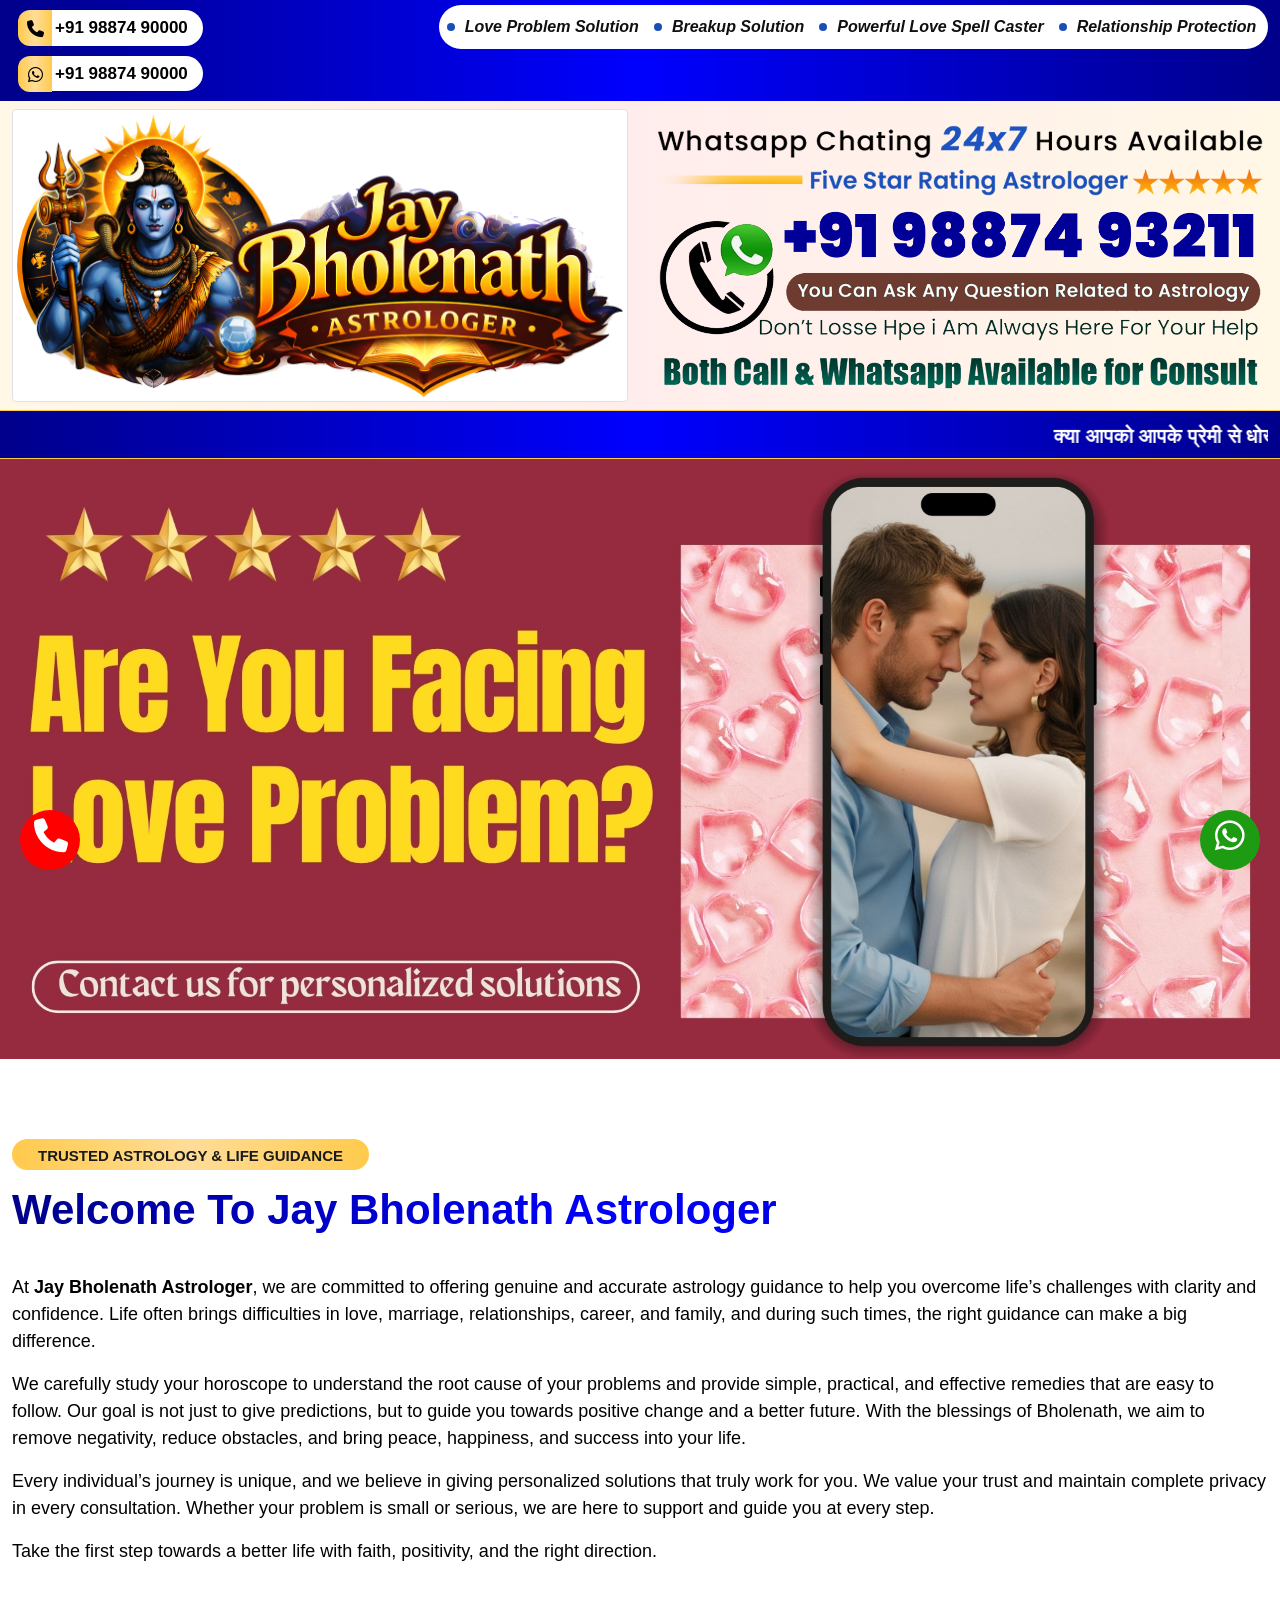
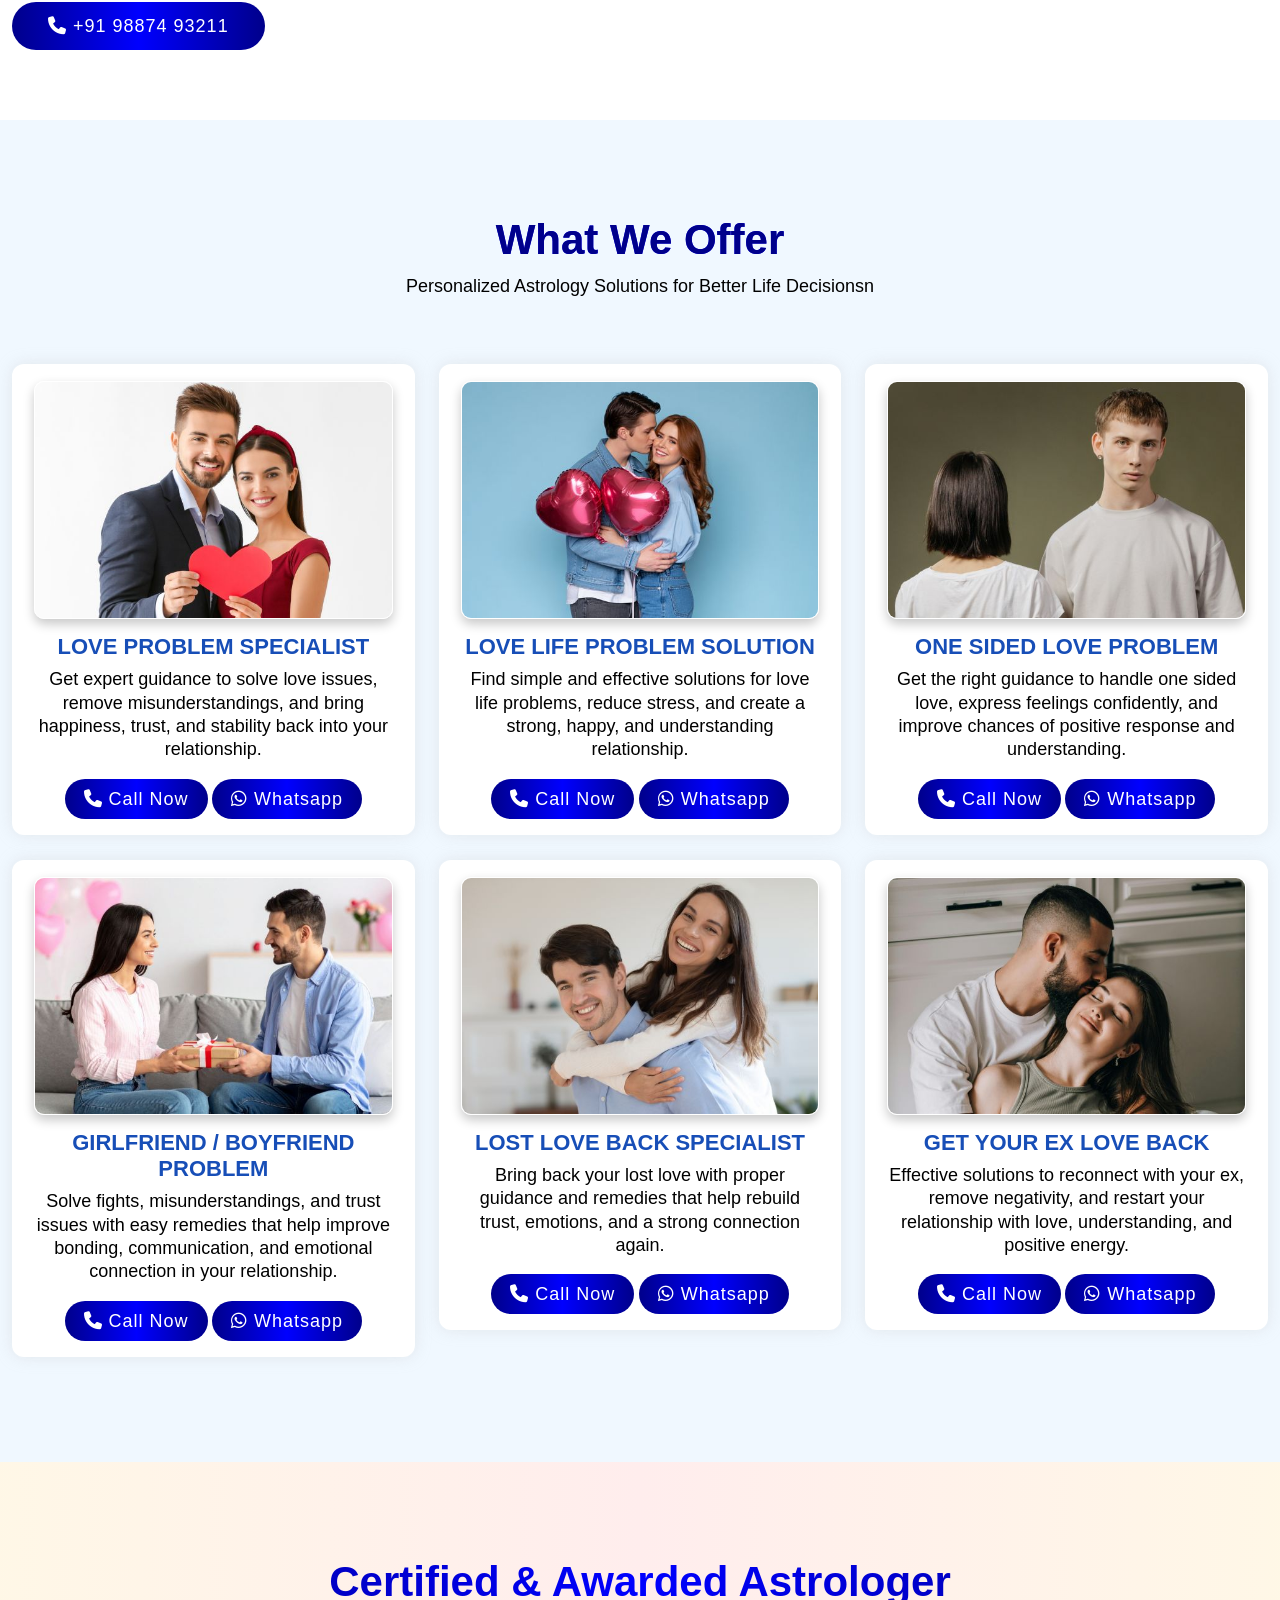
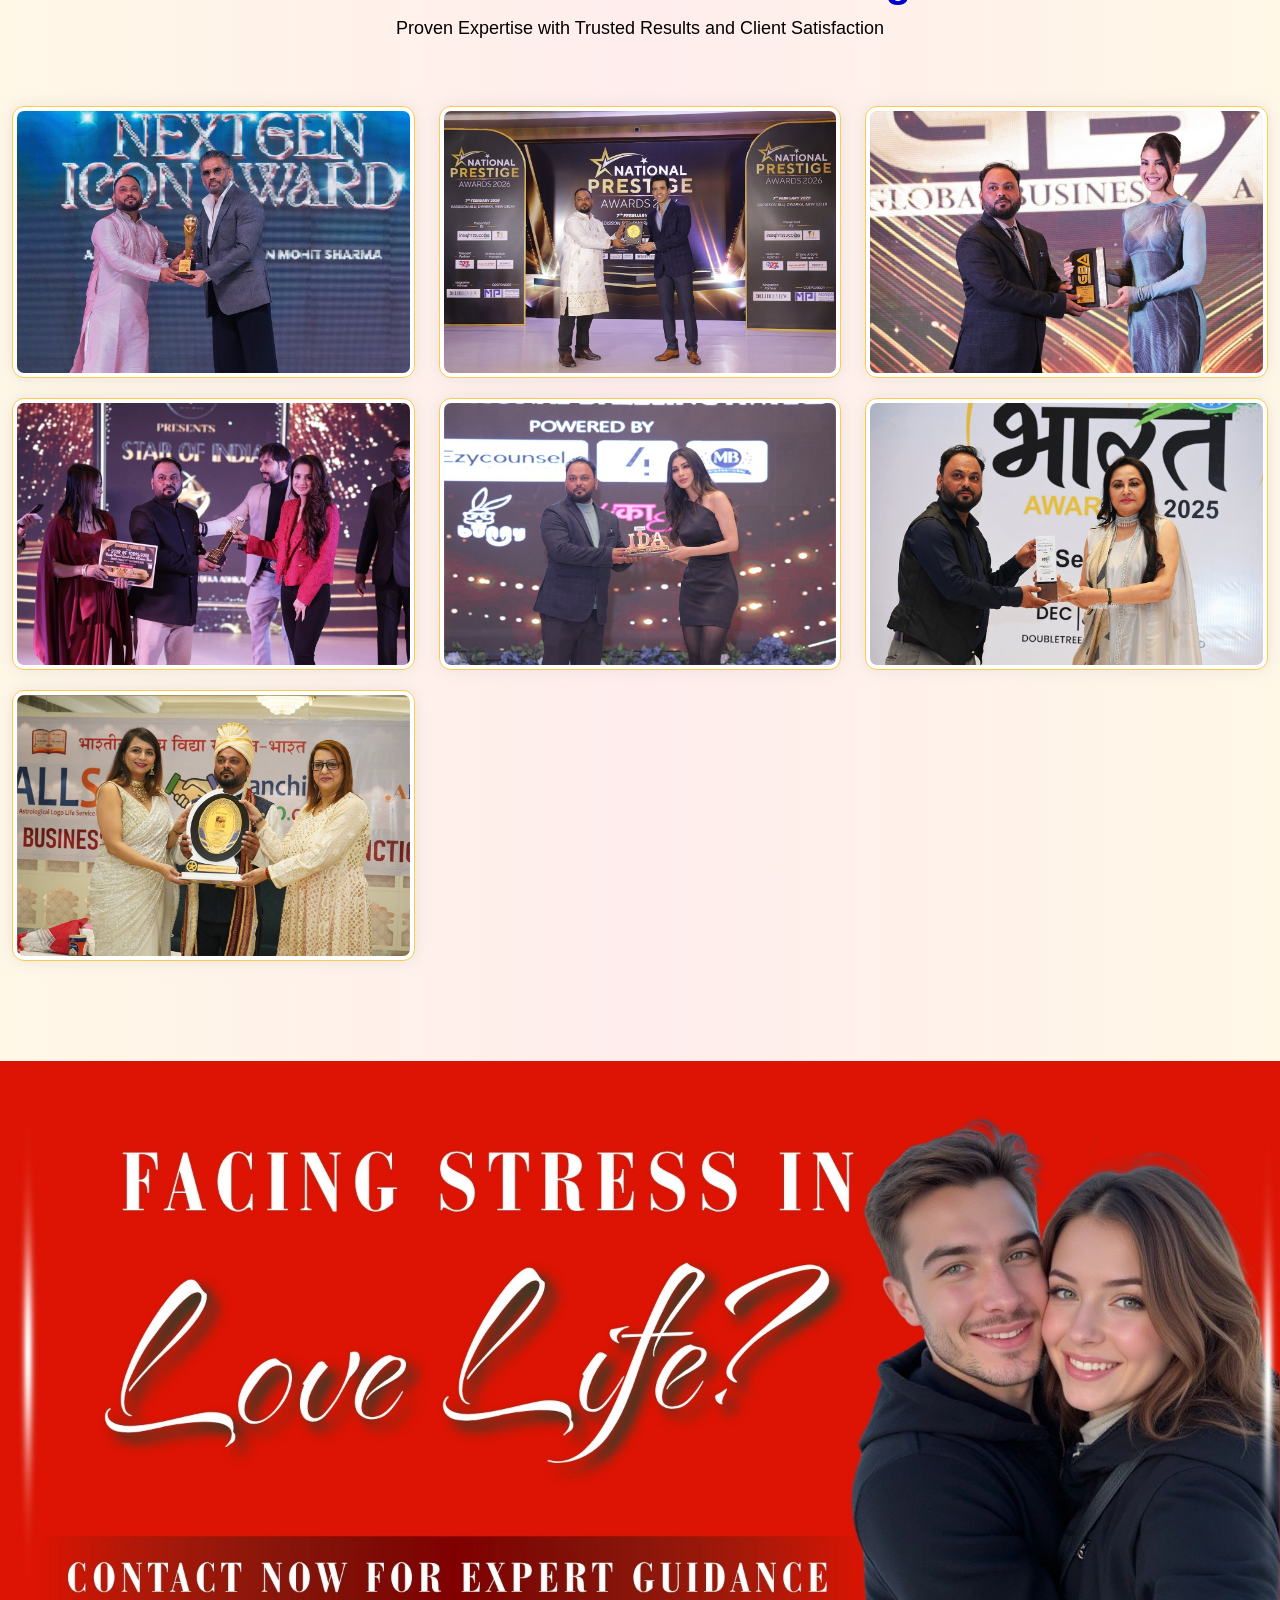
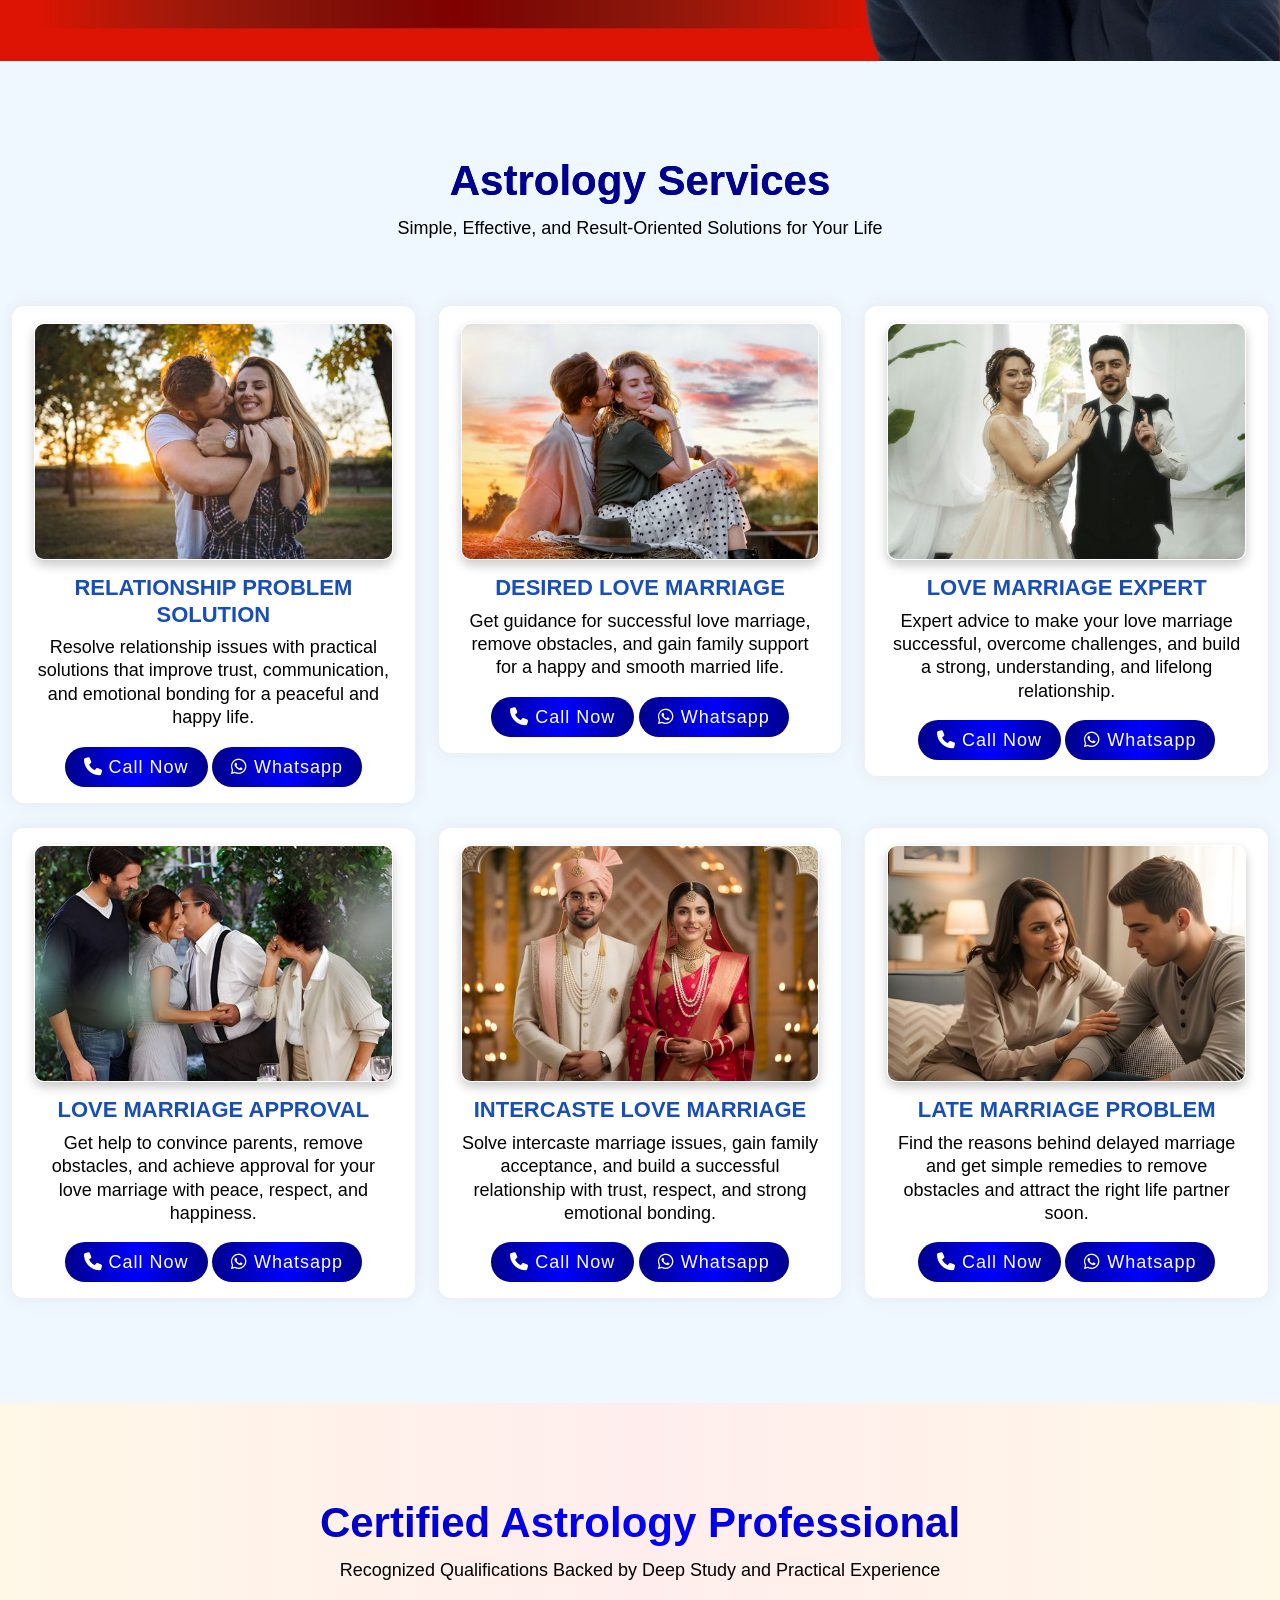
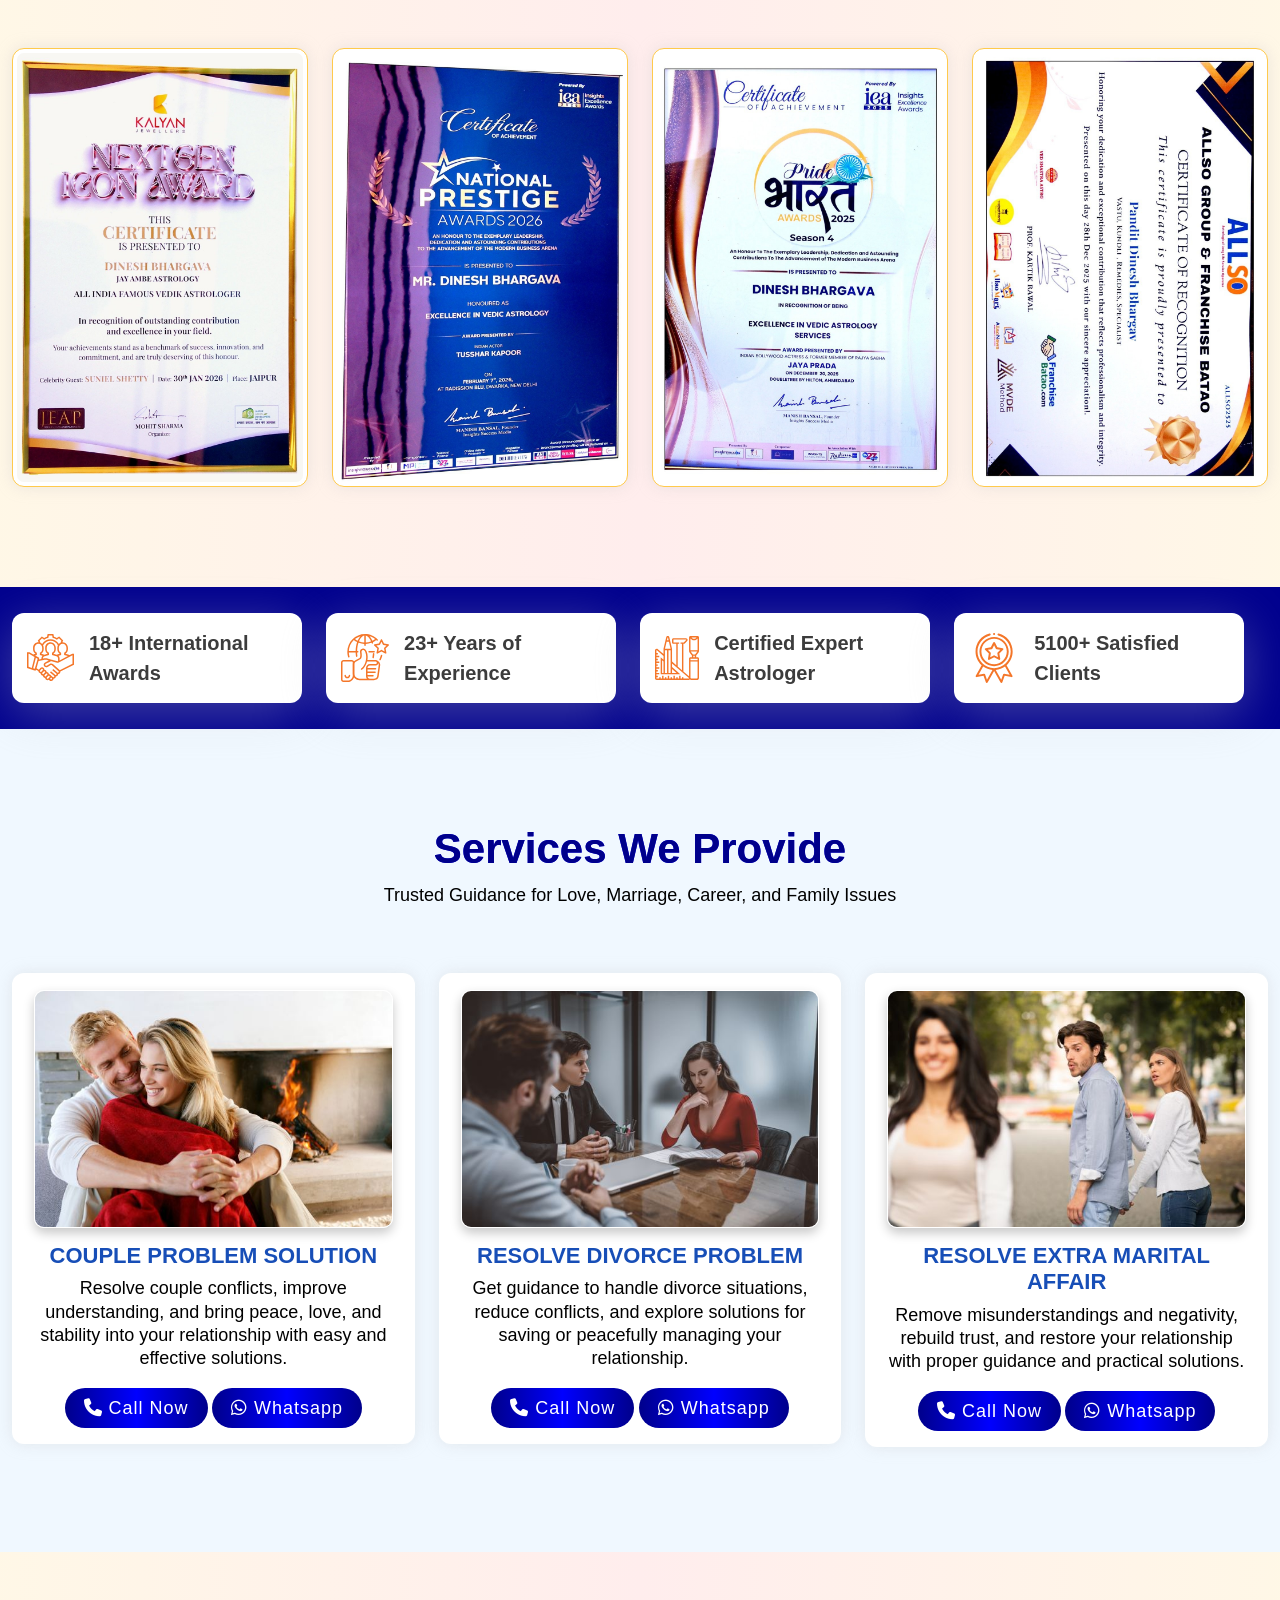
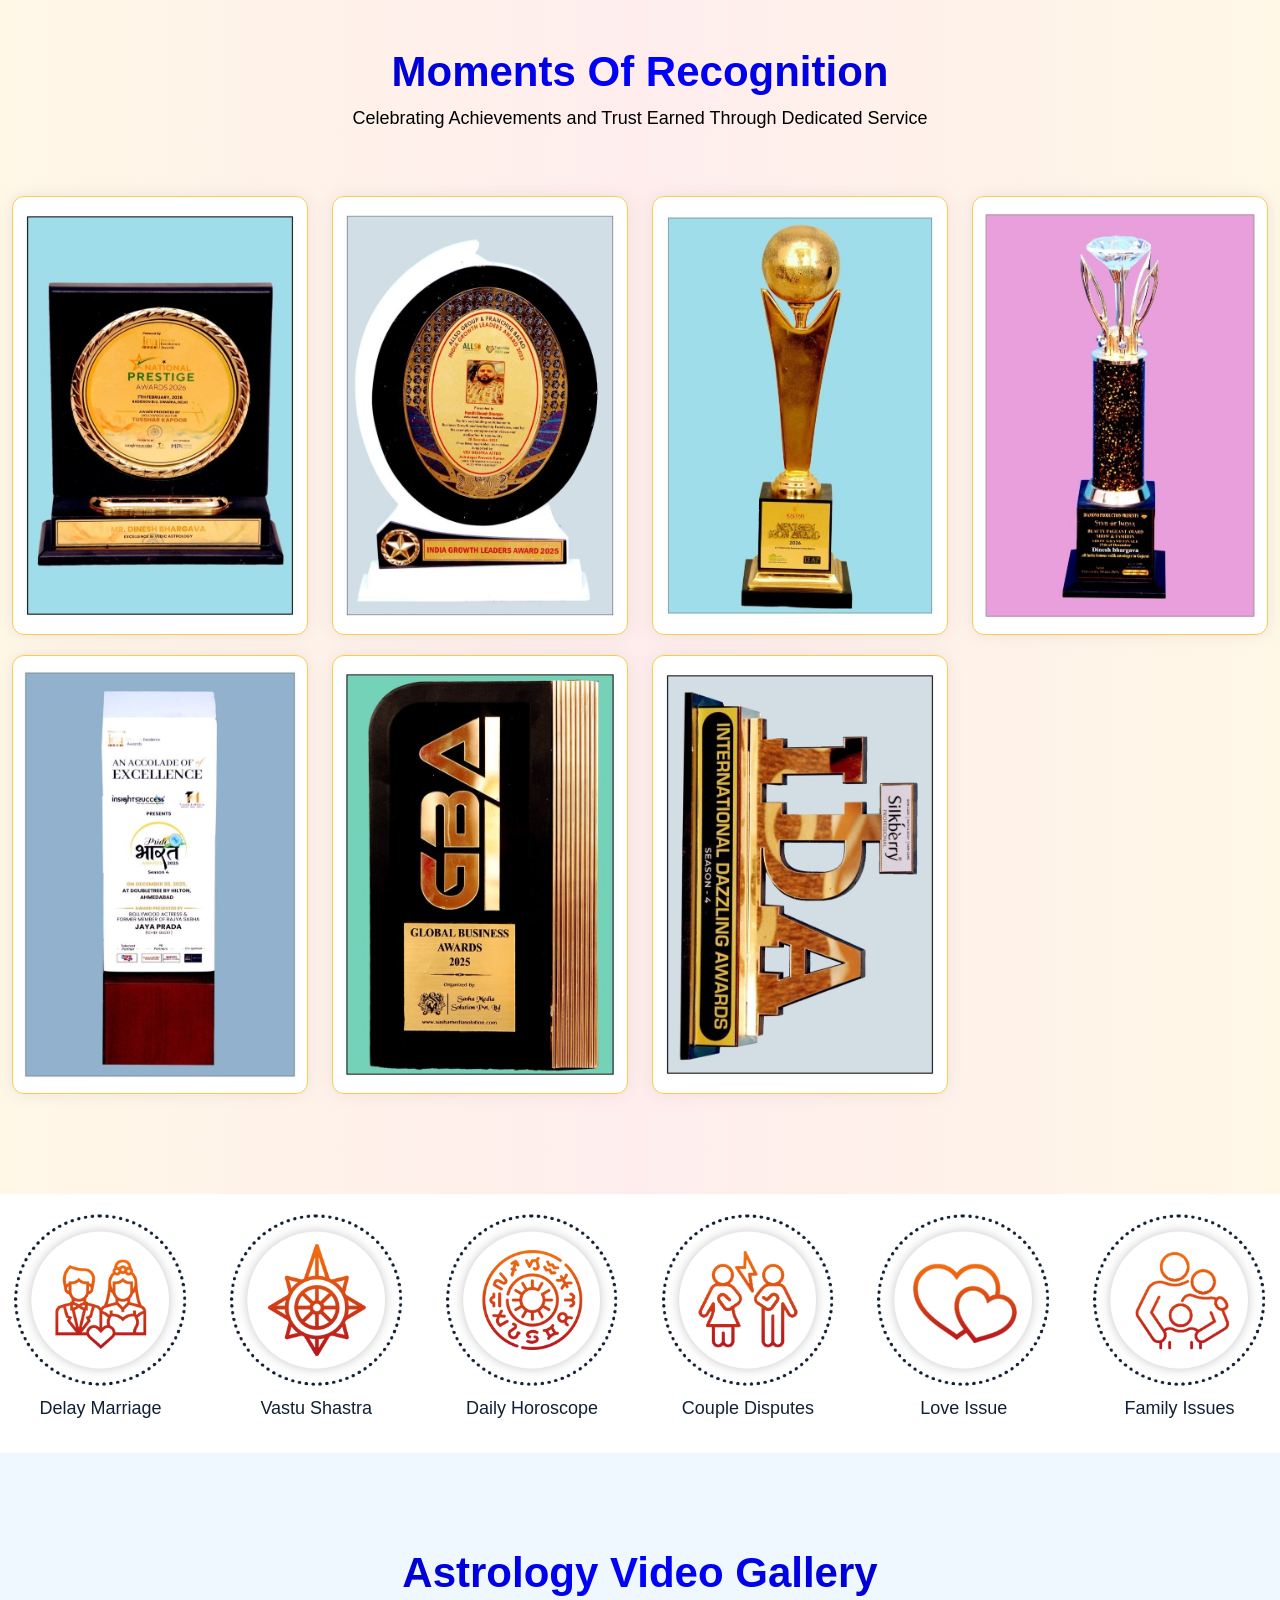
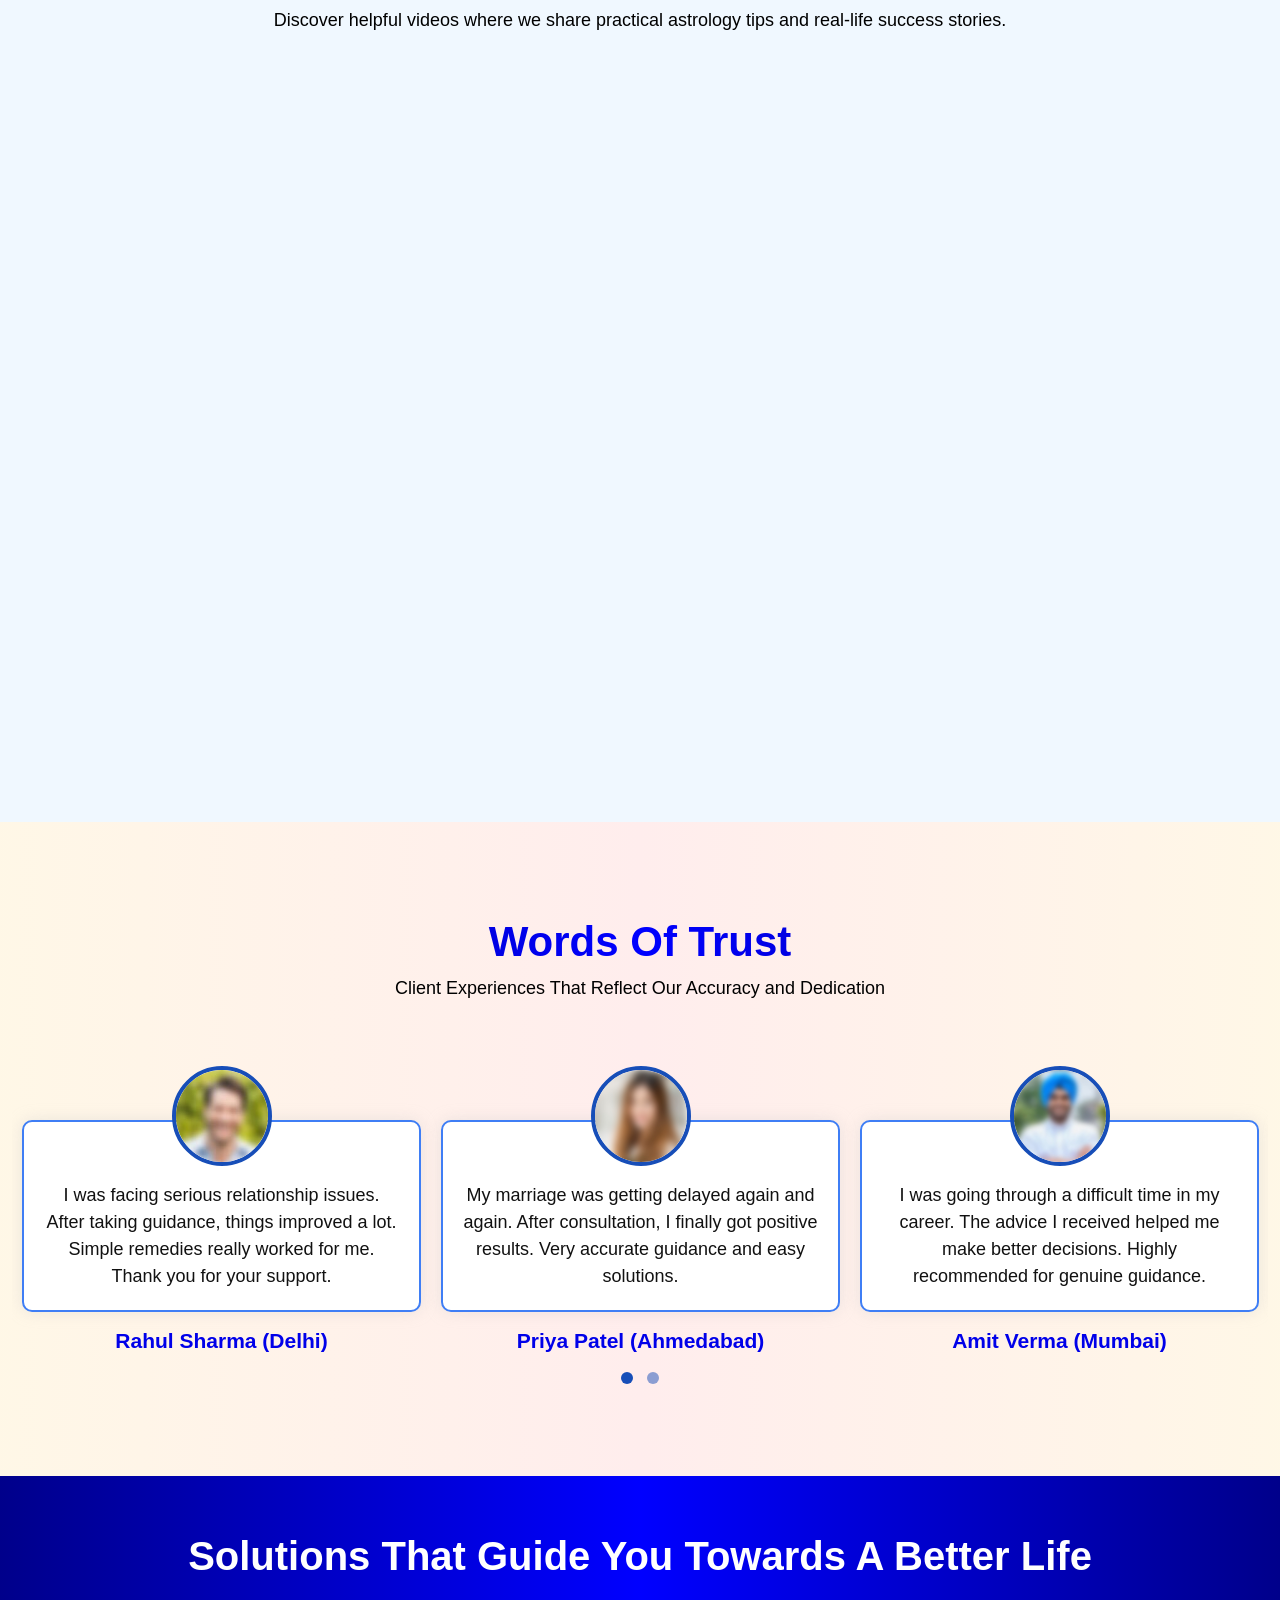
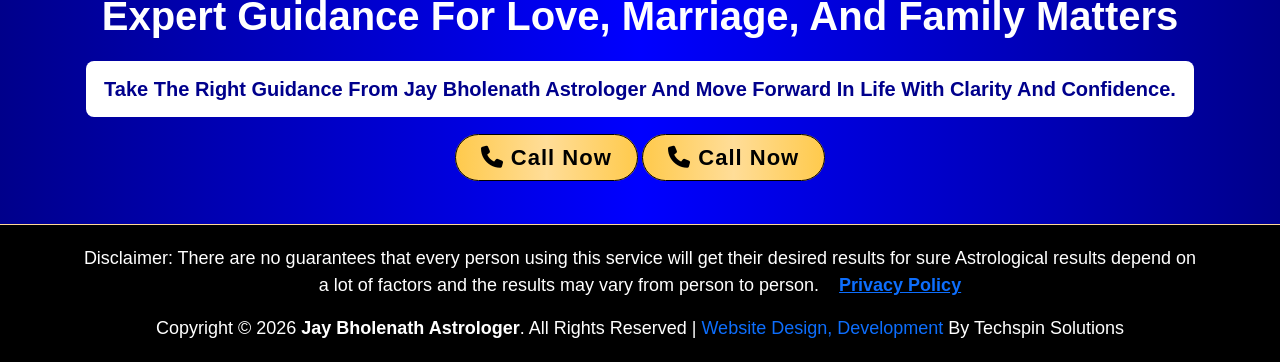
<file: index.htm>
﻿<!doctype html>
<html lang="en">

<head>
    <!-- Required meta tags -->
    <meta charset="utf-8">
    <meta name="viewport" content="width=device-width, initial-scale=1">

    <title>Welcome to Jay Bholenath Astrologer - +91 98874 93211</title>

    <link href="npm/bootstrap%405.0.2/dist/css/bootstrap.min.css" rel="stylesheet"
        integrity="sha384-EVSTQN3/azprG1Anm3QDgpJLIm9Nao0Yz1ztcQTwFspd3yD65VohhpuuCOmLASjC" crossorigin="anonymous">
    <link rel="stylesheet" type="text/css" href="ajax/libs/font-awesome/6.4.0/css/all.min.css">
    <link rel="stylesheet" type="text/css" href="css/style.css">
    <link rel="stylesheet" type="text/css" href="css/custom.css">
    <link href="css2?family=Oswald:wght@500;600;700&family=Outfit:wght@400;500;600;700;800&display=swap"
        rel="stylesheet">
    <link href="img/favicon.png" rel="shortcut icon" type="image/png">
    <link rel="stylesheet" href="ajax/libs/owl-carousel/1.3.3/owl.carousel.min.css">
    <link rel="stylesheet" href="ajax/libs/owl-carousel/1.3.3/owl.theme.min.css">


    <!-- Google tag (gtag.js) -->
    <script async="" src="gtag/js?id=AW-18085967595"></script>
    <script>
        window.dataLayer = window.dataLayer || [];
        function gtag() { dataLayer.push(arguments); }
        gtag('js', new Date());

        gtag('config', 'AW-18085967595');
    </script>

    <!-- Event snippet for Page view conversion page -->
    <script>
        gtag('event', 'conversion', { 'send_to': 'AW-18085967595/iQy9CNqtk5scEOvth7BD' });
    </script>


    <!-- Event snippet for Click to call conversion page
    In your html page, add the snippet and call gtag_report_conversion when someone clicks on the chosen link or button. -->
    <script>
        function gtag_report_conversion(url) {
            var callback = function () {
                if (typeof (url) != 'undefined') {
                    window.location = url;
                }
            };
            gtag('event', 'conversion', {
                'send_to': 'AW-18085967595/dzmvCNWErJscEOvth7BD',
                'event_callback': callback
            });
            return false;
        }
    </script>
</head>

<body>

    <!--==================== Header Section Start Here ====================-->
    <section class="top-head">
        <div class="container-fluid">
            <div class="row">
                <div class="col-lg-4 col-md-12 top-head-cta">
                    <ul>
                        <li>
                            <a href="tel:+919887490000" onclick="return gtag_report_conversion('tel:+919887493211');">
                                <i class="fa-solid fa-phone "></i> +91 98874 90000</a>
                        </li>
                        <li>
                            <a href="https://api.whatsapp.com/send?phone=919887493211&text=Hello" target="_blank"> <i
                                    class="fa-brands fa-whatsapp"></i> +91 98874 90000</a>
                        </li>
                    </ul>
                </div>
                <div class="col-lg-8 col-md-12">
                    <div class="center-top-head">
                        <div class="marquee-bar">
                            <div class="marquee-track">
                                <div class="marquee-inner">
                                    <div class="marquee-item"><span class="dot"></span>Love Problem Solution</div>
                                    <div class="marquee-item"><span class="dot"></span>Breakup Solution</div>
                                    <div class="marquee-item"><span class="dot"></span>Powerful Love Spell Caster</div>
                                    <div class="marquee-item"><span class="dot"></span>Relationship Protection</div>
                                    <div class="marquee-item"><span class="dot"></span>Marriage Problem Solution</div>
                                    <div class="marquee-item"><span class="dot"></span>Divorce Problem Solution</div>
                                    <div class="marquee-item"><span class="dot"></span>Bring Back Ex Love</div>
                                    <div class="marquee-item"><span class="dot"></span>Spouse Dispute Solution</div>
                                    <div class="marquee-item"><span class="dot"></span>Extra Marital Affair Solution
                                    </div>
                                    <div class="marquee-item"><span class="dot"></span>Husband Wife Problem Solution
                                    </div>
                                    <div class="marquee-item"><span class="dot"></span>Family Problem Solution</div>
                                    <!-- Duplicate for smooth scrolling -->
                                    <div class="marquee-item"><span class="dot"></span>Love Problem Solution</div>
                                    <div class="marquee-item"><span class="dot"></span>Breakup Solution</div>
                                    <div class="marquee-item"><span class="dot"></span>Powerful Love Spell Caster</div>
                                    <div class="marquee-item"><span class="dot"></span>Relationship Protection</div>
                                    <div class="marquee-item"><span class="dot"></span>Marriage Problem Solution</div>
                                    <div class="marquee-item"><span class="dot"></span>Divorce Problem Solution</div>
                                    <div class="marquee-item"><span class="dot"></span>Bring Back Ex Love</div>
                                    <div class="marquee-item"><span class="dot"></span>Spouse Dispute Solution</div>
                                    <div class="marquee-item"><span class="dot"></span>Extra Marital Affair Solution
                                    </div>
                                    <div class="marquee-item"><span class="dot"></span>Husband Wife Problem Solution
                                    </div>
                                    <div class="marquee-item"><span class="dot"></span>Family Problem Solution</div>
                                </div>
                            </div>
                        </div>
                    </div>
                </div>
            </div>
        </div>
    </section>
    <section class="logo-part">
        <div class="container-fluid">
            <div class="row mt-2 mb-2">
                <div class="col-sm-6">
                    <a href="index.htm"><img src="img/logo1.png" alt="" class="logo-head img-thumbnail"></a>
                </div>
                <!-- <div class="col-sm-6"> 
                    <img src="img/logo2.png" alt="" class="logo-head logo-center-head"> 
                </div> -->
                <div class="col-sm-6">
                    <a href="https://api.whatsapp.com/send?phone=919887493211&text=Hello" target="_blank"><img
                            src="img/logo2.png" alt="" class="logo-head"></a>
                </div>
            </div>
        </div>
    </section>
    <section class="headline-section main headerline-section1">
        <div class="container-fluid">
            <div class="row align">
                <div class="col-lg-12 col-md-12">
                    <marquee class="head1">क्या आपको आपके प्रेमी से धोखा मिला है या वह आपको छोड़कर चला गया है अगर आप
                        अपने प्रेमी या प्रेमिका को जीवन भर के लिए अपना बनाना चाहते हो तो सिर्फ एक फोन करो</marquee>
                </div>
            </div>
        </div>
    </section>
    <!--==================== Header Section End Here  ====================-->


    <img src="img/banner1.jpg" class="d-block w-100" alt="">

    <!--==================== Welcome Text Start Here ====================-->
    <section class="about-part" id="about">
        <div class="line-style"></div>
        <div class="container-fluid">
            <div class="row align">
                <div class="col-lg-12 col-md-12">
                    <h4 class="sab-title">Trusted Astrology & Life Guidance</h4>
                    <h2 class="title-h2 pb-30">Welcome to Jay Bholenath Astrologer</h2>
                    <p>At <b>Jay Bholenath Astrologer</b>, we are committed to offering genuine and accurate astrology
                        guidance to help you overcome life’s challenges with clarity and confidence. Life often brings
                        difficulties in love, marriage, relationships, career, and family, and during such times, the
                        right guidance can make a big difference.</p>
                    <p>We carefully study your horoscope to understand the root cause of your problems and provide
                        simple, practical, and effective remedies that are easy to follow. Our goal is not just to give
                        predictions, but to guide you towards positive change and a better future. With the blessings of
                        Bholenath, we aim to remove negativity, reduce obstacles, and bring peace, happiness, and
                        success into your life.</p>
                    <p>Every individual’s journey is unique, and we believe in giving personalized solutions that truly
                        work for you. We value your trust and maintain complete privacy in every consultation. Whether
                        your problem is small or serious, we are here to support and guide you at every step.</p>
                    <p>Take the first step towards a better life with faith, positivity, and the right direction.</p>

                    <div class="mt-5">
                        <a href="tel:+919887490000" onclick="return gtag_report_conversion('tel:+919887493211');"
                            class="cta-card-link left-align"><i class="fa-solid fa-phone fa-beat"></i> +91 98874
                            93211</a>
                    </div>

                </div>
            </div>
        </div>
    </section>
    <!--==================== Welcome Text End Here ====================-->

    <!--==================== Services 1 Section Start Here ====================-->
    <section class="ser-section" id="services">
        <div class="line-style"></div>
        <div class="container-fluid">
            <div class="row align">
                <div class="col-lg-12 col-md-12 text-center">
                    <h2 class="title-h2">What We Offer</h2>
                    <p>Personalized Astrology Solutions for Better Life Decisionsn</p>
                </div>
            </div>

            <div class="row mt-5">
                <div class="col-sm-4">
                    <div class="ser-card">
                        <img src="img/1.jpg" alt="">
                        <h4>Love Problem Specialist</h4>
                        <p>Get expert guidance to solve love issues, remove misunderstandings, and bring happiness,
                            trust, and stability back into your relationship.</p>
                        <div class="text-center mt-4">
                            <a href="tel:+919887490000" onclick="return gtag_report_conversion('tel:+919887493211');"
                                class="cta-card-link"><i class="fa-solid fa-phone fa-beat"></i> Call Now</a>
                            <a href="https://api.whatsapp.com/send?phone=919887493211&text=Hello" target="_blank"
                                class="cta-card-link"><i class="fa-brands fa-whatsapp fa-beat"></i> Whatsapp</a>
                        </div>
                    </div>
                </div>
                <div class="col-sm-4">
                    <div class="ser-card">
                        <img src="img/2.jpg" alt="">
                        <h4>Love Life Problem Solution</h4>
                        <p>Find simple and effective solutions for love life problems, reduce stress, and create a
                            strong, happy, and understanding relationship.</p>
                        <div class="text-center mt-4">
                            <a href="tel:+919887490000" onclick="return gtag_report_conversion('tel:+919887493211');"
                                class="cta-card-link"><i class="fa-solid fa-phone fa-beat"></i> Call Now</a>
                            <a href="https://api.whatsapp.com/send?phone=919887493211&text=Hello" target="_blank"
                                class="cta-card-link"><i class="fa-brands fa-whatsapp fa-beat"></i> Whatsapp</a>
                        </div>
                    </div>
                </div>
                <div class="col-sm-4">
                    <div class="ser-card">
                        <img src="img/3.jpg" alt="">
                        <h4>One Sided Love Problem</h4>
                        <p>Get the right guidance to handle one sided love, express feelings confidently, and improve
                            chances of positive response and understanding.</p>
                        <div class="text-center mt-4">
                            <a href="tel:+919887490000" onclick="return gtag_report_conversion('tel:+919887493211');"
                                class="cta-card-link"><i class="fa-solid fa-phone fa-beat"></i> Call Now</a>
                            <a href="https://api.whatsapp.com/send?phone=919887493211&text=Hello" target="_blank"
                                class="cta-card-link"><i class="fa-brands fa-whatsapp fa-beat"></i> Whatsapp</a>
                        </div>
                    </div>
                </div>
                <div class="col-sm-4">
                    <div class="ser-card">
                        <img src="img/4.jpg" alt="">
                        <h4>Girlfriend / Boyfriend Problem</h4>
                        <p>Solve fights, misunderstandings, and trust issues with easy remedies that help improve
                            bonding, communication, and emotional connection in your relationship.</p>
                        <div class="text-center mt-4">
                            <a href="tel:+919887490000" onclick="return gtag_report_conversion('tel:+919887493211');"
                                class="cta-card-link"><i class="fa-solid fa-phone fa-beat"></i> Call Now</a>
                            <a href="https://api.whatsapp.com/send?phone=919887493211&text=Hello" target="_blank"
                                class="cta-card-link"><i class="fa-brands fa-whatsapp fa-beat"></i> Whatsapp</a>
                        </div>
                    </div>
                </div>
                <div class="col-sm-4">
                    <div class="ser-card">
                        <img src="img/5.jpg" alt="">
                        <h4>Lost Love Back Specialist</h4>
                        <p>Bring back your lost love with proper guidance and remedies that help rebuild trust,
                            emotions, and a strong connection again.</p>
                        <div class="text-center mt-4">
                            <a href="tel:+919887490000" onclick="return gtag_report_conversion('tel:+919887493211');"
                                class="cta-card-link"><i class="fa-solid fa-phone fa-beat"></i> Call Now</a>
                            <a href="https://api.whatsapp.com/send?phone=919887493211&text=Hello" target="_blank"
                                class="cta-card-link"><i class="fa-brands fa-whatsapp fa-beat"></i> Whatsapp</a>
                        </div>
                    </div>
                </div>
                <div class="col-sm-4">
                    <div class="ser-card">
                        <img src="img/6.jpg" alt="">
                        <h4>Get Your Ex Love Back</h4>
                        <p>Effective solutions to reconnect with your ex, remove negativity, and restart your
                            relationship with love, understanding, and positive energy.</p>
                        <div class="text-center mt-4">
                            <a href="tel:+919887490000" onclick="return gtag_report_conversion('tel:+919887493211');"
                                class="cta-card-link"><i class="fa-solid fa-phone fa-beat"></i> Call Now</a>
                            <a href="https://api.whatsapp.com/send?phone=919887493211&text=Hello" target="_blank"
                                class="cta-card-link"><i class="fa-brands fa-whatsapp fa-beat"></i> Whatsapp</a>
                        </div>
                    </div>
                </div>
            </div>
        </div>
    </section>
    <!--==================== Services 1 Section End Here ====================-->

    <!--==================== Awards Section Start Here ====================-->
    <section class="why-chose">
        <div class="container-fluid">
            <div class="row align">
                <div class="col-lg-12 col-md-12 text-center">
                    <h2 class="title-h2">Certified & Awarded Astrologer</h2>
                    <p>Proven Expertise with Trusted Results and Client Satisfaction</p>
                </div>
            </div>
            <div class="row mt-5">
                <div class="col-sm-4"><img src="img/a6.jpg" class="awards w-100 img-thumbnail" alt=""></div>
                <div class="col-sm-4"><img src="img/a7.jpg" class="awards w-100 img-thumbnail" alt=""></div>
                <div class="col-sm-4"><img src="img/a2.jpg" class="awards w-100 img-thumbnail" alt=""></div>
                <div class="col-sm-4"><img src="img/a4.jpg" class="awards w-100 img-thumbnail" alt=""></div>
                <div class="col-sm-4"><img src="img/a5.jpg" class="awards w-100 img-thumbnail" alt=""></div>
                <div class="col-sm-4"><img src="img/a1.jpg" class="awards w-100 img-thumbnail" alt=""></div>
                <div class="col-sm-4"><img src="img/a3.jpg" class="awards w-100 img-thumbnail" alt=""></div>
            </div>
        </div>
    </section>
    <!--==================== Awards Section End Here ====================-->

    <img src="img/banner2.jpg" class="d-block w-100" alt="">

    <!--==================== Services 2 Section Start Here ====================-->
    <section class="ser-section" id="services">
        <div class="line-style"></div>
        <div class="container-fluid">
            <div class="row align">
                <div class="col-lg-12 col-md-12 text-center">
                    <h2 class="title-h2">Astrology Services</h2>
                    <p>Simple, Effective, and Result-Oriented Solutions for Your Life</p>
                </div>
            </div>

            <div class="row mt-5">
                <div class="col-sm-4">
                    <div class="ser-card">
                        <img src="img/7.jpg" alt="">
                        <h4>Relationship Problem Solution</h4>
                        <p>Resolve relationship issues with practical solutions that improve trust, communication, and
                            emotional bonding for a peaceful and happy life.</p>
                        <div class="text-center mt-4">
                            <a href="tel:+919887490000" onclick="return gtag_report_conversion('tel:+919887493211');"
                                class="cta-card-link"><i class="fa-solid fa-phone fa-beat"></i> Call Now</a>
                            <a href="https://api.whatsapp.com/send?phone=919887493211&text=Hello" target="_blank"
                                class="cta-card-link"><i class="fa-brands fa-whatsapp fa-beat"></i> Whatsapp</a>
                        </div>
                    </div>
                </div>
                <div class="col-sm-4">
                    <div class="ser-card">
                        <img src="img/8.jpg" alt="">
                        <h4>Desired Love Marriage</h4>
                        <p>Get guidance for successful love marriage, remove obstacles, and gain family support for a
                            happy and smooth married life.</p>
                        <div class="text-center mt-4">
                            <a href="tel:+919887490000" onclick="return gtag_report_conversion('tel:+919887493211');"
                                class="cta-card-link"><i class="fa-solid fa-phone fa-beat"></i> Call Now</a>
                            <a href="https://api.whatsapp.com/send?phone=919887493211&text=Hello" target="_blank"
                                class="cta-card-link"><i class="fa-brands fa-whatsapp fa-beat"></i> Whatsapp</a>
                        </div>
                    </div>
                </div>
                <div class="col-sm-4">
                    <div class="ser-card">
                        <img src="img/9.jpg" alt="">
                        <h4>Love Marriage Expert</h4>
                        <p>Expert advice to make your love marriage successful, overcome challenges, and build a strong,
                            understanding, and lifelong relationship.</p>
                        <div class="text-center mt-4">
                            <a href="tel:+919887490000" onclick="return gtag_report_conversion('tel:+919887493211');"
                                class="cta-card-link"><i class="fa-solid fa-phone fa-beat"></i> Call Now</a>
                            <a href="https://api.whatsapp.com/send?phone=919887493211&text=Hello" target="_blank"
                                class="cta-card-link"><i class="fa-brands fa-whatsapp fa-beat"></i> Whatsapp</a>
                        </div>
                    </div>
                </div>
                <div class="col-sm-4">
                    <div class="ser-card">
                        <img src="img/10.jpg" alt="">
                        <h4>Love Marriage Approval</h4>
                        <p>Get help to convince parents, remove obstacles, and achieve approval for your love marriage
                            with peace, respect, and happiness.</p>
                        <div class="text-center mt-4">
                            <a href="tel:+919887490000" onclick="return gtag_report_conversion('tel:+919887493211');"
                                class="cta-card-link"><i class="fa-solid fa-phone fa-beat"></i> Call Now</a>
                            <a href="https://api.whatsapp.com/send?phone=919887493211&text=Hello" target="_blank"
                                class="cta-card-link"><i class="fa-brands fa-whatsapp fa-beat"></i> Whatsapp</a>
                        </div>
                    </div>
                </div>
                <div class="col-sm-4">
                    <div class="ser-card">
                        <img src="img/11.jpg" alt="">
                        <h4>Intercaste Love Marriage</h4>
                        <p>Solve intercaste marriage issues, gain family acceptance, and build a successful relationship
                            with trust, respect, and strong emotional bonding.</p>
                        <div class="text-center mt-4">
                            <a href="tel:+919887490000" onclick="return gtag_report_conversion('tel:+919887493211');"
                                class="cta-card-link"><i class="fa-solid fa-phone fa-beat"></i> Call Now</a>
                            <a href="https://api.whatsapp.com/send?phone=919887493211&text=Hello" target="_blank"
                                class="cta-card-link"><i class="fa-brands fa-whatsapp fa-beat"></i> Whatsapp</a>
                        </div>
                    </div>
                </div>
                <div class="col-sm-4">
                    <div class="ser-card">
                        <img src="img/12.jpg" alt="">
                        <h4>Late Marriage Problem</h4>
                        <p>Find the reasons behind delayed marriage and get simple remedies to remove obstacles and
                            attract the right life partner soon.</p>
                        <div class="text-center mt-4">
                            <a href="tel:+919887490000" onclick="return gtag_report_conversion('tel:+919887493211');"
                                class="cta-card-link"><i class="fa-solid fa-phone fa-beat"></i> Call Now</a>
                            <a href="https://api.whatsapp.com/send?phone=919887493211&text=Hello" target="_blank"
                                class="cta-card-link"><i class="fa-brands fa-whatsapp fa-beat"></i> Whatsapp</a>
                        </div>
                    </div>
                </div>
            </div>
        </div>
    </section>
    <!--==================== Services 2 Section End Here ====================-->

    <!--==================== Certificate Section Start Here ====================-->
    <section class="why-chose">
        <div class="container-fluid">
            <div class="row align">
                <div class="col-lg-12 col-md-12 text-center">
                    <h2 class="title-h2">Certified Astrology Professional</h2>
                    <p>Recognized Qualifications Backed by Deep Study and Practical Experience</p>
                </div>
            </div>
            <div class="row mt-5">
                <div class="col-sm-3"><img src="img/C1.jpg" class="awards w-100 img-thumbnail" alt=""></div>
                <div class="col-sm-3"><img src="img/C2.jpg" class="awards w-100 img-thumbnail" alt=""></div>
                <div class="col-sm-3"><img src="img/C3.jpg" class="awards w-100 img-thumbnail" alt=""></div>
                <div class="col-sm-3"><img src="img/C4.jpg" class="awards w-100 img-thumbnail" alt=""></div>
            </div>
        </div>
    </section>
    <!--==================== Certificate Section End Here ====================-->

    <!--==================== Why Choose Us Section Start Here ====================-->
    <section class="why-chose" style="background: #00008e;padding: 0px;">
        <div class="container-fluid">
            <div class="row align">
                <div class="row mt-3 mb-3">
                    <div class="col-sm-3">
                        <div class="card-why">
                            <div class="img-why"> <img src="img/choose_feature_1.svg" alt="International Awards"> </div>
                            <div class="con-why"> 18+ International Awards </div>
                        </div>
                    </div>
                    <div class="col-sm-3">
                        <div class="card-why">
                            <div class="img-why"> <img src="img/choose_feature_2.svg" alt=" 23+ Years of Experience">
                            </div>
                            <div class="con-why"> 23+ Years of Experience </div>
                        </div>
                    </div>
                    <div class="col-sm-3">
                        <div class="card-why">
                            <div class="img-why"> <img src="img/choose_feature_3.svg" alt="Certified Expert Astrologer">
                            </div>
                            <div class="con-why"> Certified Expert Astrologer </div>
                        </div>
                    </div>
                    <div class="col-sm-3">
                        <div class="card-why">
                            <div class="img-why"> <img src="img/choose_feature_4.svg" alt="5100+ Satisfied Clients">
                            </div>
                            <div class="con-why"> 5100+ Satisfied Clients </div>
                        </div>
                    </div>
                </div>
            </div>
        </div>
    </section>
    <!--==================== Why Choose Us Section End Here ====================-->

    <!--==================== Services 3 Section Start Here ====================-->
    <section class="ser-section" id="services">
        <div class="line-style"></div>
        <div class="container-fluid">
            <div class="row align">
                <div class="col-lg-12 col-md-12 text-center">
                    <h2 class="title-h2">Services We Provide</h2>
                    <p>Trusted Guidance for Love, Marriage, Career, and Family Issues</p>
                </div>
            </div>

            <div class="row mt-5">
                <div class="col-sm-4">
                    <div class="ser-card">
                        <img src="img/13.jpg" alt="">
                        <h4>Couple Problem Solution</h4>
                        <p>Resolve couple conflicts, improve understanding, and bring peace, love, and stability into
                            your relationship with easy and effective solutions.</p>
                        <div class="text-center mt-4">
                            <a href="tel:+919887490000" onclick="return gtag_report_conversion('tel:+919887493211');"
                                class="cta-card-link"><i class="fa-solid fa-phone fa-beat"></i> Call Now</a>
                            <a href="https://api.whatsapp.com/send?phone=919887493211&text=Hello" target="_blank"
                                class="cta-card-link"><i class="fa-brands fa-whatsapp fa-beat"></i> Whatsapp</a>
                        </div>
                    </div>
                </div>
                <div class="col-sm-4">
                    <div class="ser-card">
                        <img src="img/14.jpg" alt="">
                        <h4>Resolve Divorce Problem</h4>
                        <p>Get guidance to handle divorce situations, reduce conflicts, and explore solutions for saving
                            or peacefully managing your relationship.</p>
                        <div class="text-center mt-4">
                            <a href="tel:+919887490000" onclick="return gtag_report_conversion('tel:+919887493211');"
                                class="cta-card-link"><i class="fa-solid fa-phone fa-beat"></i> Call Now</a>
                            <a href="https://api.whatsapp.com/send?phone=919887493211&text=Hello" target="_blank"
                                class="cta-card-link"><i class="fa-brands fa-whatsapp fa-beat"></i> Whatsapp</a>
                        </div>
                    </div>
                </div>
                <div class="col-sm-4">
                    <div class="ser-card">
                        <img src="img/15.jpg" alt="">
                        <h4>Resolve Extra Marital Affair</h4>
                        <p>Remove misunderstandings and negativity, rebuild trust, and restore your relationship with
                            proper guidance and practical solutions.</p>
                        <div class="text-center mt-4">
                            <a href="tel:+919887490000" onclick="return gtag_report_conversion('tel:+919887493211');"
                                class="cta-card-link"><i class="fa-solid fa-phone fa-beat"></i> Call Now</a>
                            <a href="https://api.whatsapp.com/send?phone=919887493211&text=Hello" target="_blank"
                                class="cta-card-link"><i class="fa-brands fa-whatsapp fa-beat"></i> Whatsapp</a>
                        </div>
                    </div>
                </div>

            </div>
        </div>
    </section>
    <!--==================== Services 3 Section End Here ====================-->

    <!--==================== Trophy Section Start Here ====================-->
    <section class="why-chose">
        <div class="container-fluid">
            <div class="row align">
                <div class="col-lg-12 col-md-12 text-center">
                    <h2 class="title-h2">Moments of Recognition</h2>
                    <p>Celebrating Achievements and Trust Earned Through Dedicated Service</p>
                </div>
            </div>
            <div class="row mt-5">
                <div class="col-sm-3"><img src="img/T1.jpg" class="awards w-100 img-thumbnail" alt=""></div>
                <div class="col-sm-3"><img src="img/T2.jpg" class="awards w-100 img-thumbnail" alt=""></div>
                <div class="col-sm-3"><img src="img/T3.jpg" class="awards w-100 img-thumbnail" alt=""></div>
                <div class="col-sm-3"><img src="img/T4.jpg" class="awards w-100 img-thumbnail" alt=""></div>
                <div class="col-sm-3"><img src="img/T5.jpg" class="awards w-100 img-thumbnail" alt=""></div>
                <div class="col-sm-3"><img src="img/T6.jpg" class="awards w-100 img-thumbnail" alt=""></div>
                <div class="col-sm-3"><img src="img/T7.jpg" class="awards w-100 img-thumbnail" alt=""></div>
            </div>
        </div>
    </section>
    <!--==================== Trophy Section End Here ====================-->

    <!--==================== 6 Icon Section Start Here ====================-->
    <section class="what-we-do">
        <div class="container-fluid">
            <div class="row align">
                <div class="col-lg-12 col-md-12">
                    <div class="card-icon-flex">
                        <div class="card-icon"> <img src="img/icon1.png" alt="">
                            <p>Delay Marriage</p>
                        </div>
                        <div class="card-icon"> <img src="img/icon2.png" alt="">
                            <p>Vastu Shastra</p>
                        </div>
                        <div class="card-icon"> <img src="img/icon3.png" alt="">
                            <p>Daily Horoscope</p>
                        </div>
                        <div class="card-icon"> <img src="img/icon4.png" alt="">
                            <p>Couple Disputes</p>
                        </div>
                        <div class="card-icon"> <img src="img/icon5.png" alt="">
                            <p>Love Issue</p>
                        </div>
                        <div class="card-icon"> <img src="img/icon6.png" alt="">
                            <p>Family Issues</p>
                        </div>
                    </div>
                </div>
            </div>
        </div>
    </section>
    <!--==================== 6 Icon Section End Here ====================-->

    <!--==================== Youtube Section Start Here ====================-->
    <section class="why-chose" style="background-color: #F0F8FF;">
        <div class="container-fluid">
            <div class="row align">
                <div class="col-lg-12 col-md-12 text-center">
                    <h2 class="title-h2">Astrology Video Gallery</h2>
                    <p>Discover helpful videos where we share practical astrology tips and real-life success stories.
                    </p>
                </div>
            </div>
            <div class="row mt-5">
                <div class="col-sm-4">
                    <iframe width="100%" height="315"
                        src="https://www.youtube.com/embed/s6GsiV1TMyc?si=ujXZgVjO-nN0bh7S" title="YouTube video player"
                        frameborder="0"
                        allow="accelerometer; autoplay; clipboard-write; encrypted-media; gyroscope; picture-in-picture; web-share"
                        referrerpolicy="strict-origin-when-cross-origin" allowfullscreen=""></iframe>
                </div>
                <div class="col-sm-4">
                    <iframe width="100%" height="315"
                        src="https://www.youtube.com/embed/EfmqLUM0tG0?si=-8JE0s472BH9AlkT" title="YouTube video player"
                        frameborder="0"
                        allow="accelerometer; autoplay; clipboard-write; encrypted-media; gyroscope; picture-in-picture; web-share"
                        referrerpolicy="strict-origin-when-cross-origin" allowfullscreen=""></iframe>
                </div>
                <div class="col-sm-4">
                    <iframe width="100%" height="315"
                        src="https://www.youtube.com/embed/pfYq-9V12Fk?si=EEw4WjTfIEXvjdrK" title="YouTube video player"
                        frameborder="0"
                        allow="accelerometer; autoplay; clipboard-write; encrypted-media; gyroscope; picture-in-picture; web-share"
                        referrerpolicy="strict-origin-when-cross-origin" allowfullscreen=""></iframe>
                </div>
                <div class="col-sm-4">
                    <iframe width="100%" height="315"
                        src="https://www.youtube.com/embed/Kqga3xXQ0Pc?si=2rglLqK9E0balEmY" title="YouTube video player"
                        frameborder="0"
                        allow="accelerometer; autoplay; clipboard-write; encrypted-media; gyroscope; picture-in-picture; web-share"
                        referrerpolicy="strict-origin-when-cross-origin" allowfullscreen=""></iframe>
                </div>
            </div>
        </div>
    </section>
    <!--==================== Youtube Section End Here ====================-->

    <!--==================== Testimonial Section Start Here ====================-->
    <section class="testimonial-prt back-img" id="reviews">
        <div class="line-style"></div>
        <div class="container-fluid">
            <div class="row align pb-5">
                <div class="col-lg-12 col-md-12 text-center">
                    <h2 class="title-h2">Words of Trust</h2>
                    <p>Client Experiences That Reflect Our Accuracy and Dedication</p>
                </div>
            </div>

            <div class="row">
                <div class="col-md-12">
                    <div id="testimonial-slider" class="owl-carousel">
                        <div class="testimonial">
                            <div class="pic"> <img src="img/test1.jpg" alt=""> </div>
                            <p class="description">I was facing serious relationship issues. After taking guidance,
                                things improved a lot. Simple remedies really worked for me. Thank you for your support.
                            </p>
                            <h3 class="testimonial-title mb-1">Rahul Sharma (Delhi)</h3>
                        </div>
                        <div class="testimonial">
                            <div class="pic"> <img src="img/test2.jpg" alt=""> </div>
                            <p class="description">My marriage was getting delayed again and again. After consultation,
                                I finally got positive results. Very accurate guidance and easy solutions.</p>
                            <h3 class="testimonial-title mb-1">Priya Patel (Ahmedabad)</h3>
                        </div>
                        <div class="testimonial">
                            <div class="pic"> <img src="img/test3.jpg" alt=""> </div>
                            <p class="description">I was going through a difficult time in my career. The advice I
                                received helped me make better decisions. Highly recommended for genuine guidance.</p>
                            <h3 class="testimonial-title mb-1">Amit Verma (Mumbai)</h3>
                        </div>
                        <div class="testimonial">
                            <div class="pic"> <img src="img/test4.jpg" alt=""> </div>
                            <p class="description">There were constant fights in my relationship. After following the
                                remedies, peace and understanding returned. I am really happy with the results.</p>
                            <h3 class="testimonial-title mb-1">Neha Singh (Jaipur)</h3>
                        </div>
                        <div class="testimonial">
                            <div class="pic"> <img src="img/test5.jpg" alt=""> </div>
                            <p class="description">I wanted to get my lost love back. With the right guidance, things
                                started improving. Thank you for helping me bring positivity in my life.</p>
                            <h3 class="testimonial-title mb-1">Karan Mehta (Surat)</h3>
                        </div>
                        <div class="testimonial">
                            <div class="pic"> <img src="img/test6.jpg" alt=""> </div>
                            <p class="description">Very honest and supportive consultation. I felt positive changes
                                within a short time. Truly thankful for the guidance and simple remedies.</p>
                            <h3 class="testimonial-title mb-1">Pooja Gupta (Lucknow)</h3>
                        </div>
                    </div>
                </div>
            </div>
        </div>
    </section>
    <!--==================== Testimonial Section End Here ====================-->


    <!--==================== Footer Contact Section Start Here ====================-->
    <section class="cta-part text-center" id="contact">
        <div class="container">
            <h2>Solutions That Guide You Towards a Better Life <br class="mnone"> Expert Guidance for Love, Marriage,
                and Family Matters</h2>
            <p>Take the right guidance from Jay Bholenath Astrologer and move forward in life with clarity and
                confidence.</p>

            <div class="mt-4">
                <a href="tel:+919887490000" onclick="return gtag_report_conversion('tel:+919887493211');"
                    class="btn-link  yellow-back m-auto"> <i class="fa-solid fa-phone fa-spin mm"></i> Call Now</a>
                <a href="tel:+919887490000" onclick="return gtag_report_conversion('tel:+919887493211');"
                    class="btn-link  yellow-back m-auto"> <i class="fa-solid fa-phone fa-spin mm"></i> Call Now</a>
            </div>
        </div>
    </section>
    <!--==================== Footer Contact Section End Here ====================-->

    <!--==================== Footer Section Strat Here ====================-->
    <section class="ftr-sec">
        <div class="container">
            <div class="row">
                <div class="col-xs-12 col-sm-12 col-xl-12 dsclmr">
                    <p class="white-text">Disclaimer: There are no guarantees that every person using this service will
                        get their desired results for sure Astrological results depend on a lot of factors and the
                        results may vary from person to person. &nbsp;&nbsp; <a href="privacy-policy.html"><b><u>Privacy
                                    Policy</u></b></a> </p>
                    <p class="white-text mb-0 pt-0">
                        Copyright &copy; 2026 <b>Jay Bholenath Astrologer</b>. All Rights Reserved | <a
                            href="https://www.techspinsolutions.com/website-development-company-ahmedabad-india"
                            target="_blank">Website Design, Development</a> By Techspin Solutions
                    </p>
                </div>
            </div>
        </div>
    </section>
    <!--==================== Footer Section End Here ====================-->

    <!--==================== Icon Section Start Here ====================-->
    <div class="col-xs-12 col-sm-12 col-md-12 col-lg-12 fixed" style="z-index: 99999;">
        <ul class="end">
            <li class="phone ph-fx">
                <a onclick="return gtag_report_conversion('tel:+919887493211');" href="tel:+919887490000" target="_top"
                    data-attr="phone" data-toggle="tooltip" title="Contact"><i
                        class="fa-solid fa-phone element2"></i></a>
            </li>
            <li class="what1 wh-fx">
                <a href="https://api.whatsapp.com/send?phone=919887493211&text=Hello" target="_blank"
                    data-attr="whatsapp_contact" data-toggle="tooltip" title="Whatsapp"><i
                        class="fab fa-whatsapp element2"></i></a>
            </li>
        </ul>
    </div>
    <!--==================== Icon Section End Here ====================-->

    <!-- End Testimonial -->
    <script src="npm/bootstrap%405.0.2/dist/js/bootstrap.bundle.min.js"
        integrity="sha384-MrcW6ZMFYlzcLA8Nl+NtUVF0sA7MsXsP1UyJoMp4YLEuNSfAP+JcXn/tWtIaxVXM"
        crossorigin="anonymous"></script>
    <script type="text/javascript" src="jquery-1.12.0.min.js"></script>
    <script type="text/javascript" src="ajax/libs/owl-carousel/1.3.3/owl.carousel.min.js"></script>
    <script>
        $(document).ready(function () {
            $("#testimonial-slider").owlCarousel({
                items: 3,
                itemsDesktop: [1000, 2],
                itemsDesktopSmall: [979, 1],
                itemsTablet: [768, 1],
                pagination: true,
                navigation: false,
                navigationText: ["", ""],
                slideSpeed: 1000,
                autoPlay: true
            });
        });
    </script>

</body>

</html>
</file>
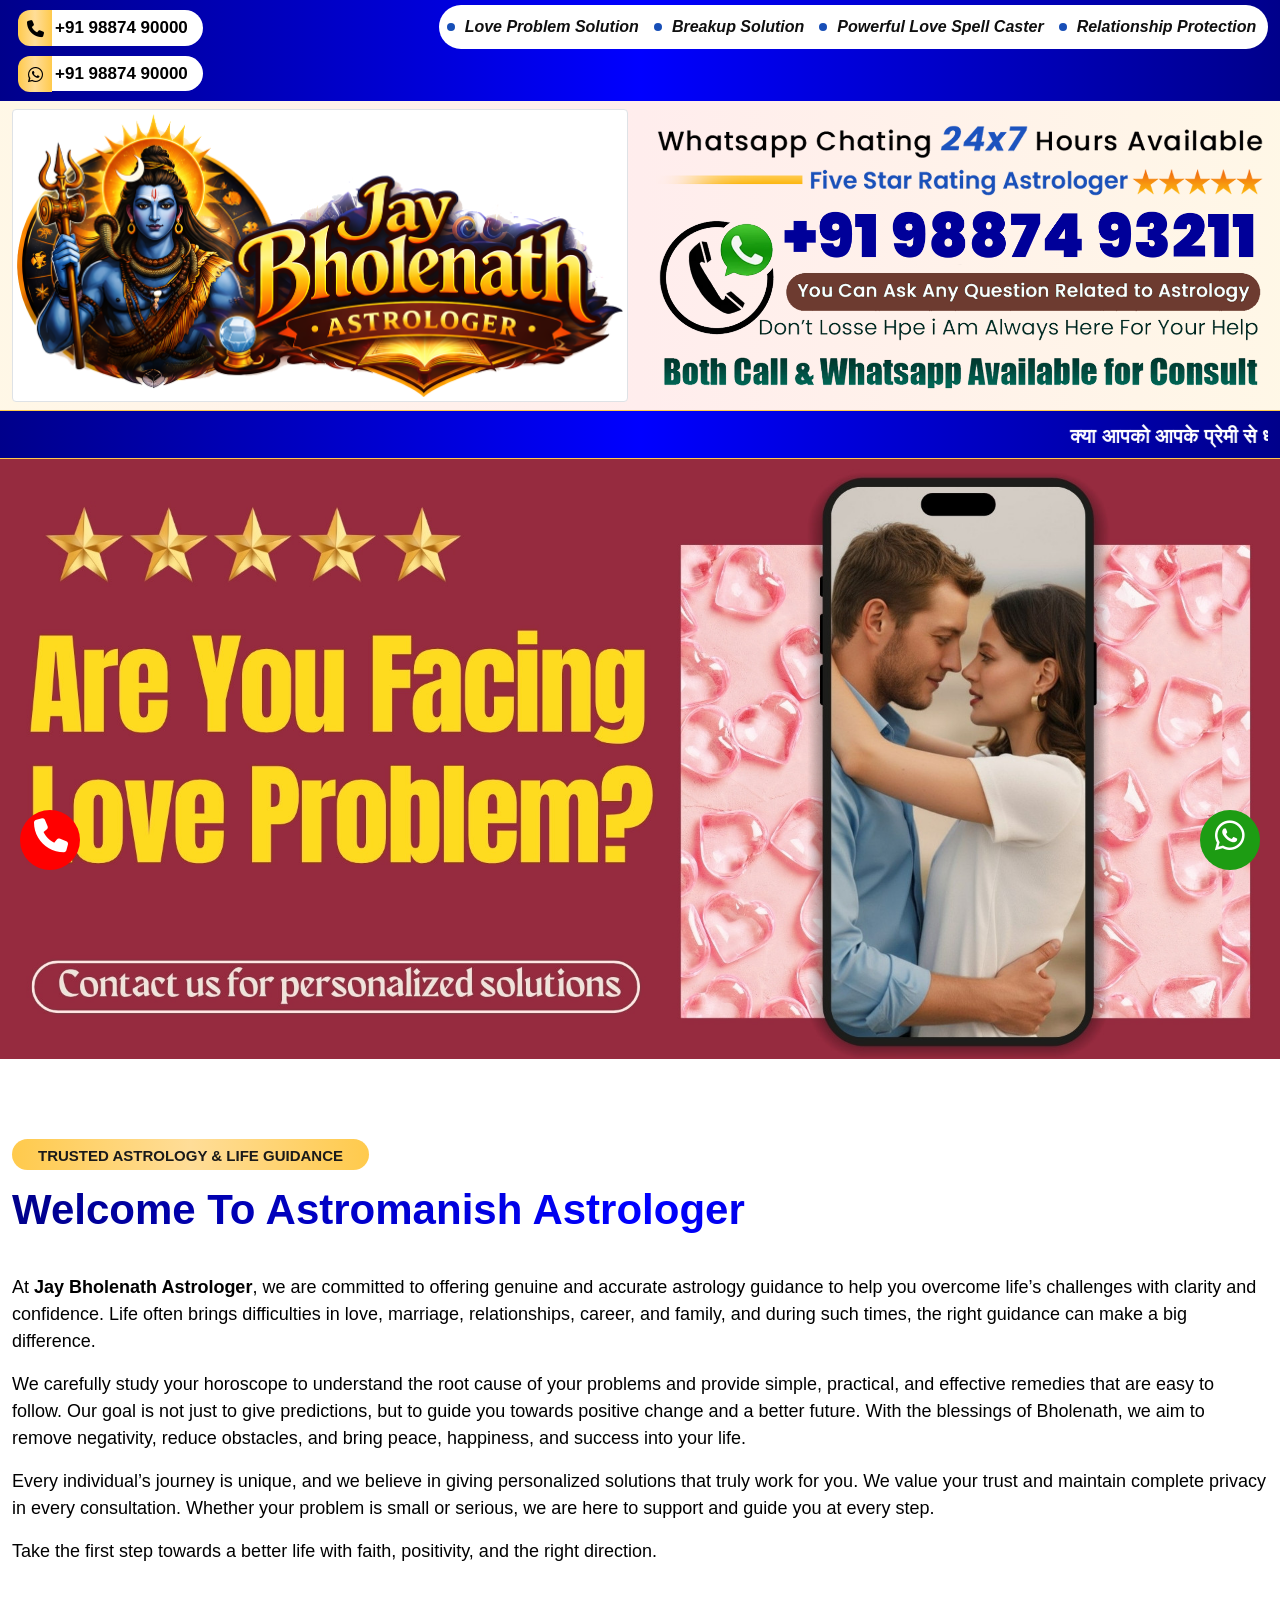
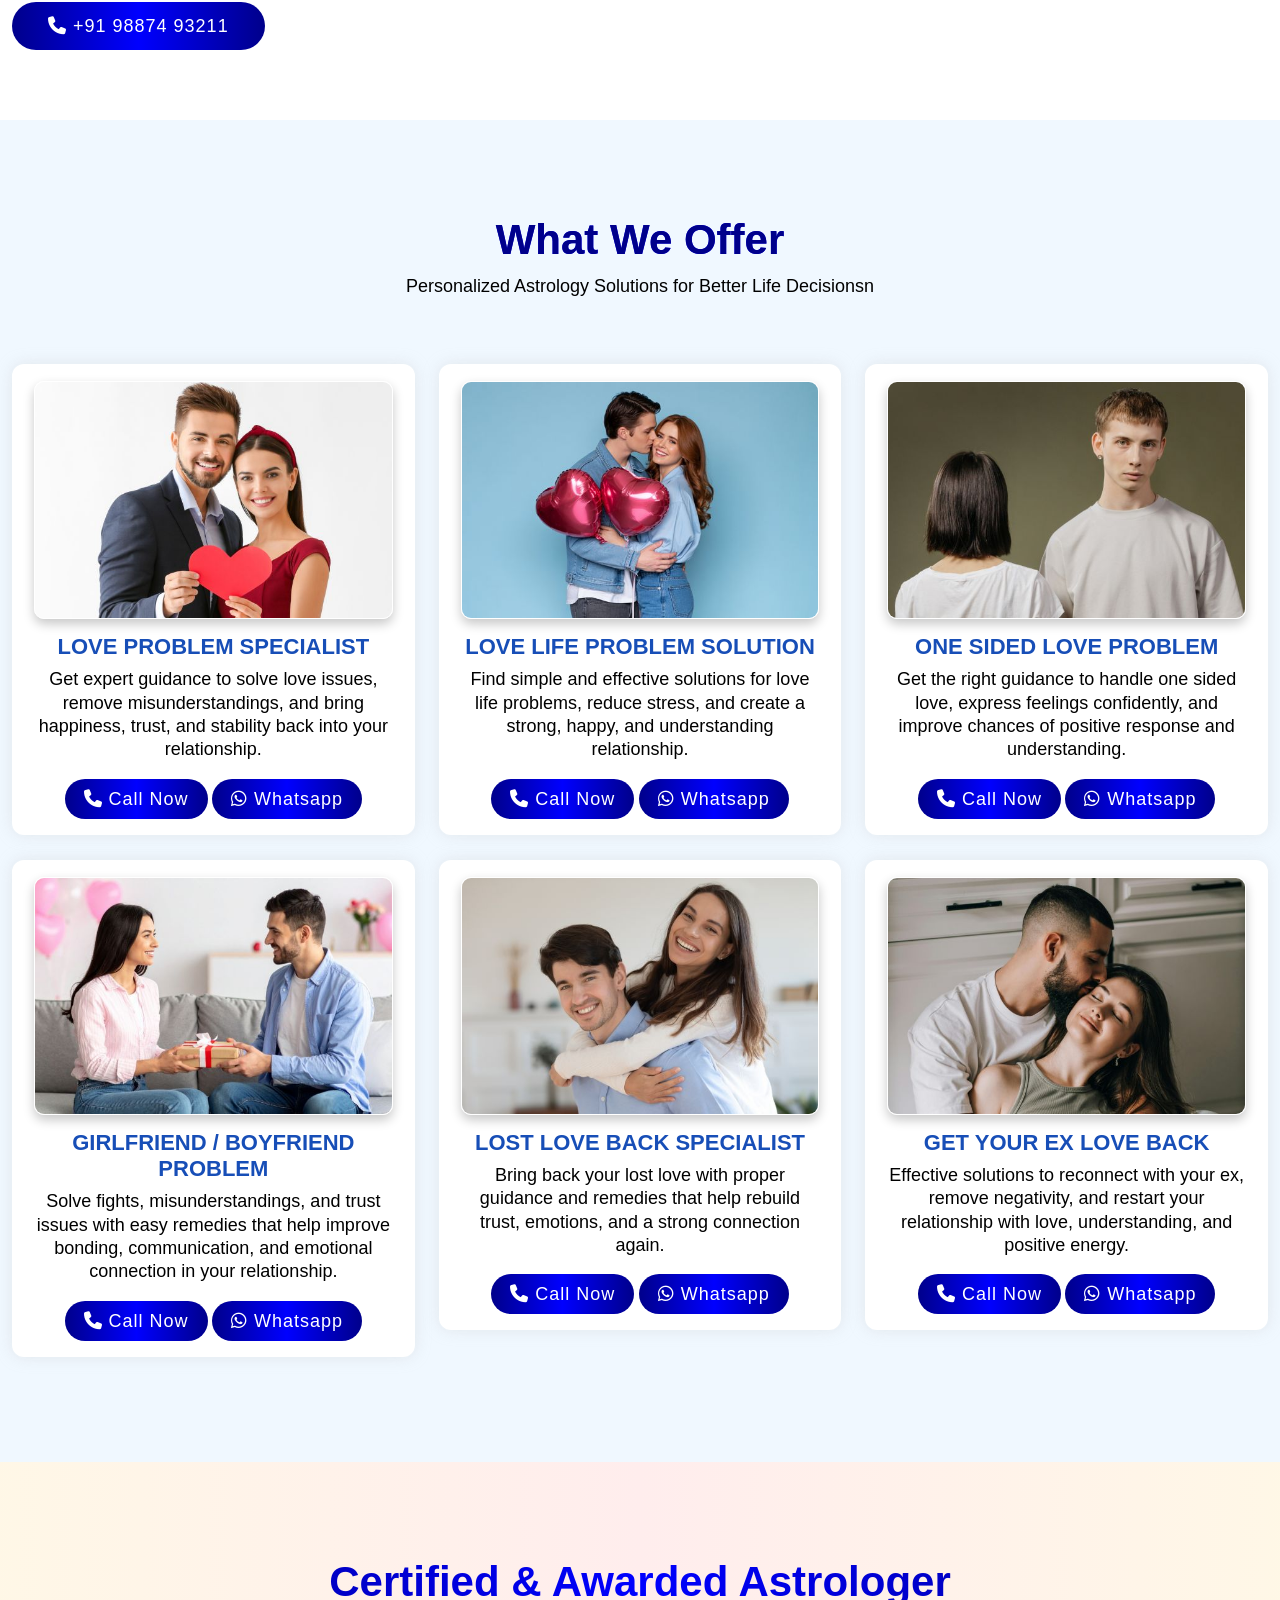
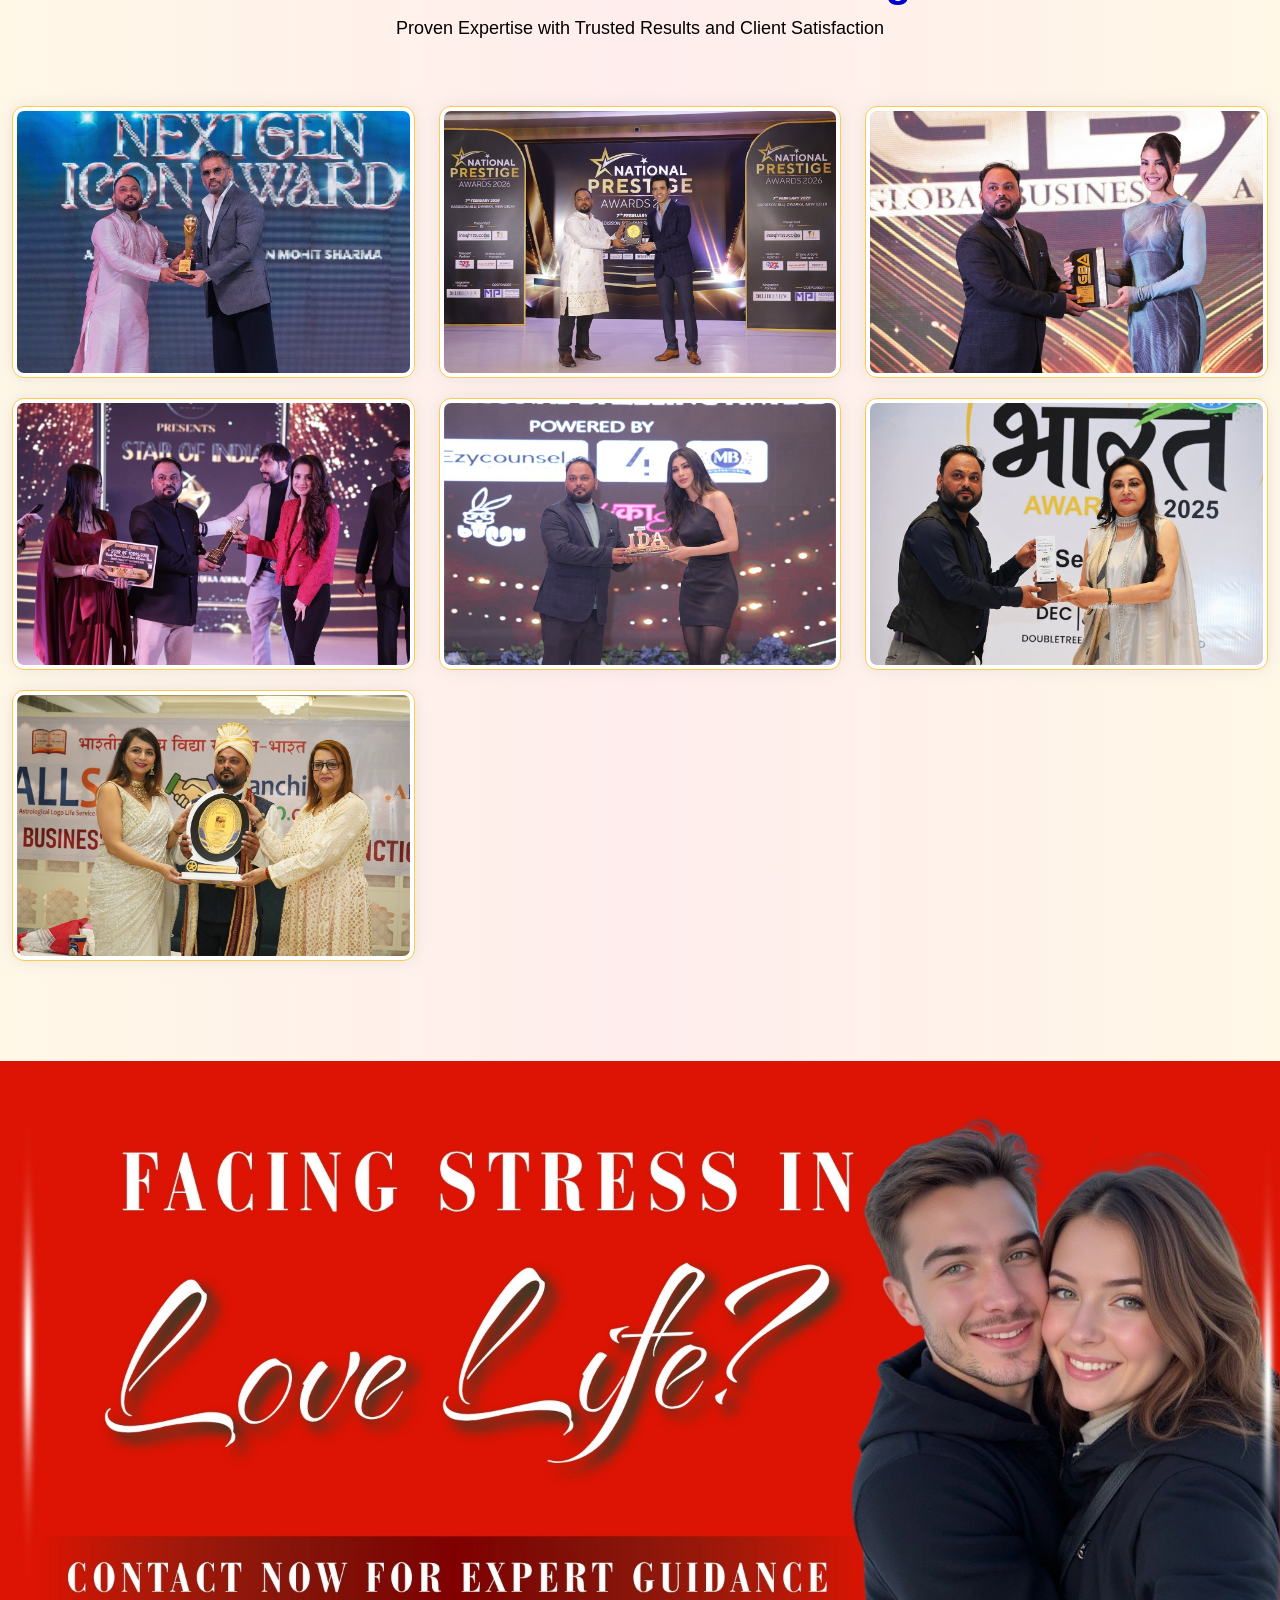
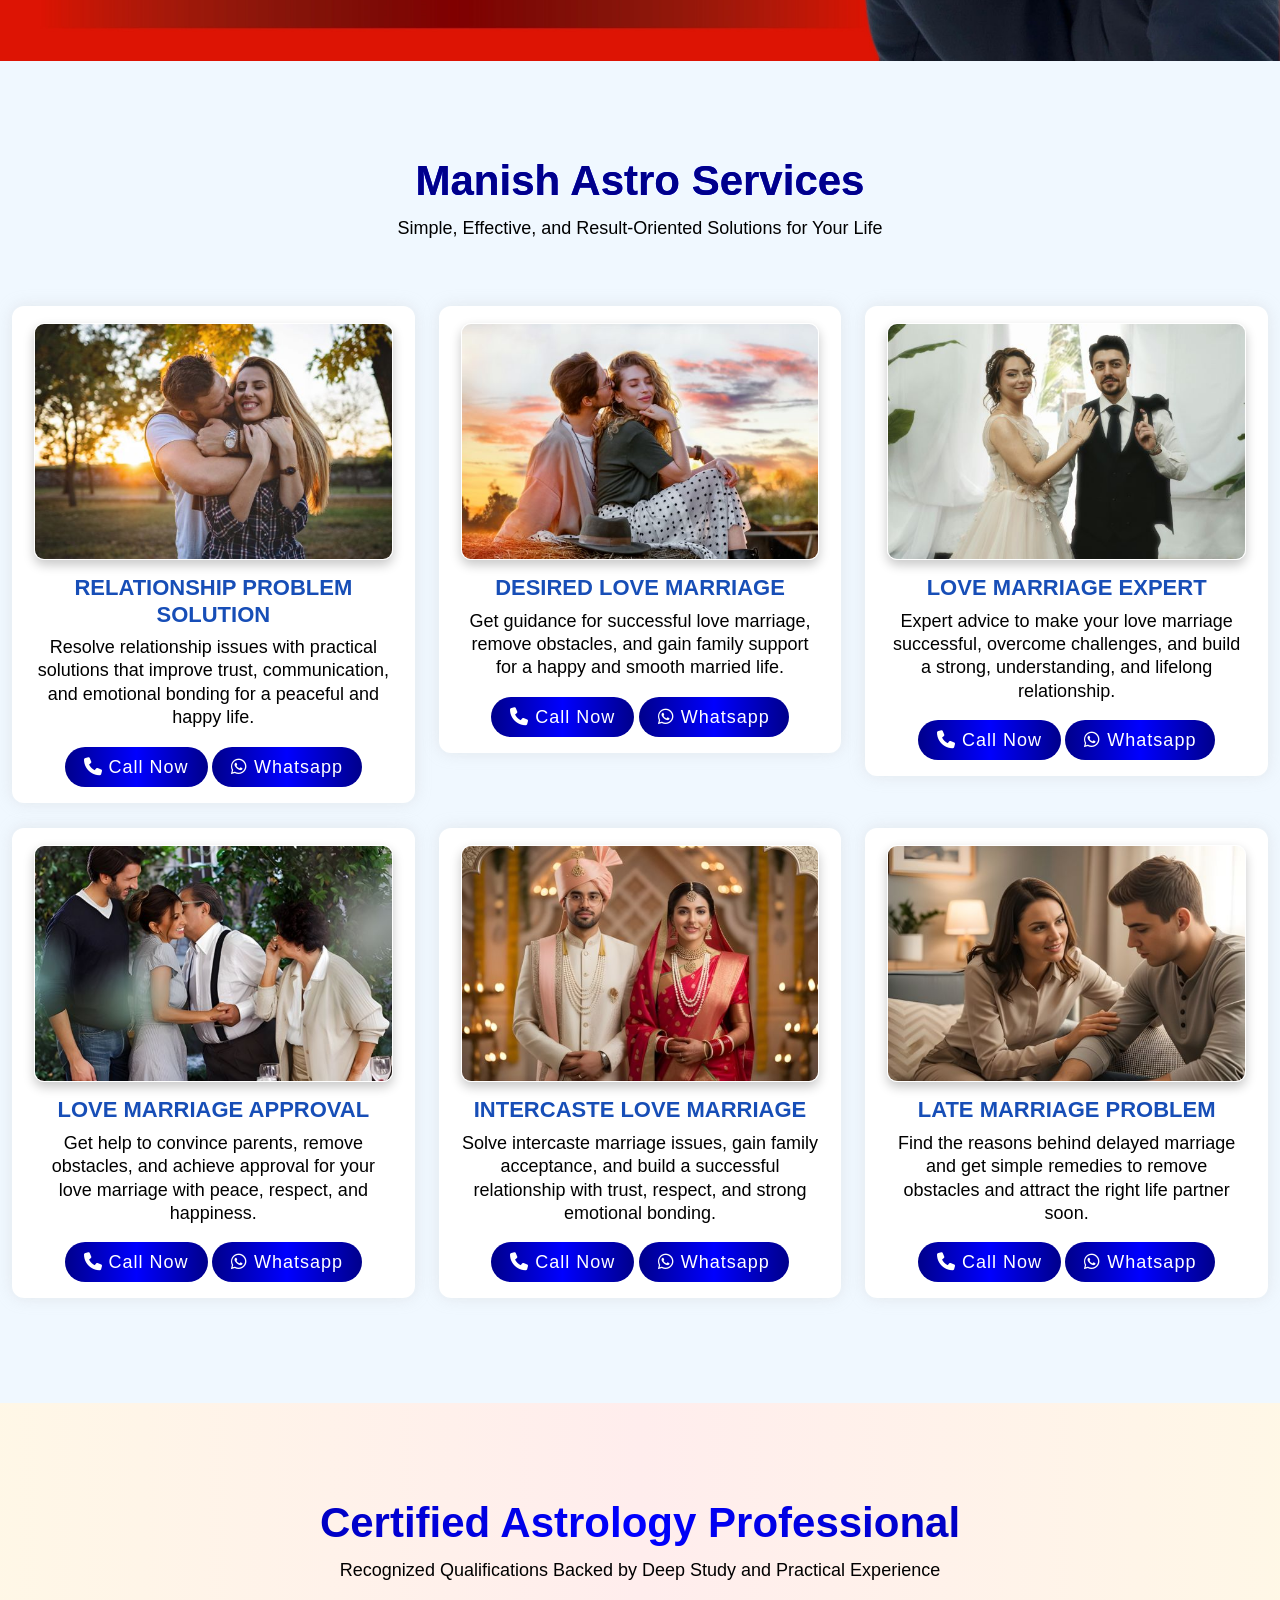
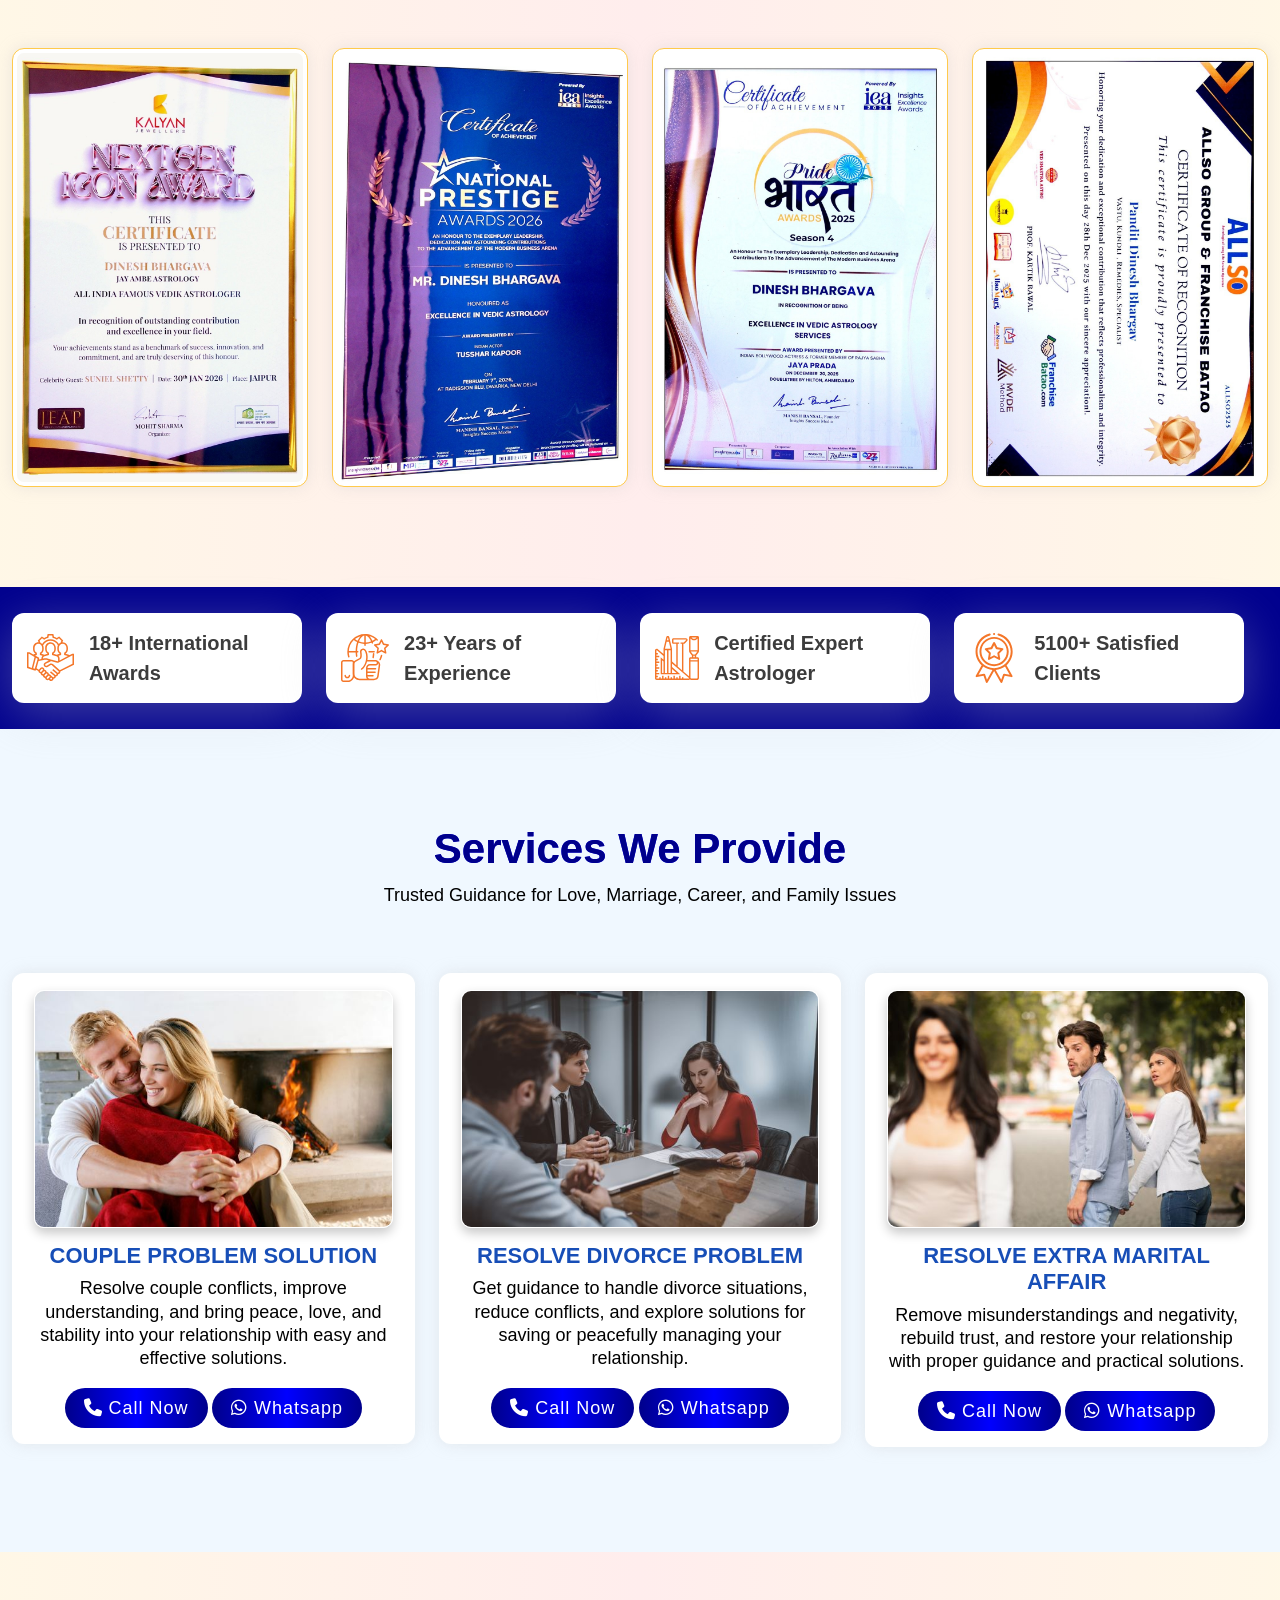
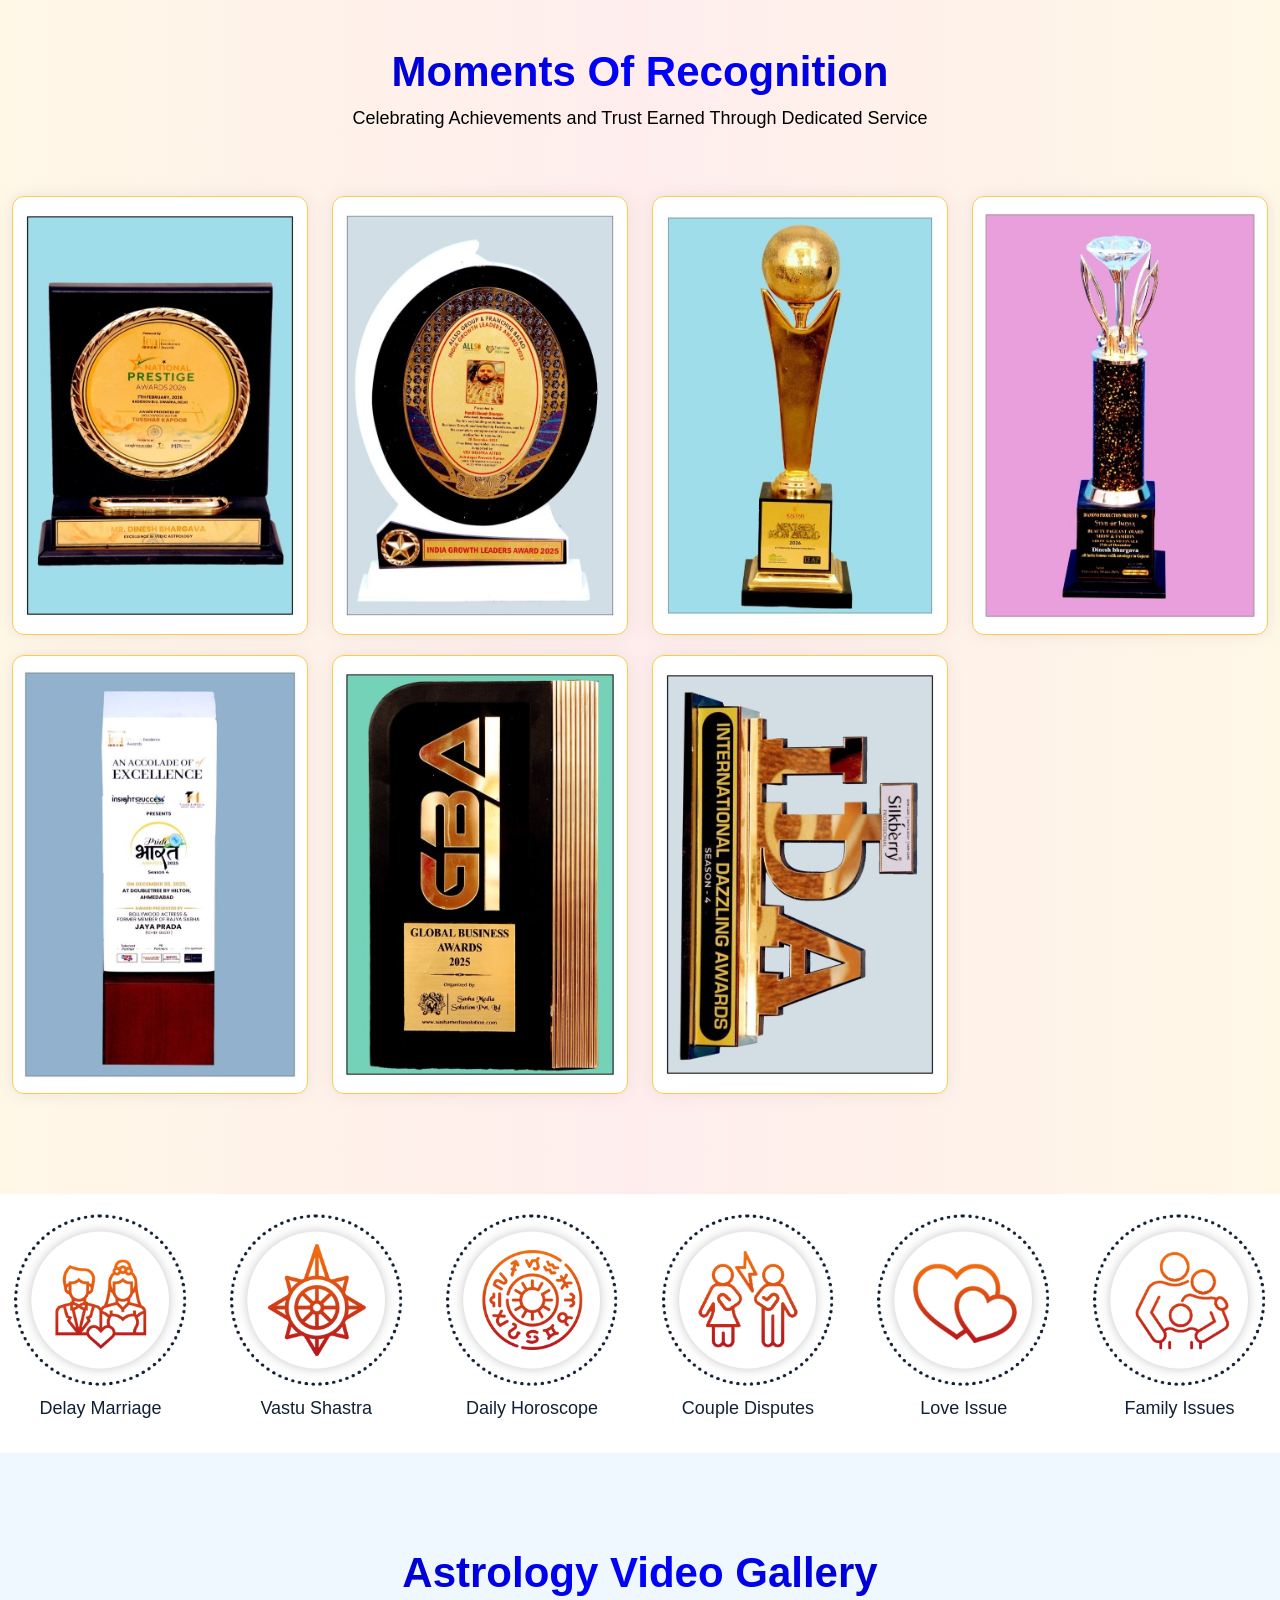
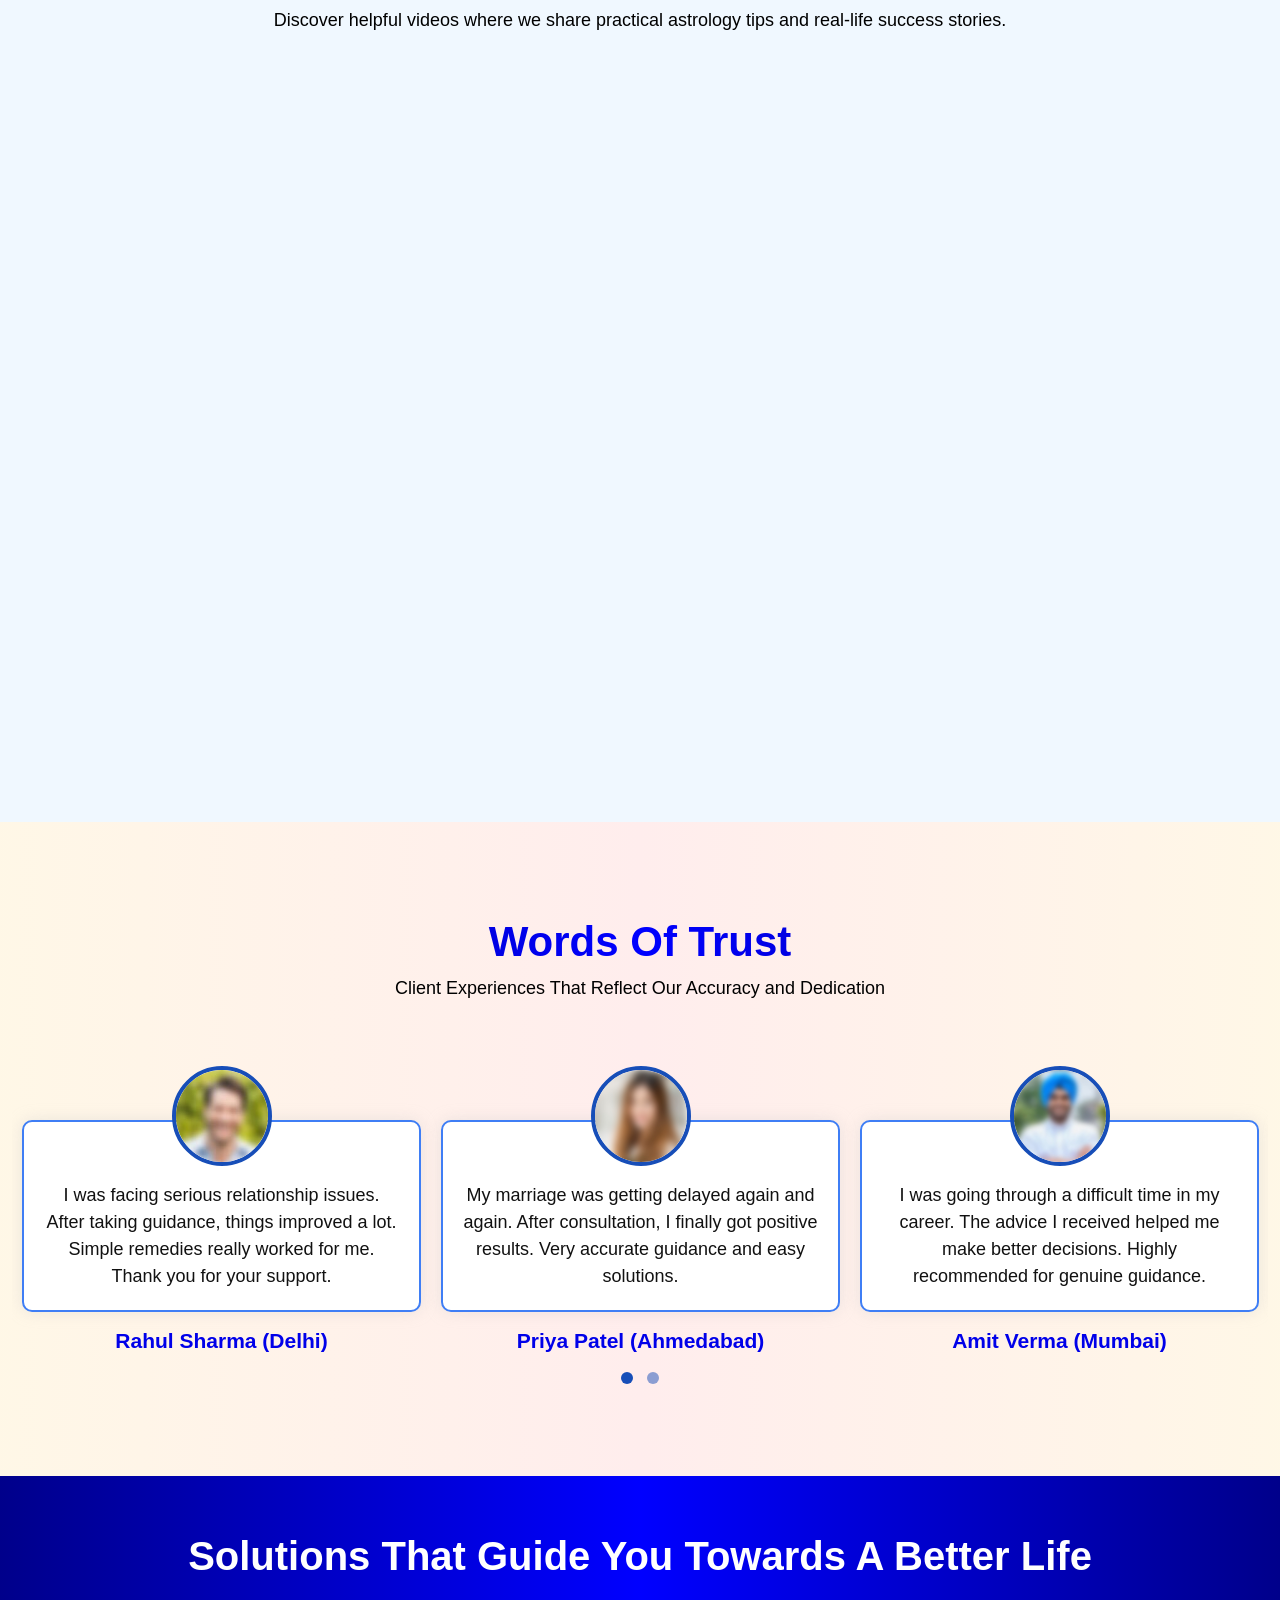
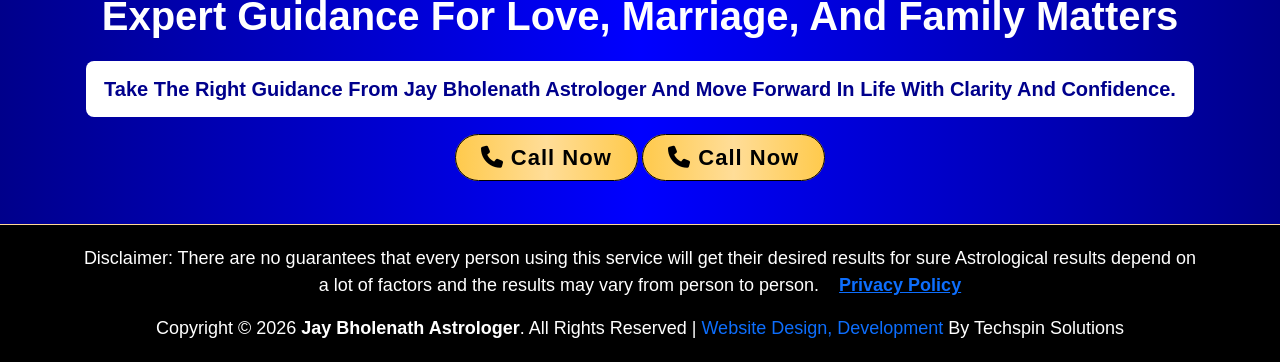
<file: index.html>
﻿<!doctype html>
<html lang="en">

<head>
    <!-- Required meta tags -->
    <meta charset="utf-8">
    <meta name="viewport" content="width=device-width, initial-scale=1">

    <title>Welcome to astromanish Astrologer - +91 98874 93211</title>

    <link href="npm/bootstrap%405.0.2/dist/css/bootstrap.min.css" rel="stylesheet"
        integrity="sha384-EVSTQN3/azprG1Anm3QDgpJLIm9Nao0Yz1ztcQTwFspd3yD65VohhpuuCOmLASjC" crossorigin="anonymous">
    <link rel="stylesheet" type="text/css" href="ajax/libs/font-awesome/6.4.0/css/all.min.css">
    <link rel="stylesheet" type="text/css" href="css/style.css">
    <link rel="stylesheet" type="text/css" href="css/custom.css">
    <link href="css2?family=Oswald:wght@500;600;700&family=Outfit:wght@400;500;600;700;800&display=swap"
        rel="stylesheet">
    <link href="img/favicon.png" rel="shortcut icon" type="image/png">
    <link rel="stylesheet" href="ajax/libs/owl-carousel/1.3.3/owl.carousel.min.css">
    <link rel="stylesheet" href="ajax/libs/owl-carousel/1.3.3/owl.theme.min.css">


    <!-- Google tag (gtag.js) -->
    <script async="" src="gtag/js?id=AW-18085967595"></script>
    <script>
        window.dataLayer = window.dataLayer || [];
        function gtag() { dataLayer.push(arguments); }
        gtag('js', new Date());

        gtag('config', 'AW-18085967595');
    </script>

    <!-- Event snippet for Page view conversion page -->
    <script>
        gtag('event', 'conversion', { 'send_to': 'AW-18085967595/iQy9CNqtk5scEOvth7BD' });
    </script>


    <!-- Event snippet for Click to call conversion page
    In your html page, add the snippet and call gtag_report_conversion when someone clicks on the chosen link or button. -->
    <script>
        function gtag_report_conversion(url) {
            var callback = function () {
                if (typeof (url) != 'undefined') {
                    window.location = url;
                }
            };
            gtag('event', 'conversion', {
                'send_to': 'AW-18085967595/dzmvCNWErJscEOvth7BD',
                'event_callback': callback
            });
            return false;
        }
    </script>
</head>

<body>

    <!--==================== Header Section Start Here ====================-->
    <section class="top-head">
        <div class="container-fluid">
            <div class="row">
                <div class="col-lg-4 col-md-12 top-head-cta">
                    <ul>
                        <li>
                            <a href="tel:+919887490000" onclick="return gtag_report_conversion('tel:+919887493211');">
                                <i class="fa-solid fa-phone "></i> +91 98874 90000</a>
                        </li>
                        <li>
                            <a href="https://api.whatsapp.com/send?phone=919887493211&text=Hello" target="_blank"> <i
                                    class="fa-brands fa-whatsapp"></i> +91 98874 90000</a>
                        </li>
                    </ul>
                </div>
                <div class="col-lg-8 col-md-12">
                    <div class="center-top-head">
                        <div class="marquee-bar">
                            <div class="marquee-track">
                                <div class="marquee-inner">
                                    <div class="marquee-item"><span class="dot"></span>Love Problem Solution</div>
                                    <div class="marquee-item"><span class="dot"></span>Breakup Solution</div>
                                    <div class="marquee-item"><span class="dot"></span>Powerful Love Spell Caster</div>
                                    <div class="marquee-item"><span class="dot"></span>Relationship Protection</div>
                                    <div class="marquee-item"><span class="dot"></span>Marriage Problem Solution</div>
                                    <div class="marquee-item"><span class="dot"></span>Divorce Problem Solution</div>
                                    <div class="marquee-item"><span class="dot"></span>Bring Back Ex Love</div>
                                    <div class="marquee-item"><span class="dot"></span>Spouse Dispute Solution</div>
                                    <div class="marquee-item"><span class="dot"></span>Extra Marital Affair Solution
                                    </div>
                                    <div class="marquee-item"><span class="dot"></span>Husband Wife Problem Solution
                                    </div>
                                    <div class="marquee-item"><span class="dot"></span>Family Problem Solution</div>
                                    <!-- Duplicate for smooth scrolling -->
                                    <div class="marquee-item"><span class="dot"></span>Love Problem Solution</div>
                                    <div class="marquee-item"><span class="dot"></span>Breakup Solution</div>
                                    <div class="marquee-item"><span class="dot"></span>Powerful Love Spell Caster</div>
                                    <div class="marquee-item"><span class="dot"></span>Relationship Protection</div>
                                    <div class="marquee-item"><span class="dot"></span>Marriage Problem Solution</div>
                                    <div class="marquee-item"><span class="dot"></span>Divorce Problem Solution</div>
                                    <div class="marquee-item"><span class="dot"></span>Bring Back Ex Love</div>
                                    <div class="marquee-item"><span class="dot"></span>Spouse Dispute Solution</div>
                                    <div class="marquee-item"><span class="dot"></span>Extra Marital Affair Solution
                                    </div>
                                    <div class="marquee-item"><span class="dot"></span>Husband Wife Problem Solution
                                    </div>
                                    <div class="marquee-item"><span class="dot"></span>Family Problem Solution</div>
                                </div>
                            </div>
                        </div>
                    </div>
                </div>
            </div>
        </div>
    </section>
    <section class="logo-part">
        <div class="container-fluid">
            <div class="row mt-2 mb-2">
                <div class="col-sm-6">
                    <a href="index.htm"><img src="img/logo1.png" alt="" class="logo-head img-thumbnail"></a>
                </div>
                <!-- <div class="col-sm-6"> 
                    <img src="img/logo2.png" alt="" class="logo-head logo-center-head"> 
                </div> -->
                <div class="col-sm-6">
                    <a href="https://api.whatsapp.com/send?phone=919887493211&text=Hello" target="_blank"><img
                            src="img/logo2.png" alt="" class="logo-head"></a>
                </div>
            </div>
        </div>
    </section>
    <section class="headline-section main headerline-section1">
        <div class="container-fluid">
            <div class="row align">
                <div class="col-lg-12 col-md-12">
                    <marquee class="head1">क्या आपको आपके प्रेमी से धोखा मिला है या वह आपको छोड़कर चला गया है अगर आप
                        अपने प्रेमी या प्रेमिका को जीवन भर के लिए अपना बनाना चाहते हो तो सिर्फ एक फोन करो</marquee>
                </div>
            </div>
        </div>
    </section>
    <!--==================== Header Section End Here  ====================-->


    <img src="img/banner1.jpg" class="d-block w-100" alt="">

    <!--==================== Welcome Text Start Here ====================-->
    <section class="about-part" id="about">
        <div class="line-style"></div>
        <div class="container-fluid">
            <div class="row align">
                <div class="col-lg-12 col-md-12">
                    <h4 class="sab-title">Trusted Astrology & Life Guidance</h4>
                    <h2 class="title-h2 pb-30">Welcome to astromanish Astrologer</h2>
                    <p>At <b>Jay Bholenath Astrologer</b>, we are committed to offering genuine and accurate astrology
                        guidance to help you overcome life’s challenges with clarity and confidence. Life often brings
                        difficulties in love, marriage, relationships, career, and family, and during such times, the
                        right guidance can make a big difference.</p>
                    <p>We carefully study your horoscope to understand the root cause of your problems and provide
                        simple, practical, and effective remedies that are easy to follow. Our goal is not just to give
                        predictions, but to guide you towards positive change and a better future. With the blessings of
                        Bholenath, we aim to remove negativity, reduce obstacles, and bring peace, happiness, and
                        success into your life.</p>
                    <p>Every individual’s journey is unique, and we believe in giving personalized solutions that truly
                        work for you. We value your trust and maintain complete privacy in every consultation. Whether
                        your problem is small or serious, we are here to support and guide you at every step.</p>
                    <p>Take the first step towards a better life with faith, positivity, and the right direction.</p>

                    <div class="mt-5">
                        <a href="tel:+919887490000" onclick="return gtag_report_conversion('tel:+919887493211');"
                            class="cta-card-link left-align"><i class="fa-solid fa-phone fa-beat"></i> +91 98874
                            93211</a>
                    </div>

                </div>
            </div>
        </div>
    </section>
    <!--==================== Welcome Text End Here ====================-->

    <!--==================== Services 1 Section Start Here ====================-->
    <section class="ser-section" id="services">
        <div class="line-style"></div>
        <div class="container-fluid">
            <div class="row align">
                <div class="col-lg-12 col-md-12 text-center">
                    <h2 class="title-h2">What We Offer</h2>
                    <p>Personalized Astrology Solutions for Better Life Decisionsn</p>
                </div>
            </div>

            <div class="row mt-5">
                <div class="col-sm-4">
                    <div class="ser-card">
                        <img src="img/1.jpg" alt="">
                        <h4>Love Problem Specialist</h4>
                        <p>Get expert guidance to solve love issues, remove misunderstandings, and bring happiness,
                            trust, and stability back into your relationship.</p>
                        <div class="text-center mt-4">
                            <a href="tel:+919887490000" onclick="return gtag_report_conversion('tel:+919887493211');"
                                class="cta-card-link"><i class="fa-solid fa-phone fa-beat"></i> Call Now</a>
                            <a href="https://api.whatsapp.com/send?phone=919887493211&text=Hello" target="_blank"
                                class="cta-card-link"><i class="fa-brands fa-whatsapp fa-beat"></i> Whatsapp</a>
                        </div>
                    </div>
                </div>
                <div class="col-sm-4">
                    <div class="ser-card">
                        <img src="img/2.jpg" alt="">
                        <h4>Love Life Problem Solution</h4>
                        <p>Find simple and effective solutions for love life problems, reduce stress, and create a
                            strong, happy, and understanding relationship.</p>
                        <div class="text-center mt-4">
                            <a href="tel:+919887490000" onclick="return gtag_report_conversion('tel:+919887493211');"
                                class="cta-card-link"><i class="fa-solid fa-phone fa-beat"></i> Call Now</a>
                            <a href="https://api.whatsapp.com/send?phone=919887493211&text=Hello" target="_blank"
                                class="cta-card-link"><i class="fa-brands fa-whatsapp fa-beat"></i> Whatsapp</a>
                        </div>
                    </div>
                </div>
                <div class="col-sm-4">
                    <div class="ser-card">
                        <img src="img/3.jpg" alt="">
                        <h4>One Sided Love Problem</h4>
                        <p>Get the right guidance to handle one sided love, express feelings confidently, and improve
                            chances of positive response and understanding.</p>
                        <div class="text-center mt-4">
                            <a href="tel:+919887490000" onclick="return gtag_report_conversion('tel:+919887493211');"
                                class="cta-card-link"><i class="fa-solid fa-phone fa-beat"></i> Call Now</a>
                            <a href="https://api.whatsapp.com/send?phone=919887493211&text=Hello" target="_blank"
                                class="cta-card-link"><i class="fa-brands fa-whatsapp fa-beat"></i> Whatsapp</a>
                        </div>
                    </div>
                </div>
                <div class="col-sm-4">
                    <div class="ser-card">
                        <img src="img/4.jpg" alt="">
                        <h4>Girlfriend / Boyfriend Problem</h4>
                        <p>Solve fights, misunderstandings, and trust issues with easy remedies that help improve
                            bonding, communication, and emotional connection in your relationship.</p>
                        <div class="text-center mt-4">
                            <a href="tel:+919887490000" onclick="return gtag_report_conversion('tel:+919887493211');"
                                class="cta-card-link"><i class="fa-solid fa-phone fa-beat"></i> Call Now</a>
                            <a href="https://api.whatsapp.com/send?phone=919887493211&text=Hello" target="_blank"
                                class="cta-card-link"><i class="fa-brands fa-whatsapp fa-beat"></i> Whatsapp</a>
                        </div>
                    </div>
                </div>
                <div class="col-sm-4">
                    <div class="ser-card">
                        <img src="img/5.jpg" alt="">
                        <h4>Lost Love Back Specialist</h4>
                        <p>Bring back your lost love with proper guidance and remedies that help rebuild trust,
                            emotions, and a strong connection again.</p>
                        <div class="text-center mt-4">
                            <a href="tel:+919887490000" onclick="return gtag_report_conversion('tel:+919887493211');"
                                class="cta-card-link"><i class="fa-solid fa-phone fa-beat"></i> Call Now</a>
                            <a href="https://api.whatsapp.com/send?phone=919887493211&text=Hello" target="_blank"
                                class="cta-card-link"><i class="fa-brands fa-whatsapp fa-beat"></i> Whatsapp</a>
                        </div>
                    </div>
                </div>
                <div class="col-sm-4">
                    <div class="ser-card">
                        <img src="img/6.jpg" alt="">
                        <h4>Get Your Ex Love Back</h4>
                        <p>Effective solutions to reconnect with your ex, remove negativity, and restart your
                            relationship with love, understanding, and positive energy.</p>
                        <div class="text-center mt-4">
                            <a href="tel:+919887490000" onclick="return gtag_report_conversion('tel:+919887493211');"
                                class="cta-card-link"><i class="fa-solid fa-phone fa-beat"></i> Call Now</a>
                            <a href="https://api.whatsapp.com/send?phone=919887493211&text=Hello" target="_blank"
                                class="cta-card-link"><i class="fa-brands fa-whatsapp fa-beat"></i> Whatsapp</a>
                        </div>
                    </div>
                </div>
            </div>
        </div>
    </section>
    <!--==================== Services 1 Section End Here ====================-->

    <!--==================== Awards Section Start Here ====================-->
    <section class="why-chose">
        <div class="container-fluid">
            <div class="row align">
                <div class="col-lg-12 col-md-12 text-center">
                    <h2 class="title-h2">Certified & Awarded Astrologer</h2>
                    <p>Proven Expertise with Trusted Results and Client Satisfaction</p>
                </div>
            </div>
            <div class="row mt-5">
                <div class="col-sm-4"><img src="img/a6.jpg" class="awards w-100 img-thumbnail" alt=""></div>
                <div class="col-sm-4"><img src="img/a7.jpg" class="awards w-100 img-thumbnail" alt=""></div>
                <div class="col-sm-4"><img src="img/a2.jpg" class="awards w-100 img-thumbnail" alt=""></div>
                <div class="col-sm-4"><img src="img/a4.jpg" class="awards w-100 img-thumbnail" alt=""></div>
                <div class="col-sm-4"><img src="img/a5.jpg" class="awards w-100 img-thumbnail" alt=""></div>
                <div class="col-sm-4"><img src="img/a1.jpg" class="awards w-100 img-thumbnail" alt=""></div>
                <div class="col-sm-4"><img src="img/a3.jpg" class="awards w-100 img-thumbnail" alt=""></div>
            </div>
        </div>
    </section>
    <!--==================== Awards Section End Here ====================-->

    <img src="img/banner2.jpg" class="d-block w-100" alt="">

    <!--==================== Services 2 Section Start Here ====================-->
    <section class="ser-section" id="services">
        <div class="line-style"></div>
        <div class="container-fluid">
            <div class="row align">
                <div class="col-lg-12 col-md-12 text-center">
                    <h2 class="title-h2">Manish Astro Services</h2>
                    <p>Simple, Effective, and Result-Oriented Solutions for Your Life</p>
                </div>
            </div>

            <div class="row mt-5">
                <div class="col-sm-4">
                    <div class="ser-card">
                        <img src="img/7.jpg" alt="">
                        <h4>Relationship Problem Solution</h4>
                        <p>Resolve relationship issues with practical solutions that improve trust, communication, and
                            emotional bonding for a peaceful and happy life.</p>
                        <div class="text-center mt-4">
                            <a href="tel:+919887490000" onclick="return gtag_report_conversion('tel:+919887493211');"
                                class="cta-card-link"><i class="fa-solid fa-phone fa-beat"></i> Call Now</a>
                            <a href="https://api.whatsapp.com/send?phone=919887493211&text=Hello" target="_blank"
                                class="cta-card-link"><i class="fa-brands fa-whatsapp fa-beat"></i> Whatsapp</a>
                        </div>
                    </div>
                </div>
                <div class="col-sm-4">
                    <div class="ser-card">
                        <img src="img/8.jpg" alt="">
                        <h4>Desired Love Marriage</h4>
                        <p>Get guidance for successful love marriage, remove obstacles, and gain family support for a
                            happy and smooth married life.</p>
                        <div class="text-center mt-4">
                            <a href="tel:+919887490000" onclick="return gtag_report_conversion('tel:+919887493211');"
                                class="cta-card-link"><i class="fa-solid fa-phone fa-beat"></i> Call Now</a>
                            <a href="https://api.whatsapp.com/send?phone=919887493211&text=Hello" target="_blank"
                                class="cta-card-link"><i class="fa-brands fa-whatsapp fa-beat"></i> Whatsapp</a>
                        </div>
                    </div>
                </div>
                <div class="col-sm-4">
                    <div class="ser-card">
                        <img src="img/9.jpg" alt="">
                        <h4>Love Marriage Expert</h4>
                        <p>Expert advice to make your love marriage successful, overcome challenges, and build a strong,
                            understanding, and lifelong relationship.</p>
                        <div class="text-center mt-4">
                            <a href="tel:+919887490000" onclick="return gtag_report_conversion('tel:+919887493211');"
                                class="cta-card-link"><i class="fa-solid fa-phone fa-beat"></i> Call Now</a>
                            <a href="https://api.whatsapp.com/send?phone=919887493211&text=Hello" target="_blank"
                                class="cta-card-link"><i class="fa-brands fa-whatsapp fa-beat"></i> Whatsapp</a>
                        </div>
                    </div>
                </div>
                <div class="col-sm-4">
                    <div class="ser-card">
                        <img src="img/10.jpg" alt="">
                        <h4>Love Marriage Approval</h4>
                        <p>Get help to convince parents, remove obstacles, and achieve approval for your love marriage
                            with peace, respect, and happiness.</p>
                        <div class="text-center mt-4">
                            <a href="tel:+919887490000" onclick="return gtag_report_conversion('tel:+919887493211');"
                                class="cta-card-link"><i class="fa-solid fa-phone fa-beat"></i> Call Now</a>
                            <a href="https://api.whatsapp.com/send?phone=919887493211&text=Hello" target="_blank"
                                class="cta-card-link"><i class="fa-brands fa-whatsapp fa-beat"></i> Whatsapp</a>
                        </div>
                    </div>
                </div>
                <div class="col-sm-4">
                    <div class="ser-card">
                        <img src="img/11.jpg" alt="">
                        <h4>Intercaste Love Marriage</h4>
                        <p>Solve intercaste marriage issues, gain family acceptance, and build a successful relationship
                            with trust, respect, and strong emotional bonding.</p>
                        <div class="text-center mt-4">
                            <a href="tel:+919887490000" onclick="return gtag_report_conversion('tel:+919887493211');"
                                class="cta-card-link"><i class="fa-solid fa-phone fa-beat"></i> Call Now</a>
                            <a href="https://api.whatsapp.com/send?phone=919887493211&text=Hello" target="_blank"
                                class="cta-card-link"><i class="fa-brands fa-whatsapp fa-beat"></i> Whatsapp</a>
                        </div>
                    </div>
                </div>
                <div class="col-sm-4">
                    <div class="ser-card">
                        <img src="img/12.jpg" alt="">
                        <h4>Late Marriage Problem</h4>
                        <p>Find the reasons behind delayed marriage and get simple remedies to remove obstacles and
                            attract the right life partner soon.</p>
                        <div class="text-center mt-4">
                            <a href="tel:+919887490000" onclick="return gtag_report_conversion('tel:+919887493211');"
                                class="cta-card-link"><i class="fa-solid fa-phone fa-beat"></i> Call Now</a>
                            <a href="https://api.whatsapp.com/send?phone=919887493211&text=Hello" target="_blank"
                                class="cta-card-link"><i class="fa-brands fa-whatsapp fa-beat"></i> Whatsapp</a>
                        </div>
                    </div>
                </div>
            </div>
        </div>
    </section>
    <!--==================== Services 2 Section End Here ====================-->

    <!--==================== Certificate Section Start Here ====================-->
    <section class="why-chose">
        <div class="container-fluid">
            <div class="row align">
                <div class="col-lg-12 col-md-12 text-center">
                    <h2 class="title-h2">Certified Astrology Professional</h2>
                    <p>Recognized Qualifications Backed by Deep Study and Practical Experience</p>
                </div>
            </div>
            <div class="row mt-5">
                <div class="col-sm-3"><img src="img/C1.jpg" class="awards w-100 img-thumbnail" alt=""></div>
                <div class="col-sm-3"><img src="img/C2.jpg" class="awards w-100 img-thumbnail" alt=""></div>
                <div class="col-sm-3"><img src="img/C3.jpg" class="awards w-100 img-thumbnail" alt=""></div>
                <div class="col-sm-3"><img src="img/C4.jpg" class="awards w-100 img-thumbnail" alt=""></div>
            </div>
        </div>
    </section>
    <!--==================== Certificate Section End Here ====================-->

    <!--==================== Why Choose Us Section Start Here ====================-->
    <section class="why-chose" style="background: #00008e;padding: 0px;">
        <div class="container-fluid">
            <div class="row align">
                <div class="row mt-3 mb-3">
                    <div class="col-sm-3">
                        <div class="card-why">
                            <div class="img-why"> <img src="img/choose_feature_1.svg" alt="International Awards"> </div>
                            <div class="con-why"> 18+ International Awards </div>
                        </div>
                    </div>
                    <div class="col-sm-3">
                        <div class="card-why">
                            <div class="img-why"> <img src="img/choose_feature_2.svg" alt=" 23+ Years of Experience">
                            </div>
                            <div class="con-why"> 23+ Years of Experience </div>
                        </div>
                    </div>
                    <div class="col-sm-3">
                        <div class="card-why">
                            <div class="img-why"> <img src="img/choose_feature_3.svg" alt="Certified Expert Astrologer">
                            </div>
                            <div class="con-why"> Certified Expert Astrologer </div>
                        </div>
                    </div>
                    <div class="col-sm-3">
                        <div class="card-why">
                            <div class="img-why"> <img src="img/choose_feature_4.svg" alt="5100+ Satisfied Clients">
                            </div>
                            <div class="con-why"> 5100+ Satisfied Clients </div>
                        </div>
                    </div>
                </div>
            </div>
        </div>
    </section>
    <!--==================== Why Choose Us Section End Here ====================-->

    <!--==================== Services 3 Section Start Here ====================-->
    <section class="ser-section" id="services">
        <div class="line-style"></div>
        <div class="container-fluid">
            <div class="row align">
                <div class="col-lg-12 col-md-12 text-center">
                    <h2 class="title-h2">Services We Provide</h2>
                    <p>Trusted Guidance for Love, Marriage, Career, and Family Issues</p>
                </div>
            </div>

            <div class="row mt-5">
                <div class="col-sm-4">
                    <div class="ser-card">
                        <img src="img/13.jpg" alt="">
                        <h4>Couple Problem Solution</h4>
                        <p>Resolve couple conflicts, improve understanding, and bring peace, love, and stability into
                            your relationship with easy and effective solutions.</p>
                        <div class="text-center mt-4">
                            <a href="tel:+919887490000" onclick="return gtag_report_conversion('tel:+919887493211');"
                                class="cta-card-link"><i class="fa-solid fa-phone fa-beat"></i> Call Now</a>
                            <a href="https://api.whatsapp.com/send?phone=919887493211&text=Hello" target="_blank"
                                class="cta-card-link"><i class="fa-brands fa-whatsapp fa-beat"></i> Whatsapp</a>
                        </div>
                    </div>
                </div>
                <div class="col-sm-4">
                    <div class="ser-card">
                        <img src="img/14.jpg" alt="">
                        <h4>Resolve Divorce Problem</h4>
                        <p>Get guidance to handle divorce situations, reduce conflicts, and explore solutions for saving
                            or peacefully managing your relationship.</p>
                        <div class="text-center mt-4">
                            <a href="tel:+919887490000" onclick="return gtag_report_conversion('tel:+919887493211');"
                                class="cta-card-link"><i class="fa-solid fa-phone fa-beat"></i> Call Now</a>
                            <a href="https://api.whatsapp.com/send?phone=919887493211&text=Hello" target="_blank"
                                class="cta-card-link"><i class="fa-brands fa-whatsapp fa-beat"></i> Whatsapp</a>
                        </div>
                    </div>
                </div>
                <div class="col-sm-4">
                    <div class="ser-card">
                        <img src="img/15.jpg" alt="">
                        <h4>Resolve Extra Marital Affair</h4>
                        <p>Remove misunderstandings and negativity, rebuild trust, and restore your relationship with
                            proper guidance and practical solutions.</p>
                        <div class="text-center mt-4">
                            <a href="tel:+919887490000" onclick="return gtag_report_conversion('tel:+919887493211');"
                                class="cta-card-link"><i class="fa-solid fa-phone fa-beat"></i> Call Now</a>
                            <a href="https://api.whatsapp.com/send?phone=919887493211&text=Hello" target="_blank"
                                class="cta-card-link"><i class="fa-brands fa-whatsapp fa-beat"></i> Whatsapp</a>
                        </div>
                    </div>
                </div>

            </div>
        </div>
    </section>
    <!--==================== Services 3 Section End Here ====================-->

    <!--==================== Trophy Section Start Here ====================-->
    <section class="why-chose">
        <div class="container-fluid">
            <div class="row align">
                <div class="col-lg-12 col-md-12 text-center">
                    <h2 class="title-h2">Moments of Recognition</h2>
                    <p>Celebrating Achievements and Trust Earned Through Dedicated Service</p>
                </div>
            </div>
            <div class="row mt-5">
                <div class="col-sm-3"><img src="img/T1.jpg" class="awards w-100 img-thumbnail" alt=""></div>
                <div class="col-sm-3"><img src="img/T2.jpg" class="awards w-100 img-thumbnail" alt=""></div>
                <div class="col-sm-3"><img src="img/T3.jpg" class="awards w-100 img-thumbnail" alt=""></div>
                <div class="col-sm-3"><img src="img/T4.jpg" class="awards w-100 img-thumbnail" alt=""></div>
                <div class="col-sm-3"><img src="img/T5.jpg" class="awards w-100 img-thumbnail" alt=""></div>
                <div class="col-sm-3"><img src="img/T6.jpg" class="awards w-100 img-thumbnail" alt=""></div>
                <div class="col-sm-3"><img src="img/T7.jpg" class="awards w-100 img-thumbnail" alt=""></div>
            </div>
        </div>
    </section>
    <!--==================== Trophy Section End Here ====================-->

    <!--==================== 6 Icon Section Start Here ====================-->
    <section class="what-we-do">
        <div class="container-fluid">
            <div class="row align">
                <div class="col-lg-12 col-md-12">
                    <div class="card-icon-flex">
                        <div class="card-icon"> <img src="img/icon1.png" alt="">
                            <p>Delay Marriage</p>
                        </div>
                        <div class="card-icon"> <img src="img/icon2.png" alt="">
                            <p>Vastu Shastra</p>
                        </div>
                        <div class="card-icon"> <img src="img/icon3.png" alt="">
                            <p>Daily Horoscope</p>
                        </div>
                        <div class="card-icon"> <img src="img/icon4.png" alt="">
                            <p>Couple Disputes</p>
                        </div>
                        <div class="card-icon"> <img src="img/icon5.png" alt="">
                            <p>Love Issue</p>
                        </div>
                        <div class="card-icon"> <img src="img/icon6.png" alt="">
                            <p>Family Issues</p>
                        </div>
                    </div>
                </div>
            </div>
        </div>
    </section>
    <!--==================== 6 Icon Section End Here ====================-->

    <!--==================== Youtube Section Start Here ====================-->
    <section class="why-chose" style="background-color: #F0F8FF;">
        <div class="container-fluid">
            <div class="row align">
                <div class="col-lg-12 col-md-12 text-center">
                    <h2 class="title-h2">Astrology Video Gallery</h2>
                    <p>Discover helpful videos where we share practical astrology tips and real-life success stories.
                    </p>
                </div>
            </div>
            <div class="row mt-5">
                <div class="col-sm-4">
                    <iframe width="100%" height="315"
                        src="https://www.youtube.com/embed/s6GsiV1TMyc?si=ujXZgVjO-nN0bh7S" title="YouTube video player"
                        frameborder="0"
                        allow="accelerometer; autoplay; clipboard-write; encrypted-media; gyroscope; picture-in-picture; web-share"
                        referrerpolicy="strict-origin-when-cross-origin" allowfullscreen=""></iframe>
                </div>
                <div class="col-sm-4">
                    <iframe width="100%" height="315"
                        src="https://www.youtube.com/embed/EfmqLUM0tG0?si=-8JE0s472BH9AlkT" title="YouTube video player"
                        frameborder="0"
                        allow="accelerometer; autoplay; clipboard-write; encrypted-media; gyroscope; picture-in-picture; web-share"
                        referrerpolicy="strict-origin-when-cross-origin" allowfullscreen=""></iframe>
                </div>
                <div class="col-sm-4">
                    <iframe width="100%" height="315"
                        src="https://www.youtube.com/embed/pfYq-9V12Fk?si=EEw4WjTfIEXvjdrK" title="YouTube video player"
                        frameborder="0"
                        allow="accelerometer; autoplay; clipboard-write; encrypted-media; gyroscope; picture-in-picture; web-share"
                        referrerpolicy="strict-origin-when-cross-origin" allowfullscreen=""></iframe>
                </div>
                <div class="col-sm-4">
                    <iframe width="100%" height="315"
                        src="https://www.youtube.com/embed/Kqga3xXQ0Pc?si=2rglLqK9E0balEmY" title="YouTube video player"
                        frameborder="0"
                        allow="accelerometer; autoplay; clipboard-write; encrypted-media; gyroscope; picture-in-picture; web-share"
                        referrerpolicy="strict-origin-when-cross-origin" allowfullscreen=""></iframe>
                </div>
            </div>
        </div>
    </section>
    <!--==================== Youtube Section End Here ====================-->

    <!--==================== Testimonial Section Start Here ====================-->
    <section class="testimonial-prt back-img" id="reviews">
        <div class="line-style"></div>
        <div class="container-fluid">
            <div class="row align pb-5">
                <div class="col-lg-12 col-md-12 text-center">
                    <h2 class="title-h2">Words of Trust</h2>
                    <p>Client Experiences That Reflect Our Accuracy and Dedication</p>
                </div>
            </div>

            <div class="row">
                <div class="col-md-12">
                    <div id="testimonial-slider" class="owl-carousel">
                        <div class="testimonial">
                            <div class="pic"> <img src="img/test1.jpg" alt=""> </div>
                            <p class="description">I was facing serious relationship issues. After taking guidance,
                                things improved a lot. Simple remedies really worked for me. Thank you for your support.
                            </p>
                            <h3 class="testimonial-title mb-1">Rahul Sharma (Delhi)</h3>
                        </div>
                        <div class="testimonial">
                            <div class="pic"> <img src="img/test2.jpg" alt=""> </div>
                            <p class="description">My marriage was getting delayed again and again. After consultation,
                                I finally got positive results. Very accurate guidance and easy solutions.</p>
                            <h3 class="testimonial-title mb-1">Priya Patel (Ahmedabad)</h3>
                        </div>
                        <div class="testimonial">
                            <div class="pic"> <img src="img/test3.jpg" alt=""> </div>
                            <p class="description">I was going through a difficult time in my career. The advice I
                                received helped me make better decisions. Highly recommended for genuine guidance.</p>
                            <h3 class="testimonial-title mb-1">Amit Verma (Mumbai)</h3>
                        </div>
                        <div class="testimonial">
                            <div class="pic"> <img src="img/test4.jpg" alt=""> </div>
                            <p class="description">There were constant fights in my relationship. After following the
                                remedies, peace and understanding returned. I am really happy with the results.</p>
                            <h3 class="testimonial-title mb-1">Neha Singh (Jaipur)</h3>
                        </div>
                        <div class="testimonial">
                            <div class="pic"> <img src="img/test5.jpg" alt=""> </div>
                            <p class="description">I wanted to get my lost love back. With the right guidance, things
                                started improving. Thank you for helping me bring positivity in my life.</p>
                            <h3 class="testimonial-title mb-1">Karan Mehta (Surat)</h3>
                        </div>
                        <div class="testimonial">
                            <div class="pic"> <img src="img/test6.jpg" alt=""> </div>
                            <p class="description">Very honest and supportive consultation. I felt positive changes
                                within a short time. Truly thankful for the guidance and simple remedies.</p>
                            <h3 class="testimonial-title mb-1">Pooja Gupta (Lucknow)</h3>
                        </div>
                    </div>
                </div>
            </div>
        </div>
    </section>
    <!--==================== Testimonial Section End Here ====================-->


    <!--==================== Footer Contact Section Start Here ====================-->
    <section class="cta-part text-center" id="contact">
        <div class="container">
            <h2>Solutions That Guide You Towards a Better Life <br class="mnone"> Expert Guidance for Love, Marriage,
                and Family Matters</h2>
            <p>Take the right guidance from Jay Bholenath Astrologer and move forward in life with clarity and
                confidence.</p>

            <div class="mt-4">
                <a href="tel:+919887490000" onclick="return gtag_report_conversion('tel:+919887493211');"
                    class="btn-link  yellow-back m-auto"> <i class="fa-solid fa-phone fa-spin mm"></i> Call Now</a>
                <a href="tel:+919887490000" onclick="return gtag_report_conversion('tel:+919887493211');"
                    class="btn-link  yellow-back m-auto"> <i class="fa-solid fa-phone fa-spin mm"></i> Call Now</a>
            </div>
        </div>
    </section>
    <!--==================== Footer Contact Section End Here ====================-->

    <!--==================== Footer Section Strat Here ====================-->
    <section class="ftr-sec">
        <div class="container">
            <div class="row">
                <div class="col-xs-12 col-sm-12 col-xl-12 dsclmr">
                    <p class="white-text">Disclaimer: There are no guarantees that every person using this service will
                        get their desired results for sure Astrological results depend on a lot of factors and the
                        results may vary from person to person. &nbsp;&nbsp; <a href="privacy-policy.html"><b><u>Privacy
                                    Policy</u></b></a> </p>
                    <p class="white-text mb-0 pt-0">
                        Copyright &copy; 2026 <b>Jay Bholenath Astrologer</b>. All Rights Reserved | <a
                            href="https://www.techspinsolutions.com/website-development-company-ahmedabad-india"
                            target="_blank">Website Design, Development</a> By Techspin Solutions
                    </p>
                </div>
            </div>
        </div>
    </section>
    <!--==================== Footer Section End Here ====================-->

    <!--==================== Icon Section Start Here ====================-->
    <div class="col-xs-12 col-sm-12 col-md-12 col-lg-12 fixed" style="z-index: 99999;">
        <ul class="end">
            <li class="phone ph-fx">
                <a onclick="return gtag_report_conversion('tel:+919887493211');" href="tel:+919887490000" target="_top"
                    data-attr="phone" data-toggle="tooltip" title="Contact"><i
                        class="fa-solid fa-phone element2"></i></a>
            </li>
            <li class="what1 wh-fx">
                <a href="https://api.whatsapp.com/send?phone=919887493211&text=Hello" target="_blank"
                    data-attr="whatsapp_contact" data-toggle="tooltip" title="Whatsapp"><i
                        class="fab fa-whatsapp element2"></i></a>
            </li>
        </ul>
    </div>
    <!--==================== Icon Section End Here ====================-->

    <!-- End Testimonial -->
    <script src="npm/bootstrap%405.0.2/dist/js/bootstrap.bundle.min.js"
        integrity="sha384-MrcW6ZMFYlzcLA8Nl+NtUVF0sA7MsXsP1UyJoMp4YLEuNSfAP+JcXn/tWtIaxVXM"
        crossorigin="anonymous"></script>
    <script type="text/javascript" src="jquery-1.12.0.min.js"></script>
    <script type="text/javascript" src="ajax/libs/owl-carousel/1.3.3/owl.carousel.min.js"></script>
    <script>
        $(document).ready(function () {
            $("#testimonial-slider").owlCarousel({
                items: 3,
                itemsDesktop: [1000, 2],
                itemsDesktopSmall: [979, 1],
                itemsTablet: [768, 1],
                pagination: true,
                navigation: false,
                navigationText: ["", ""],
                slideSpeed: 1000,
                autoPlay: true
            });
        });
    </script>

</body>

</html>
</file>
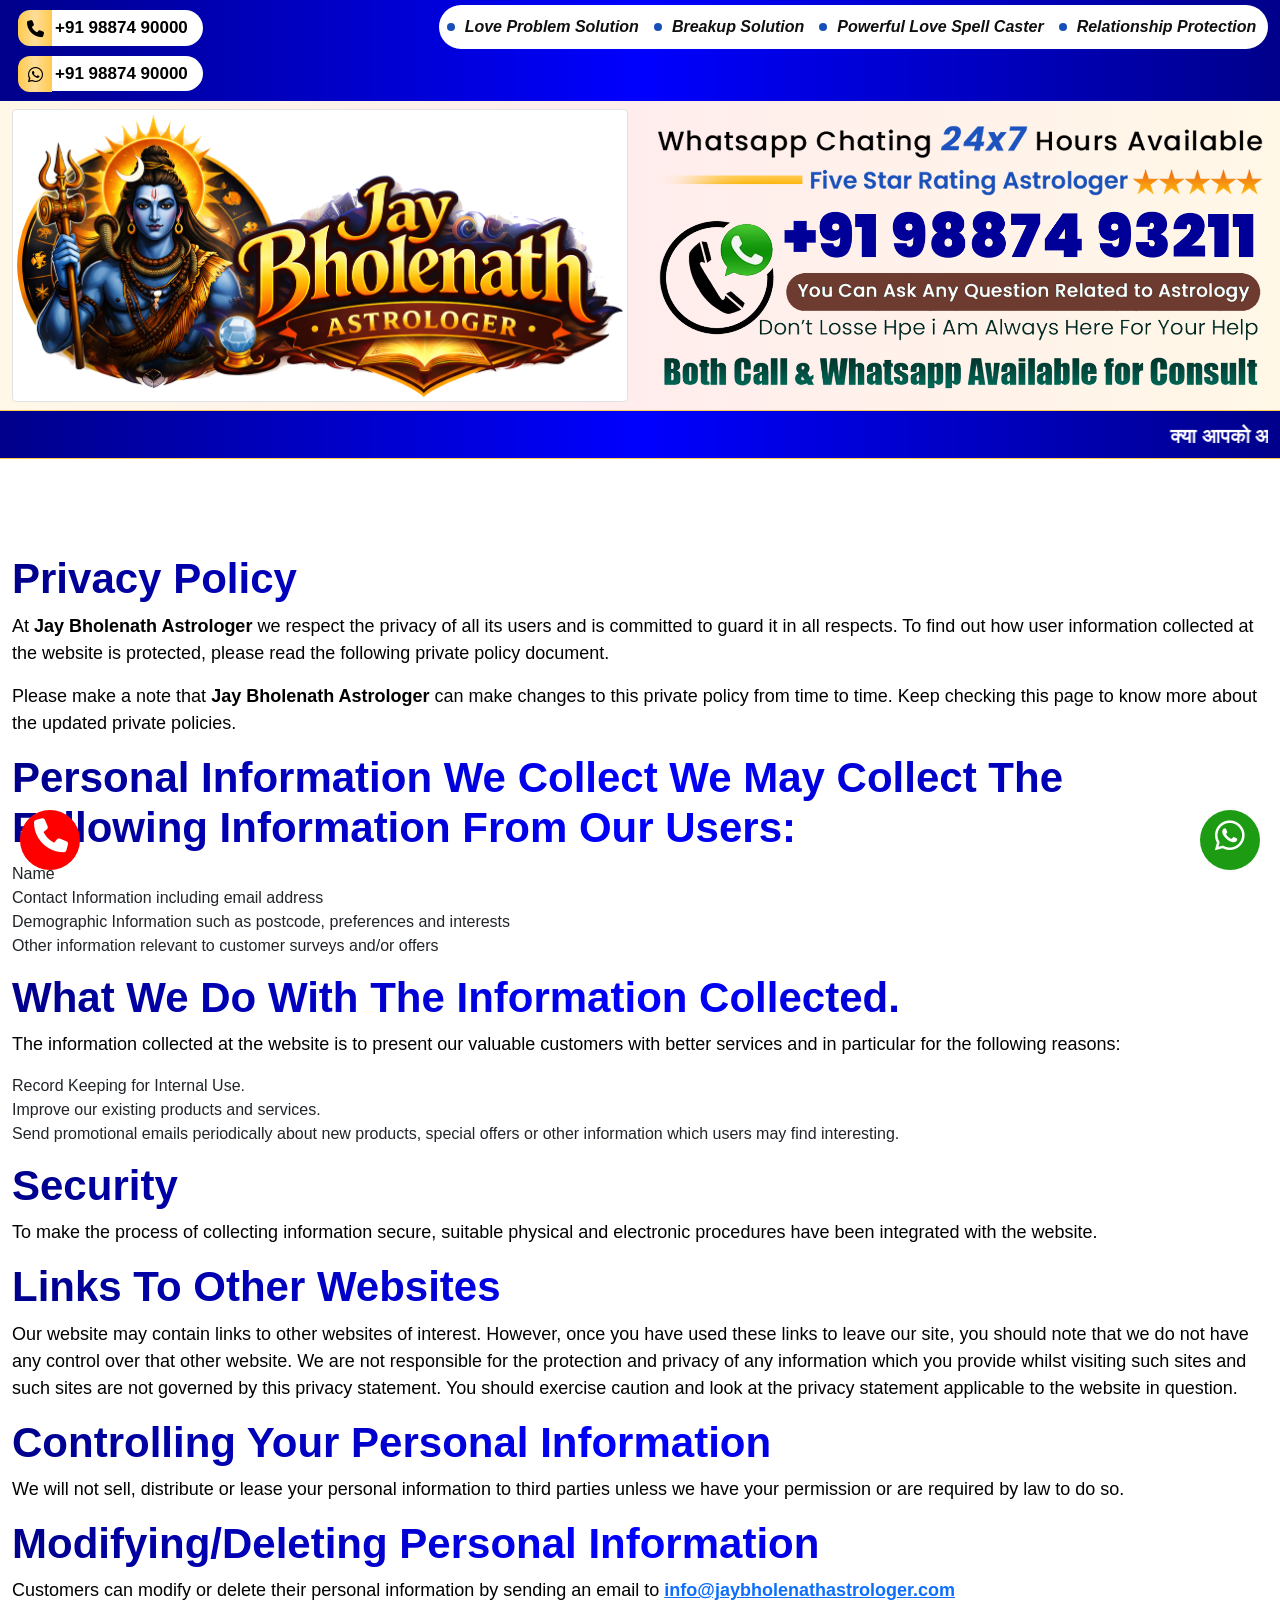
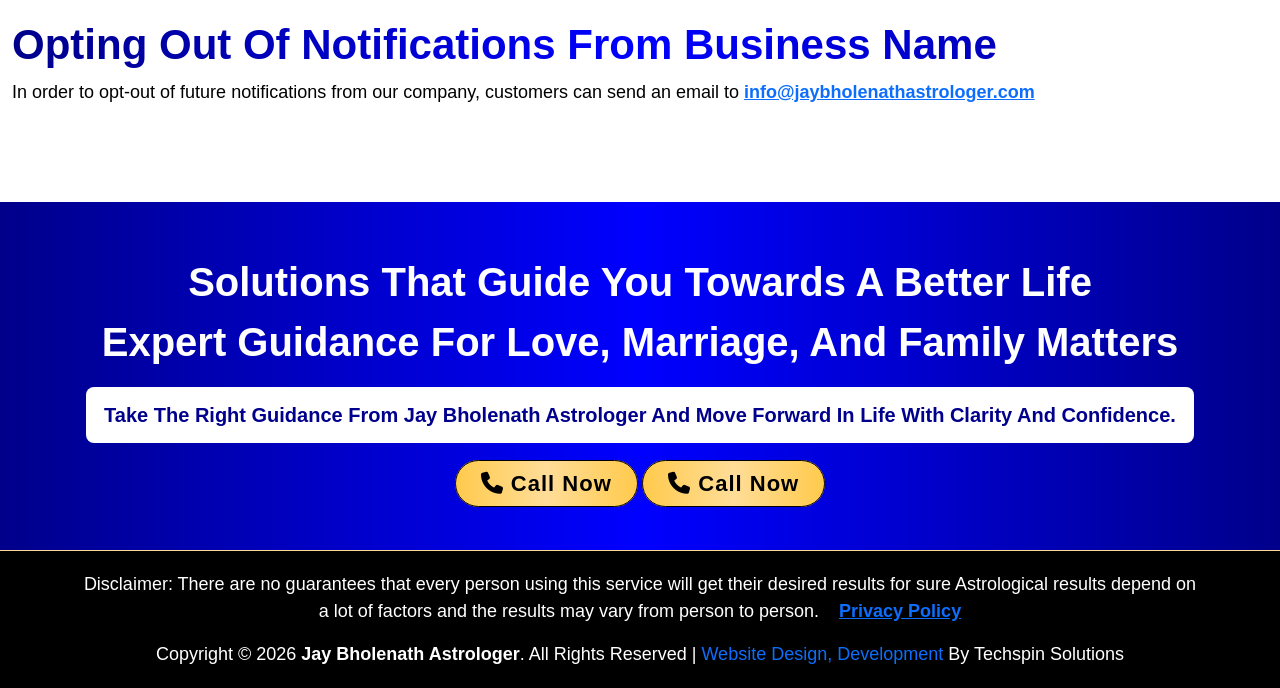
<file: privacy-policy.html>
﻿<!doctype html>
<html lang="en">

<head>
	<!-- Required meta tags -->
	<meta charset="utf-8">
	<meta name="viewport" content="width=device-width, initial-scale=1">

	<title>Welcome to Jay Bholenath Astrologer - +91 98874 93211</title>

	<link href="npm/bootstrap%405.0.2/dist/css/bootstrap.min.css" rel="stylesheet"
		integrity="sha384-EVSTQN3/azprG1Anm3QDgpJLIm9Nao0Yz1ztcQTwFspd3yD65VohhpuuCOmLASjC" crossorigin="anonymous">
	<link rel="stylesheet" type="text/css" href="ajax/libs/font-awesome/6.4.0/css/all.min.css">
	<link rel="stylesheet" type="text/css" href="css/style.css">
	<link rel="stylesheet" type="text/css" href="css/custom.css">
	<link href="css2?family=Oswald:wght@500;600;700&family=Outfit:wght@400;500;600;700;800&display=swap"
		rel="stylesheet">
	<link href="img/favicon.png" rel="shortcut icon" type="image/png">
	<link rel="stylesheet" href="ajax/libs/owl-carousel/1.3.3/owl.carousel.min.css">
	<link rel="stylesheet" href="ajax/libs/owl-carousel/1.3.3/owl.theme.min.css">


	<!-- Google tag (gtag.js) -->
	<script async="" src="gtag/js?id=AW-18085967595"></script>
	<script>
		window.dataLayer = window.dataLayer || [];
		function gtag() { dataLayer.push(arguments); }
		gtag('js', new Date());

		gtag('config', 'AW-18085967595');
	</script>

	<!-- Event snippet for Page view conversion page -->
	<script>
		gtag('event', 'conversion', { 'send_to': 'AW-18085967595/iQy9CNqtk5scEOvth7BD' });
	</script>


	<!-- Event snippet for Click to call conversion page
    In your html page, add the snippet and call gtag_report_conversion when someone clicks on the chosen link or button. -->
	<script>
		function gtag_report_conversion(url) {
			var callback = function () {
				if (typeof (url) != 'undefined') {
					window.location = url;
				}
			};
			gtag('event', 'conversion', {
				'send_to': 'AW-18085967595/dzmvCNWErJscEOvth7BD',
				'event_callback': callback
			});
			return false;
		}
	</script>
</head>

<body>

	<!--==================== Header Section Start Here ====================-->
	<section class="top-head">
		<div class="container-fluid">
			<div class="row">
				<div class="col-lg-4 col-md-12 top-head-cta">
					<ul>
						<li>
							<a href="tel:+919887490000" onclick="return gtag_report_conversion('tel:+919887493211');">
								<i class="fa-solid fa-phone "></i> +91 98874 90000</a>
						</li>
						<li>
							<a href="https://api.whatsapp.com/send?phone=919887493211&text=Hello" target="_blank"> <i
									class="fa-brands fa-whatsapp"></i> +91 98874 90000</a>
						</li>
					</ul>
				</div>
				<div class="col-lg-8 col-md-12">
					<div class="center-top-head">
						<div class="marquee-bar">
							<div class="marquee-track">
								<div class="marquee-inner">
									<div class="marquee-item"><span class="dot"></span>Love Problem Solution</div>
									<div class="marquee-item"><span class="dot"></span>Breakup Solution</div>
									<div class="marquee-item"><span class="dot"></span>Powerful Love Spell Caster</div>
									<div class="marquee-item"><span class="dot"></span>Relationship Protection</div>
									<div class="marquee-item"><span class="dot"></span>Marriage Problem Solution</div>
									<div class="marquee-item"><span class="dot"></span>Divorce Problem Solution</div>
									<div class="marquee-item"><span class="dot"></span>Bring Back Ex Love</div>
									<div class="marquee-item"><span class="dot"></span>Spouse Dispute Solution</div>
									<div class="marquee-item"><span class="dot"></span>Extra Marital Affair Solution
									</div>
									<div class="marquee-item"><span class="dot"></span>Husband Wife Problem Solution
									</div>
									<div class="marquee-item"><span class="dot"></span>Family Problem Solution</div>
									<!-- Duplicate for smooth scrolling -->
									<div class="marquee-item"><span class="dot"></span>Love Problem Solution</div>
									<div class="marquee-item"><span class="dot"></span>Breakup Solution</div>
									<div class="marquee-item"><span class="dot"></span>Powerful Love Spell Caster</div>
									<div class="marquee-item"><span class="dot"></span>Relationship Protection</div>
									<div class="marquee-item"><span class="dot"></span>Marriage Problem Solution</div>
									<div class="marquee-item"><span class="dot"></span>Divorce Problem Solution</div>
									<div class="marquee-item"><span class="dot"></span>Bring Back Ex Love</div>
									<div class="marquee-item"><span class="dot"></span>Spouse Dispute Solution</div>
									<div class="marquee-item"><span class="dot"></span>Extra Marital Affair Solution
									</div>
									<div class="marquee-item"><span class="dot"></span>Husband Wife Problem Solution
									</div>
									<div class="marquee-item"><span class="dot"></span>Family Problem Solution</div>
								</div>
							</div>
						</div>
					</div>
				</div>
			</div>
		</div>
	</section>
	<section class="logo-part">
		<div class="container-fluid">
			<div class="row mt-2 mb-2">
				<div class="col-sm-6">
					<a href="index.htm"><img src="img/logo1.png" alt="" class="logo-head img-thumbnail"></a>
				</div>
				<!-- <div class="col-sm-6"> 
                    <img src="img/logo2.png" alt="" class="logo-head logo-center-head"> 
                </div> -->
				<div class="col-sm-6">
					<a href="https://api.whatsapp.com/send?phone=919887493211&text=Hello" target="_blank"><img
							src="img/logo2.png" alt="" class="logo-head"></a>
				</div>
			</div>
		</div>
	</section>
	<section class="headline-section main headerline-section1">
		<div class="container-fluid">
			<div class="row align">
				<div class="col-lg-12 col-md-12">
					<marquee class="head1">क्या आपको आपके प्रेमी से धोखा मिला है या वह आपको छोड़कर चला गया है अगर आप
						अपने प्रेमी या प्रेमिका को जीवन भर के लिए अपना बनाना चाहते हो तो सिर्फ एक फोन करो</marquee>
				</div>
			</div>
		</div>
	</section>
	<!--==================== Header Section End Here  ====================-->


	<section class="about-part" id="about">
		<div class="line-style"></div>
		<div class="container-fluid">
			<div class="row align">
				<div class="col-lg-12 col-md-12">

					<h2 class="title-h2">Privacy Policy</h2>
					<p>At <b>Jay Bholenath Astrologer</b> we respect the privacy of all its users and is committed to
						guard it in all respects. To find out how user information collected at the website is
						protected, please read the following private policy document.</p>
					<p>Please make a note that <b>Jay Bholenath Astrologer</b> can make changes to this private policy
						from time to time. Keep checking this page to know more about the updated private policies.</p>

					<h2 class="title-h2">Personal Information We Collect We May Collect The Following Information From
						Our Users:</h2>
					<ul>
						<li>Name</li>
						<li>Contact Information including email address</li>
						<li>Demographic Information such as postcode, preferences and interests</li>
						<li>Other information relevant to customer surveys and/or offers</li>
					</ul>

					<h2 class="title-h2">What We Do With The Information Collected.</h2>
					<p>The information collected at the website is to present our valuable customers with better
						services and in particular for the following reasons:</p>
					<ul>
						<li>Record Keeping for Internal Use.</li>
						<li>Improve our existing products and services.</li>
						<li>Send promotional emails periodically about new products, special offers or other information
							which users may find interesting.</li>
					</ul>

					<h2 class="title-h2">Security</h2>
					<p>To make the process of collecting information secure, suitable physical and electronic procedures
						have been integrated with the website.</p>

					<h2 class="title-h2">Links To Other Websites</h2>
					<p>Our website may contain links to other websites of interest. However, once you have used these
						links to leave our site, you should note that we do not have any control over that other
						website. We are not responsible for the protection and privacy of any information which you
						provide whilst visiting such sites and such sites are not governed by this privacy statement.
						You should exercise caution and look at the privacy statement applicable to the website in
						question.</p>

					<h2 class="title-h2">Controlling Your Personal Information</h2>
					<p>We will not sell, distribute or lease your personal information to third parties unless we have
						your permission or are required by law to do so.</p>

					<h2 class="title-h2">Modifying/Deleting Personal Information</h2>
					<p>Customers can modify or delete their personal information by sending an email to&nbsp;<a
							href="mailto:info@jaybholenathastrologer.com"><b><u>info@jaybholenathastrologer.com</u></b></a>
					</p>

					<h2 class="title-h2">Opting Out Of Notifications From Business Name</h2>
					<p>In order to opt-out of future notifications from our company, customers can send an email
						to&nbsp;<a
							href="mailto:info@jaybholenathastrologer.com"><b><u>info@jaybholenathastrologer.com</u></b></a>
					</p>

				</div>
			</div>
		</div>
	</section>


	<!--==================== Footer Contact Section Start Here ====================-->
	<section class="cta-part text-center" id="contact">
		<div class="container">
			<h2>Solutions That Guide You Towards a Better Life <br class="mnone"> Expert Guidance for Love, Marriage,
				and Family Matters</h2>
			<p>Take the right guidance from Jay Bholenath Astrologer and move forward in life with clarity and
				confidence.</p>

			<div class="mt-4">
				<a href="tel:+919887490000" onclick="return gtag_report_conversion('tel:+919887493211');"
					class="btn-link  yellow-back m-auto"> <i class="fa-solid fa-phone fa-spin mm"></i> Call Now</a>
				<a href="tel:+919887490000" onclick="return gtag_report_conversion('tel:+919887493211');"
					class="btn-link  yellow-back m-auto"> <i class="fa-solid fa-phone fa-spin mm"></i> Call Now</a>
			</div>
		</div>
	</section>
	<!--==================== Footer Contact Section End Here ====================-->

	<!--==================== Footer Section Strat Here ====================-->
	<section class="ftr-sec">
		<div class="container">
			<div class="row">
				<div class="col-xs-12 col-sm-12 col-xl-12 dsclmr">
					<p class="white-text">Disclaimer: There are no guarantees that every person using this service will
						get their desired results for sure Astrological results depend on a lot of factors and the
						results may vary from person to person. &nbsp;&nbsp; <a href="privacy-policy.html"><b><u>Privacy
									Policy</u></b></a> </p>
					<p class="white-text mb-0 pt-0">
						Copyright &copy; 2026 <b>Jay Bholenath Astrologer</b>. All Rights Reserved | <a
							href="https://www.techspinsolutions.com/website-development-company-ahmedabad-india"
							target="_blank">Website Design, Development</a> By Techspin Solutions
					</p>
				</div>
			</div>
		</div>
	</section>
	<!--==================== Footer Section End Here ====================-->

	<!--==================== Icon Section Start Here ====================-->
	<div class="col-xs-12 col-sm-12 col-md-12 col-lg-12 fixed" style="z-index: 99999;">
		<ul class="end">
			<li class="phone ph-fx">
				<a onclick="return gtag_report_conversion('tel:+919887493211');" href="tel:+919887490000" target="_top"
					data-attr="phone" data-toggle="tooltip" title="Contact"><i
						class="fa-solid fa-phone element2"></i></a>
			</li>
			<li class="what1 wh-fx">
				<a href="https://api.whatsapp.com/send?phone=919887493211&text=Hello" target="_blank"
					data-attr="whatsapp_contact" data-toggle="tooltip" title="Whatsapp"><i
						class="fab fa-whatsapp element2"></i></a>
			</li>
		</ul>
	</div>
	<!--==================== Icon Section End Here ====================-->

	<!-- End Testimonial -->
	<script src="npm/bootstrap%405.0.2/dist/js/bootstrap.bundle.min.js"
		integrity="sha384-MrcW6ZMFYlzcLA8Nl+NtUVF0sA7MsXsP1UyJoMp4YLEuNSfAP+JcXn/tWtIaxVXM"
		crossorigin="anonymous"></script>
	<script type="text/javascript" src="jquery-1.12.0.min.js"></script>
	<script type="text/javascript" src="ajax/libs/owl-carousel/1.3.3/owl.carousel.min.js"></script>
	<script>
		$(document).ready(function () {
			$("#testimonial-slider").owlCarousel({
				items: 3,
				itemsDesktop: [1000, 2],
				itemsDesktopSmall: [979, 1],
				itemsTablet: [768, 1],
				pagination: true,
				navigation: false,
				navigationText: ["", ""],
				slideSpeed: 1000,
				autoPlay: true
			});
		});
	</script>

</body>

</html>
</file>
<file: css/style.css>
body {
    font-family: 'Outfit', sans-serif;
    background-image: linear-gradient(to right, #ffcb5b26, #ffeded, #ffcb5b26);
}
h1, h2. h3, h4, h5{font-family: 'Oswald', sans-serif;}
img{max-width: 100%;}
ul {
    list-style: none;
    margin: 0;
    padding: 0;
}
p {
    color: #000000;
    font-size: 18px;
}
a{text-decoration: none;}
.m-auto{
    margin: 0 auto;
}

/**/
.zoom-in-zoom-out { 
  animation: zoom-in-zoom-out 2s ease-out infinite;
}

@keyframes zoom-in-zoom-out {
  0% {
    transform: scale(1, 1);
  }
  50% {
    transform: scale(1.1, 1.1);
  }
  100% {
    transform: scale(1, 1);
  }
}
.fa-spin {
    -webkit-animation: fa-spin 9s linear infinite !important;
    animation: fa-spin 15s linear infinite !important;
}

/**/


.white-text{color: #fff;} 
.align{
    align-items: center;
} 
.light-back {
    background:#fff;
}
.ic-r {
    text-align: center;
    padding: 4px 0;
}
.ic-r img {
    width: 29px;
    margin-right: 5px;
}

/**/
.top-head li {
    display: inline-block;
}
.top-head {
            background: linear-gradient(to right, #00008B, #0000FF, #00008B);
    padding: 5px 0;
}
.top-head-cta ul li {
    display: inline-block;
    padding: 5px 9px 5px 13px;
}
.top-head-cta ul li a {
    color: #000000;
    display: inline-block;
    text-align: right;
    position: relative;
    background: #ffffff;
    text-transform: capitalize;
    font-weight: 600;
    font-size: 17px;
    padding: 5px 15px 5px 30px;
    border-radius: 50px;
} 
.top-head-cta ul li a i {
    display: inline-block;
    border-radius: 12px 0 0 12px;
    width: 34px;
    height: 36px;
    line-height: 37px;
    position: absolute;
    left: -7px;
    text-align: center;
    top: 0px;
        background: linear-gradient(to right, #ffca4c, #ffdd98, #ffca4c);
    fill: #ffffff;
}
.center-top-head {
    background: #ffffff;
    padding: 5px 8px;
    font-size: 16px;
    text-align: center;
    position: relative;
    border-radius: 100px;
}
.ic-r p {
    color: #ff2f0d;
    font-size: 15px;
    font-weight: 600;
    margin: 0;
    display: flex;
    align-items: center;
    justify-content: center;
}
.light-back {
    background: #fff;
    border-radius: 45px;
}
.center-top-head marquee {
    font-size: 18px;
    font-weight: 500;
    position: relative;
    top: 2px;
}
/**/

.nav-menu {
    text-align: end;
}
.nav-menu ul li {
    padding: 0 !important;
    border: unset !important;
}
.nav-menu ul li a {
    color: #fff;
    transition: 0.6s;
    padding: 12px 17px;
    display: block;
    margin-left: 3px;
}
.nav-menu ul li a:hover {
        background: linear-gradient(to right, #ffca4c, #ffdd98, #ffca4c);
    color: #000;
}
 

/**/
.headline-section {
    border-top: 1px solid #ffca4c;
    border-bottom: 1px solid #ffca4c;
}
.main {
    width: 100%;
    padding: 0;
    margin: 0 auto;
                background: linear-gradient(to right, #00008B, #0000FF, #00008B);
}
.headerline-section1 ul li {
    color: #ffffffd6;
    font-size: 18px;
    text-transform: capitalize;
    display: inline-block;
    font-weight: 600;  
}
 

/**/
.container-fluid {
    max-width: 1400px !important;
}
.ic-r {
    overflow: hidden !important;
}
.mar-part marquee {
    margin-bottom: -6px;
    padding: 3px 0;
}
.mar-part {
    padding: 5px 8px;
    font-size: 16px;
    font-weight: 600;
    color: #ffffff;
            background: linear-gradient(to right, #00008B, #0000FF, #00008B);
}
 .vid-part video {
    border: solid 2px #7718e8;
    border-radius: 20px;
    background: #000000;
}
/**/
.sab-title {
    font-size: 15px;
    text-transform: uppercase;
    font-weight: 600;
    padding: 8px 26px 5px;
    border-radius: 40px;
        background: linear-gradient(to right, #ffca4c, #ffdd98, #ffca4c);
    color: #1a1a1a;
    margin-bottom: 12px;
}
.center-title {
    margin: 0 auto;
    width: fit-content;
}
 .about-part .sab-title {
     width: fit-content;
 }
.title-h2 {
    font-size: 42px;
    line-height: 1.2;
    text-transform: capitalize;
        background: linear-gradient(to right, #00008B, #0000FF, #00008B);
    -webkit-background-clip: text;
    -webkit-text-fill-color: transparent;
    font-weight: 700 !important;
    margin-top: 15px;
}
.about-list-btn li {
    display: inline-block;
    margin-right: 10px;
    background: linear-gradient(to right, #ffca4c, #ffdd98, #ffca4c);
    padding: 8px 25px;
    border-radius: 100px;
    color: #000000;
    border: solid 1px #ffcc5d;
    font-size: 16px;
    font-weight: 500;
}
.about-list-btn {
    margin: 11px  0;
}
.light-yellow {
    background: #ffecba;
    border-left: solid 3px #ffc936;
    padding: 15px 15px;
}
.about-list-btn li i {
    color: #911243;
}
.title-h3 {
    line-height: 1.2;
    text-transform: capitalize;
    color: #8d0d45;
    font-weight: 700;
    font-size: 30px;
}
.cta-card {
    background: linear-gradient(to right, #ffca4c, #ffdd98, #ffca4c);
    padding: 15px 25px;
    border-radius: 8px;
    border: solid 1px #ffcc5d;
    text-align: center;
}
.cta-card a {
    font-size: 50px;
    line-height: 1.2;
    text-transform: capitalize;
    color: #8d0d45;
    font-weight: 700;
}
.cta-card a i {
    font-size: 40px;
}
.sab-change {
    font-size: 30px;
    text-transform: uppercase;
    font-weight: 600;
    padding: 8px 26px 5px;
    border-radius: 40px;
    background: #24013e;
    color: #ffffff;
    position: relative;
    top: -15px;
    display: flex;
    justify-content: center;
    width: fit-content;
    margin: 0 auto;
    margin-top: 25px;
}
.ser-section {
    padding: 80px 0;
    background: aliceblue;
    /* margin-top: 60px;
    background-image: url(../images/bg-black.jpg);
    background-attachment: fixed;
    background-size: cover; */
}
.ser-section h2.title-h2 {
    color: #00008B !important;
    -webkit-text-fill-color: unset;
}
.ser-card {
    overflow: hidden;
    position: relative;
    z-index: 9;
    border-radius: 12px;
    box-shadow: 0 0 15px 0px #c9c9c95e;
    border: 2px solid #ffffff;
    background: #ffffff;
    padding: 0 20px 20px 20px;
    margin-bottom: 25px;
}
.ser-card img {
    padding: 0px;
    text-align: center;
    border-radius: 10px;
    margin: 0 auto;
    display: block;
    margin-bottom: 15px;
    margin-top: 15px;
    box-shadow: 0 5px 11px #00000038;
    border: solid 1px #fff;
}
.ser-card h4 {
    font-size: 22px;
    text-transform: uppercase;
    font-weight: 700;
    border-radius: 0;
    color: #174eb7;
    text-align: center;
}
.ser-card h3 {
    text-align: center;
    font-size: 19px;
    margin-top: 10px;
    text-transform: uppercase;
    font-weight: 600;
    padding: 10px 5px;
    background: linear-gradient(to right, #a881fe, #6629ea, #9362ff, #692ce7, #a881fe);
    color: #ffffff;
    border-radius: 72px;
}
.ser-card p {
    color: #000000;
    text-align: center;
    font-size: 18px;
    line-height: 1.3;
}
.cta-card-link {
    color: #ffffff;
    padding: 10px 19px;
    /* display: block; */
    width: fit-content;
    margin: 0 auto;
    border-radius: 100px;
    font-size: 18px;
    font-weight: 500;
        background: linear-gradient(to right, #00008B, #0000FF, #00008B);
    letter-spacing: 1px;
}
.cta-card-link:hover {
    background: #0a58ca;
    color: #ffffff;
}
li.active {
        background: linear-gradient(to right, #ffca4c, #ffdd98, #ffca4c); 
}
li.active a { 
    color: #000 !important;
}
.what-we-do {
    background: #fff;
}
.card-icon-flex {
    display: flex;
    gap: 15px;
    padding: 15px 0;
    text-align: center;
}
.card-icon img {
    width: 90%;
    margin-bottom: 6px;
}
.card-icon p {
    font-weight: 500;
    color: #112033;
}
.card-title-inn {
    text-align: center;
        background: linear-gradient(to right, #00008B, #0000FF, #00008B);
    color: #fff;
    padding: 27% 0;
}
.card-title-inn h2 {
    font-size: 38px;
    text-transform: capitalize;
    font-weight: 700;
}
.what-we-do .container-fluid {
    max-width: 2000px!important;
    margin: 0;
    padding: 0;
    overflow: hidden;
}
/**/
.testimonial {
    padding: 0 10px;
    text-align: center;
}
.testimonial .pic {
    display: inline-block;
    width: 100px;
    height: 100px;
    border-radius: 50%;
    margin-bottom: 0px;
    overflow: hidden;
    border: solid 4px #174eb8;
}

.testimonial-prt .testimonial-title {
        margin: 0;
    color: #0000e9;
    font-size: 21px;
    font-weight: 600;
}

.testimonial-prt {
    padding: 80px 0; 
}
.testimonial .description {
    color: #111;
    border-radius: 10px;
    box-shadow: 0 0 15px 0px #c9c9c95e;
    border: 2px solid #3f7ef5;
    background: #ffffff;
    padding: 60px 20px 20px 20px;
    margin-top: 15px;
    font-size: 18px;
}
.testimonial .pic {
    margin-bottom: -68px;
}
.owl-theme .owl-controls .owl-page span {
    background: #174eb8 !important;
}
.banner-4 {
    border-top: solid 2px #4382f6;
    border-bottom: solid 2px #4382f6;
}
.testimonial-prt h3 {
    color: #000000;
    font-size: 18px;
}
.testimonial-prt .line-style {
    background: #860747;
}
.testimonial-prt   .sab-title {
            background: linear-gradient(to right, #00008B, #0000FF, #00008B);
    color: #fff;
}
/**/
.why-chose {
    padding: 80px 0; 
}
.why-c {
    box-shadow: 0 0 15px 0px #c9c9c95e;
    border: 1px solid #ffca4c;
    border-radius: 12px;
}
ul.list-li li {
    color: #000000;
    font-size: 18px;
    margin: 12px 0;
    padding-left: 28px;
    position: relative;
}
ul.list-li li i {
    position: absolute;
    left: 2px;
    top: 0px;
}
ul.list-li li i {
    margin-right: 4px;
    padding: 5px 0;
    color: #b7171d;
}
.cta-card-link.left-align {
    margin: 25px 0 0 0;
        background: linear-gradient(to right, #00008B, #0000FF, #00008B);
    color: #fff;
    padding: 14px 36px;
    letter-spacing: 1px;
}
.bg-white-sab {
    background: linear-gradient(to right, #00008B, #0000FF, #00008B);
    color: #ffd473;
}
.payment-option {
    background: linear-gradient(0deg, #ffffff, #fff3ba);
    padding: 9px;
    box-shadow: 0 0 15px 0px #c9c9c95e;
    border: 1px solid #ffca4c;
    border-radius: 12px;
}
.fac-1 {
    margin: 0;
    border-right: dashed 1px #8a0d45;
    padding: 0 5px;
}
.fac-1 img {
       background: linear-gradient(to right, #ffcd71, #ffffff, #ffcd71);
    border-radius: 41px;
    padding: 10px 10px;
    margin-bottom: 11px;
}
.fac-1 h3 {
    margin: 5px;
    padding: 0;
    font-size: 20px;
    color: #911243;
}
.fac-1 p {
    color: #000000;
    font-size: 16px;
}
.card-services {
    border: solid 1px #fcd108;
}
.cta-part {
    background: linear-gradient(to right, #00008B, #0000FF, #00008B);
    padding: 50px 0;
    /* background-image: url(../images/color-back.jpg);
    background-attachment: fixed;
    background-size: cover; */
}
.cta-part h2 {
    font-size: 40px;
    line-height: 1.5;
    text-transform: capitalize;
    color: #ffffff;
    font-weight: 700;
}
.cta-part p {
    font-size: 20px;
    line-height: 1.2;
    text-transform: capitalize;
    color: #00008c;
    font-weight: 700;
    background: #ffffff;
    width: fit-content;
    margin: 15px auto;
    padding: 16px 18px;
    border-radius: 8px;
}
.btn-link {
    padding: 10px 25px;
    /* display: block; */
    width: fit-content;
    border-radius: 100px;
    font-size: 22px;
    font-weight: 600;
    text-decoration: none;
    letter-spacing: 1px;
    background: linear-gradient(to right, #00008B, #0000FF, #00008B);
    color: #fff;
    border: solid 1px #6fa0ff;
}
.btn-link:hover {
     color: #fff;
}
.insta {
    width: 190px;
    background: #fff;
    padding: 5px 13px;
    border-radius: 57px;
    margin-bottom: 10px;
}
/**/

.marquee-bar { 
    color: #ffffff;
    font-family: 'Poppins', sans-serif;
    font-size: 16px;
    font-weight: 700;
    overflow: hidden;
    white-space: nowrap;
    position: relative;
    padding: 5px 0;
    font-style: italic;
}

  .marquee-track {
    display: flex;
    width: max-content;
    animation: scroll-left 20s linear infinite;
  }
.marquee-item {
    display: flex;
    align-items: center;
    margin-right: 15px;
    color: #101010;
}
.dot {
    width: 8px;
    height: 8px;
    background: #174eb7;
    border-radius: 50%;
    margin-right: 10px;
    display: inline-block;
}

  @keyframes scroll-left {
    0% {
      transform: translateX(0);
    }
    100% {
      transform: translateX(-50%);
    }
  }

  /* Duplicate content for seamless loop */
  .marquee-inner {
    display: flex;
  }


/**/
.ftr-sec {
    background: #000000;
    text-align: center;
    display: block;
    padding: 20px 0;
    border-top: solid 1px #ffd994;
}
.white-text {
    color: #fff;
}
.ftr-sec .dsclmr span {
    display: block;
    text-align: center;
    border-top: 1px solid #ffffff26;
    padding: 10px 0;
}
.awards {
    box-shadow: 0 0 15px 0px #c9c9c95e;
    border: 1px solid #ffca4c;
    border-radius: 12px;
    margin-bottom: 20px;
}

/**/
.call-part ul li {
    position: fixed;
    z-index: 999;
    right: -166px;
    width: 220px;
    list-style: none;
    transition: 1.7s;
    bottom: 30px;
}
.call-part ul li a {
            background: linear-gradient(to right, #00008B, #0000FF, #00008B);
    padding: 0 0 6px 0;
    display: block;
    line-height: 1;
    margin-bottom: 6px;
    color: #fff;
    text-decoration: none;
    font-size: 15px;
    border: solid 1px #000000;
    box-shadow: 0 0 1px 2px #00000073;
}
.call-part ul li a i {
    width: 45px;
    height: 50px;
        background: linear-gradient(to right, #ffca4c, #ffdd98, #ffca4c);
    padding: 12px 11px;
    font-size: 25px;
    margin-top: 5px;
    margin-left: 5px;
    color: #000000;
    margin-right: 10px;
}
.call-part ul li.whats {
    margin-top: 79px;
}
.call-part ul li.whats {
    bottom: 100px;
}
.call-part ul li.whats i {
    background: #129122;
    color: #fff;
}
.call-part ul li:hover {
    right: 0;
}
/**/

.card-why {
    background-color: #ffffff;
    box-shadow: 0px 10px 50px rgba(204, 204, 204, 0.32);
    border-radius: 12px;
    padding: 15px;
    display: flex;
    gap: 15px;
    margin: 10px 0;
    align-items: center;
}
.con-why {
    color: #3c3c3c;
    font-weight: 600;
    font-size: 20px;
}

/**/




.about-list-btn li { 
    margin-bottom: 10px; 
}
@media (min-width:992px) and (max-width:1199px) {
 .top-head-cta ul li a { 
    font-size: 10px; 
}
.center-top-head li { 
    font-size: 13px;
}
.ic-r p {
    color: #ff2f0d;
    font-size: 12px; 
}


 
}

@media (max-width:1199px){ 
.headerline-section1 ul li { 
    font-size: 15px; 
}
.headerline-section1 ul li {
    font-size: 11px;
}
 

}


@media (max-width:991px){ 
.top-head-cta {
    text-align: center;
    margin: 0 0 5px 0;
}
.top-head {
            background: linear-gradient(to right, #00008B, #0000FF, #00008B);
    padding: 8px 0;
}
.top-head-cta ul li { 
    padding: 3px 9px 7px 13px;
}
.headerline-section1 ul li {
    font-size: 18px;
}
 
.title-h2 {
    font-size: 30px;  
}
.title-h3 { 
    font-size: 25px;
}
.nav-menu ul li a { 
    padding: 10px 10px; 
}
.card-title-inn { 
    padding: 2% 0;
}
.card-icon p { 
    font-size: 14px;
}
.headerline-section1 ul {
    text-align: center;
    padding: 8px 0;
}



}

@media (min-width:767px){ 
.logo-mobile{
    display: none !important;
}

}

@media (max-width:767px){ 
    .m-none{
display: none !important;
    }
    .logo-mobile {
    margin-top: -4px;
}

    .logo-center-head {
    border-top: dotted 1px #24013e;
    border-bottom: dotted 1px #24013e;
    padding: 4px 0;
    margin: 7px 0;
}

.top-head-cta ul li a {
    font-size: 15px;
    padding: 3px 9px 5px 26px;
}
.top-head-cta ul li a i {
    width: 25px;
    height: 31px;
    line-height: 30px;
    left: -3px;
    top: 0px;
}
.top-head-cta ul li {
    padding: 3px 6px 6px 0px;
}
.center-top-head li {
    margin: 0 4px; 
    font-size: 12px;
}
.center-top-head li i { 
    width: 22px;
    height: 22px;
    font-size: 12px;
    padding: 5px 0; 
}
.center-top-head li { 
    font-size: 14px;
}
.center-top-head { 
    z-index: 5;
}
 
.center-top-head:before { 
    right: -5px;
    top: 5px;
    z-index: -1; 
}
.ic-r p { 
    font-size: 18px; 
}
.ic-r { 
    padding: 4px 0;
    margin: 8px 0 0 0;
}
.headerline-section1 ul li:first-child {
    border-left: unset;
}
.headerline-section1 ul li { 
    border-right: unset; 
    border-bottom: 1px solid #ffca4c47; 
    padding: 5px 15px 5px;
}
.headerline-section1 ul li:nth-child(2) {
    background-image: linear-gradient(to right, #ffcb5b6b, #ffd6d6, #ffcb5b6b); 
    width: 100%;
}
 
.d-none-m{display: none;}
 
.about-list-btn li {
    width: 100%;
    margin: 4px 0;
        font-size: 18px;
}
.cta-card { 
    padding: 10px 15px; 
}
.sab-change {
    font-size: 12px; 
    padding: 8px 13px 5px; 
}
.cta-card a {
    font-size: 35px; 
}
.cta-card a i {
    font-size: 25px;
}
.payment-option {
    margin: 0 0 12px 0;
}
.fac-1 { 
    border-right: unset;
    border-bottom: dashed 1px #8a0d45;
    padding: 20px 14px;
}
.cta-part h2 {
    font-size: 25px; 
}
br.mnone {
    display: none;
}
.cta-part p {
    font-size: 17px; 
    margin: 18px 0;
}
.btn-link { 
    font-size: 20px; 
}
.ftr-sec p {
    font-size: 15px;
}
.center-top-head { 
    padding: 1px 8px; 
}
.headerline-section1 ul li {
    font-size: 17px;
    text-align: center;
}
.nav-menu {
    display: none;
}
.headerline-section1 ul {
    display: flex;
    justify-content: center;
}
.about-part h2.title-h2 {
    font-size: 40px;
}
section.why-chose h2.title-h2 {
    font-size: 26px;
}
.row-reverse {
    flex-direction: column-reverse;
}
.cta-part h2 {
    font-size: 23px;
}
.cta-part p {
    font-size: 16px;
    margin: 18px auto;
    line-height: 1.5;
    font-weight: 500;
}
.cta-part { 
    padding: 30px 0; 
}
img.why-choose-us {
    margin-top: 0;
    margin-bottom: 30px;
}
.headerline-section1 ul li { 
    border-bottom: unset; 
}
.card-title-inn h2 {
    font-size: 35px;
    margin: 0; 
}
.card-icon-flex {
    flex-wrap: wrap;
}
.card-icon {
    width: 30%;
}
.card-icon-flex { 
    gap: 10px;
    justify-content: center; 
}
.card-icon p {
    font-size: 14px;
    margin-bottom: 5px;
}
.card-title-inn h2 {
    font-size: 30px; 
}
p { 
    font-size: 16px;
}
.ser-card h4 br {
    display: none;
}
.card-icon img {
    width: 75%; 
}
.why-chose {
    padding: 28px 0;
}
.ser-section { 
    padding: 30px 0; 
}

}

@media (max-width:400px){ 
.headerline-section1 ul li {
    font-size: 16px; 
    padding: 0 0;
}
.about-part h2.title-h2 {
    font-size: 35px;
}

}


@media (max-width:355px){ 
    .headerline-section1 ul li { 
    padding: 8px 0;
}
.top-head-cta ul li a {
    font-size: 11px;
    padding: 4px 8px 5px 22px;
}
.top-head-cta {
    padding: 0 5px;
}
.headerline-section1 ul li {
    font-size: 14px;
}
.center-top-head li {
    font-size: 12px;
}
.main-services2 strong {
    font-size: 17px;
}
.main-services2 p {
    font-size: 12px;
    line-height: 16px;
}
.about-list-btn li { 
        font-size: 15px;
}
.cta-card a {
    font-size: 28px; 
}
.cta-card a i {
    font-size: 20px;
}
.cta-part p {
    font-size: 13px;
    margin: 18px auto;
}
.card-icon p {
    font-size: 12px; 
}


}
</file>
<file: css/custom.css>
.head1 {
    color: #fff;
    font-weight: bold;
    line-height: 30px;
    font-size: 20px;
    padding-top: 10px;
}
.pb-30 {
    padding-bottom: 30px !important;
}
.about-part {
    padding: 80px 0;
    background: #fff;
}

.why-chose .sab-title {
    width: fit-content;
    display: inline;
}
.cta-part .btn-link {
    padding: 10px 25px;
    /* display: block; */
    width: fit-content;
    border-radius: 100px;
    font-size: 22px;
    font-weight: 600;
    text-decoration: none;
    letter-spacing: 1px;
    color: #000000;
    border: solid 1px #000;
    background: linear-gradient(to right, #ffca4c, #ffdd98, #ffca4c);
}



/* ======== Phone & Whatsapp Icon Start Here ========= */
@keyframes pulsate {
    0% {
        transform: scale(0.9, 0.9);
        opacity: 1;
    }

    50% {
        transform: scale(1.2, 1.2);
        opacity: 1;
    }

    100% {
        transform: scale(0.9, 0.9);
        opacity: 1;
    }
}

@keyframes callb {
    0% {
        transform: scale(0.9);
    }

    20% {
        transform: scale(1);
    }

    40% {
        transform: scale(1.1);
    }

    60% {
        transform: scale(1.2);
    }

    80% {
        transform: scale(1.3);
    }

    100% {
        transform: scale(1.4);
    }
}

@keyframes calla {
    0% {
        box-shadow: 0px 0px 0px 4px rgba(162, 162, 162, 0.8);
    }

    20% {
        box-shadow: 0px 0px 0px 6px rgba(162, 162, 162, 0.6);
    }

    40% {
        box-shadow: 0px 0px 0px 8px rgba(162, 162, 162, 0.4);
    }

    60% {
        box-shadow: 0px 0px 0px 10px rgba(162, 162, 162, 0.2);
    }

    80% {
        box-shadow: 0px 0px 0px 12px rgba(162, 162, 162, 0.1);
    }

    100% {
        box-shadow: 0px 0px 0px 14px rgba(162, 162, 162, 0);
    }
}

.fix {
    display: block;
}

.fixed {
    position: fixed;
    padding: 0px;
    bottom: 20px;
    left: 0;
    right: 0;
    background: transparent;
    /* /border-top: 1px solid #e2e2e2;
/display: none;
/; */
}

.ff5 {
    padding: 0px;
}

.end {
    margin: 0;
    padding: 0;
    text-align: center;
}

.end li {
    display: inline;
    text-align: left;
    list-style: none;
    position: absolute;
    text-align: center;
    height: 60px;
    bottom: 10px;
    width: 60px;
    border-radius: 1px solid #000;
    animation-name: calla;
    animation-duration: 0.8s;
    animation-iteration-count: infinite;
    background: #df0505;
    line-height: 60px;
    border-radius: 50%;
}

.ph-fx {
    left: 20px;
}

.end li a {
    text-decoration: none;
    position: absolute;
    z-index: 9;
    margin: 0 auto;
    left: 0;
    right: 0;
}

.ph-fx a i {
    color: #fff !important;
}

.end li a i {
    font-size: 34px;
    animation: pulsate 1s ease-out;
    animation-iteration-count: infinite;
    -webkit-animation: pulsate 1s ease-out;
    animation-iteration-count: 1;
    -webkit-animation-iteration-count: infinite;
    display: block;
    height: 30px;
    width: 32px;
    line-height: 57px;
    color: #fff;
    margin: 0 auto;
    z-index: 99;
}

.end li {
    display: inline;
    text-align: left;
    list-style: none;
    position: absolute;
    text-align: center;
    height: 60px;
    bottom: 10px;
    width: 60px;
    border-radius: 1px solid red;
    animation-name: calla;
    animation-duration: 0.8s;
    animation-iteration-count: infinite;
    background: red;
    line-height: 60px;
    border-radius: 50%;
}

.wh-fx {
    right: 20px;
    background: #1d9c13 !important;
}

.end li a {
    text-decoration: none;
    position: absolute;
    z-index: 9;
    margin: 0 auto;
    left: 0;
    right: 0;
}

.end li a i {
    font-size: 34px;
    animation: pulsate 1s ease-out;
    animation-iteration-count: infinite;
    -webkit-animation: pulsate 1s ease-out;
    animation-iteration-count: 1;
    -webkit-animation-iteration-count: infinite;
    display: block;
    height: 30px;
    width: 32px;
    line-height: 50px;
    color: #fff;
    margin: 0 auto;
    z-index: 99;
}
/* ======== Phone & Whatsapp Icon End Here ========= */
</file>
